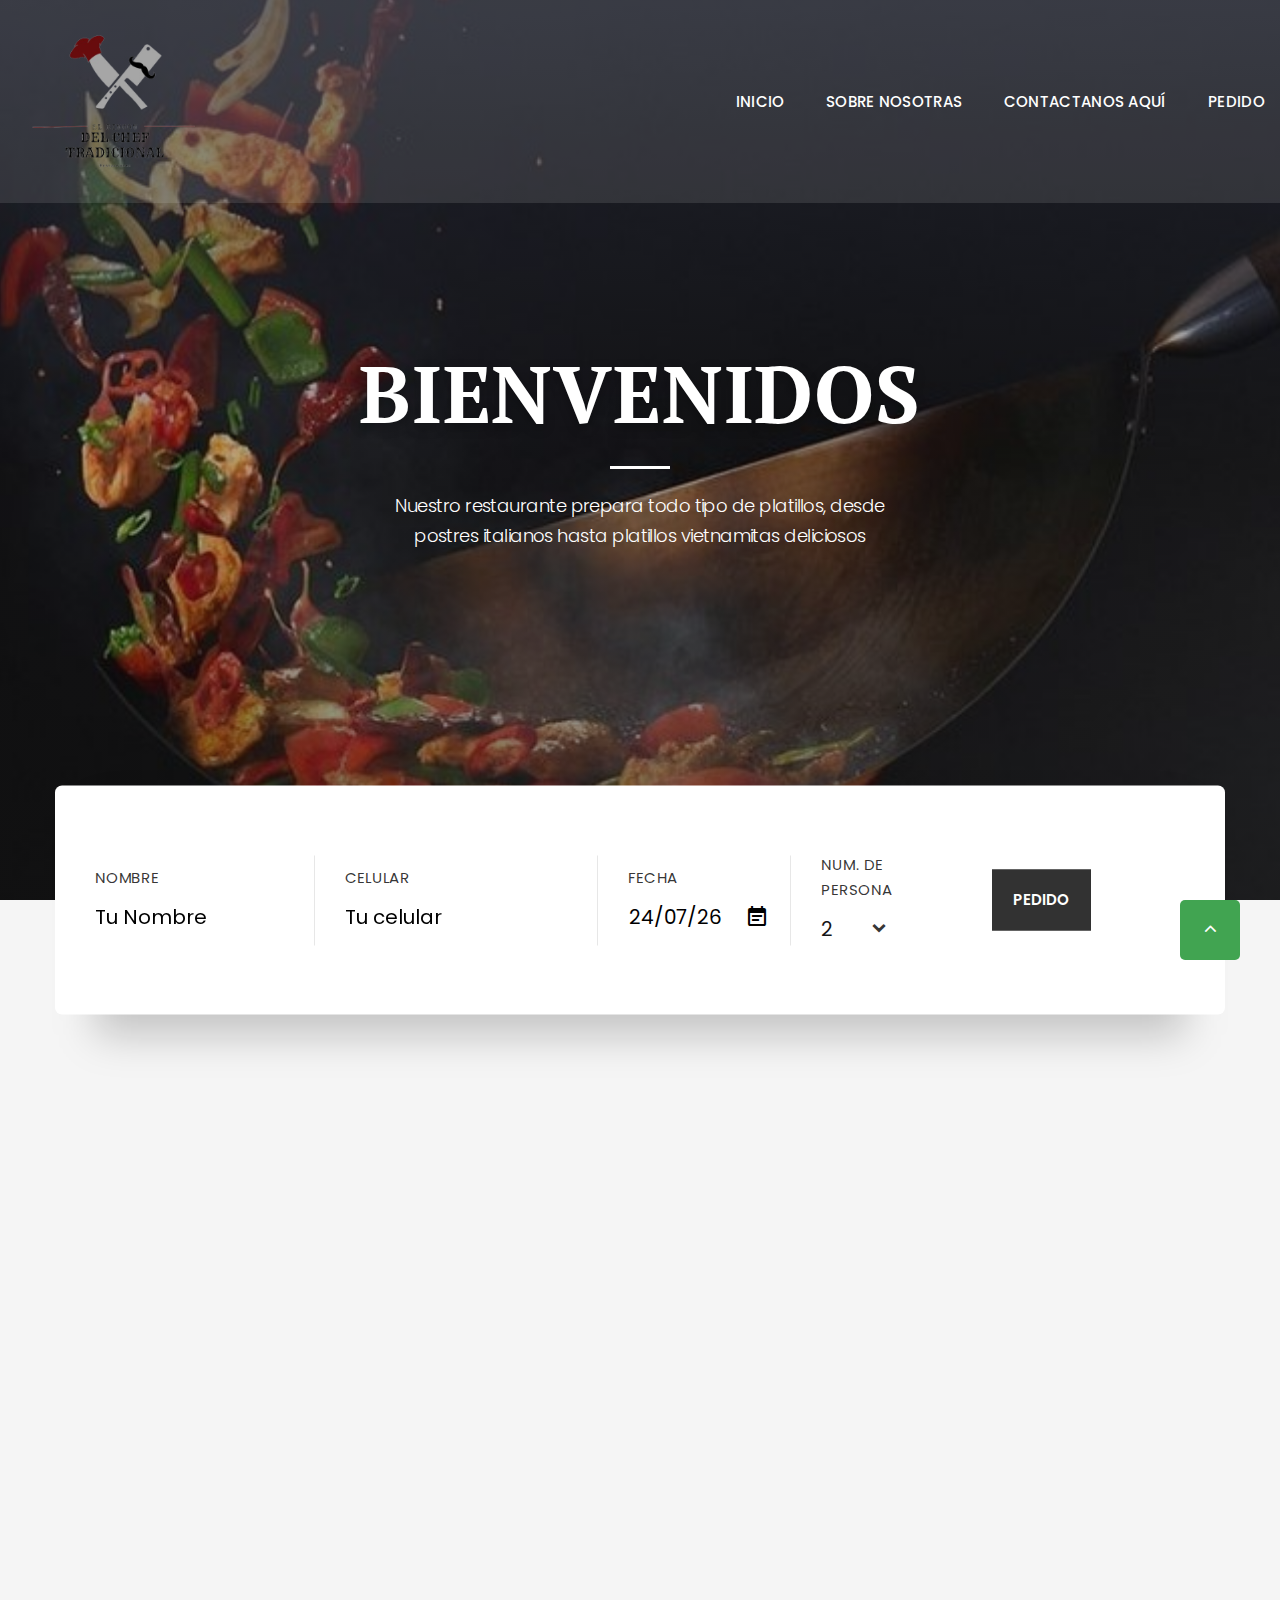
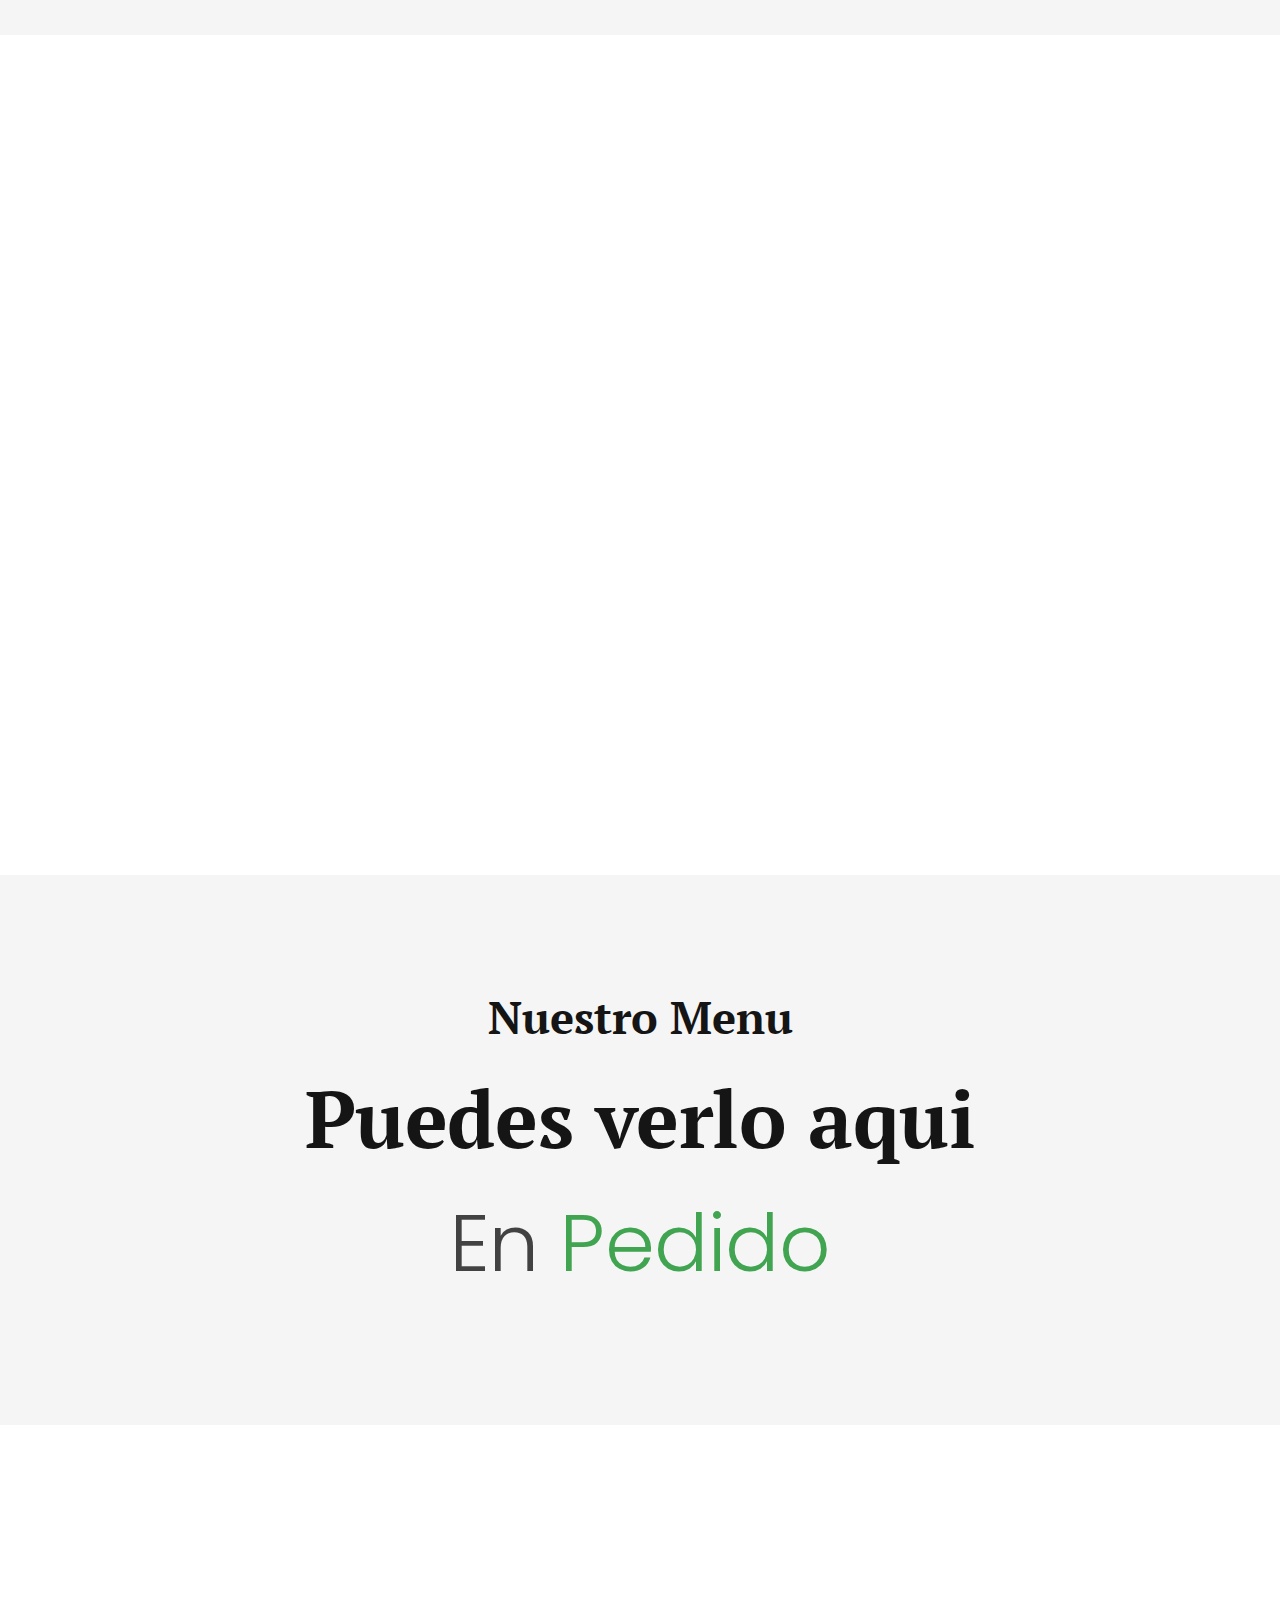
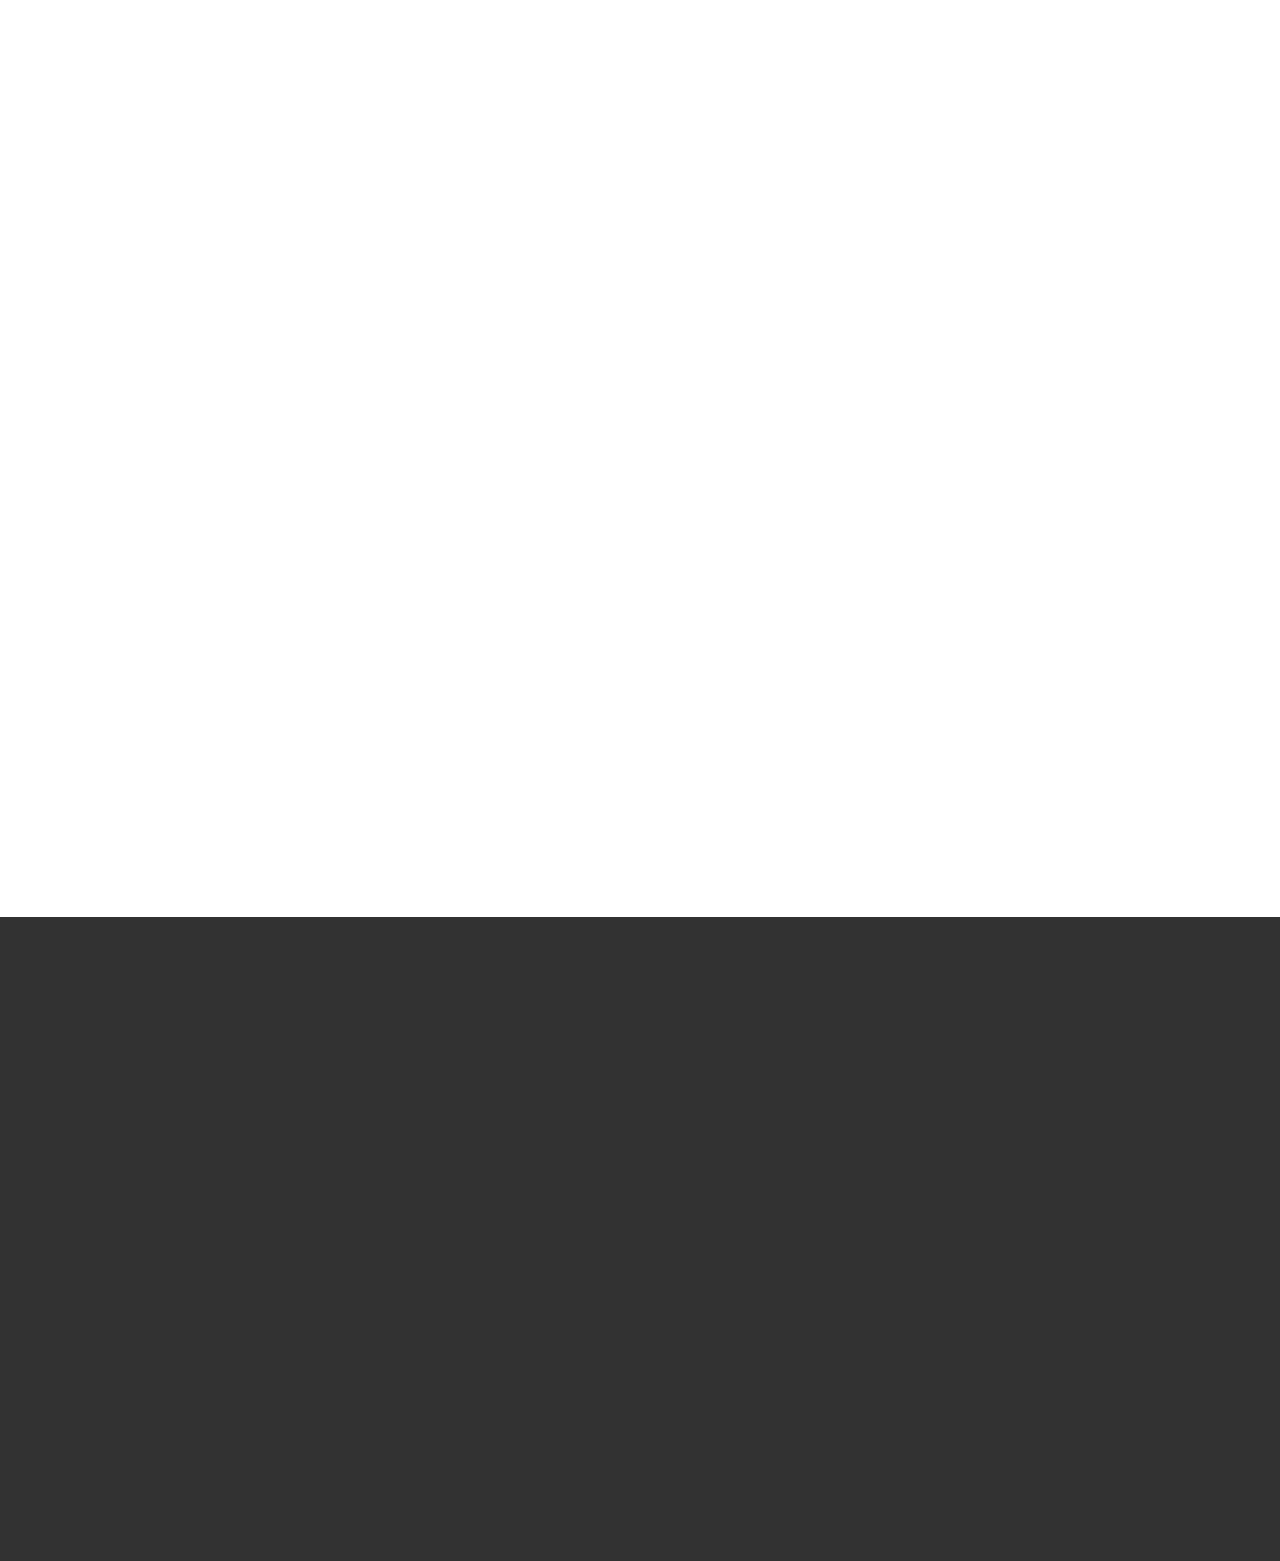
<file: index.html>
<!DOCTYPE html>
<html class="wide wow-animation" lang="en"> 
  <head>
    <title>Home</title>
    <meta charset="utf-8">
    <meta name="viewport" content="width=device-width, height=device-height, initial-scale=1.0">
    <meta http-equiv="X-UA-Compatible" content="IE=edge">
    <link rel="icon" href="images/favicon.ico" type="image/x-icon">
    <link rel="stylesheet" type="text/css" href="//fonts.googleapis.com/css?family=Poppins:300,300i,400,500,600,700,800,900,900i%7CPT+Serif:400,700">
    <link rel="stylesheet" href="css/bootstrap.css">
    <link rel="stylesheet" href="css/fonts.css">
    <link rel="stylesheet" href="css/style.css">
    <!--<style>.ie-panel{display: none;background: #212121;padding: 10px 0;box-shadow: 3px 3px 5px 0 rgba(0,0,0,.3);clear: both;text-align:center;position: relative;z-index: 1;} html.ie-10 .ie-panel, html.lt-ie-10 .ie-panel {display: block;}</style>-->
  </head>
  <body>
    <!--<div class="ie-panel"><a href="http://windows.microsoft.com/en-US/internet-explorer/"><img src="images/ie8-panel/warning_bar_0000_us.jpg" height="42" width="820" alt="You are using an outdated browser. For a faster, safer browsing experience, upgrade for free today."></a></div>-->
    <div class="preloader">
      <div class="preloader-body">
        <div class="cssload-container">
          <div class="cssload-speeding-wheel"></div>
        </div>
        <p>Loading...</p>
      </div>
    </div>
    <div class="page"><a class="section section-banner d-none d-xl-flex"></a>
      <header class="section page-header">
        <!-- RD Navbar-->
        <div class="rd-navbar-wrap">
          <nav class="rd-navbar rd-navbar-classic" data-layout="rd-navbar-fixed" data-sm-layout="rd-navbar-fixed" data-md-layout="rd-navbar-fixed" data-md-device-layout="rd-navbar-fixed" data-lg-layout="rd-navbar-static" data-lg-device-layout="rd-navbar-static" data-xl-layout="rd-navbar-static" data-xl-device-layout="rd-navbar-static" data-lg-stick-up-offset="46px" data-xl-stick-up-offset="46px" data-xxl-stick-up-offset="46px" data-lg-stick-up="true" data-xl-stick-up="true" data-xxl-stick-up="true">
            <div class="rd-navbar-main-outer">
              <div class="rd-navbar-main">
                <!-- RD Navbar Panel-->
                <div class="rd-navbar-panel"> 
                  <!-- RD Navbar Toggle-->
                  <button class="rd-navbar-toggle" data-rd-navbar-toggle=".rd-navbar-nav-wrap"><span></span></button>
                  <!-- RD Navbar Brand-->
                  <div class="rd-navbar-brand"><a href="index.html"><img class="brand-logo-light" src="images/logo-default1-140x57.png" alt="" width="50" height="57" srcset="images/logo-default-280x113.png 2x"/></a></div>
                </div>
                <div class="rd-navbar-main-element">
                  <div class="rd-navbar-nav-wrap">
                    <!-- RD Navbar Nav-->
                    <ul class="rd-navbar-nav">
                      <li class="rd-nav-item active"><a class="rd-nav-link" href="index.html">Inicio</a>
                      </li>
                      <li class="rd-nav-item"><a class="rd-nav-link" href="about-us.html">Sobre Nosotras</a>
                      </li>
                      <li class="rd-nav-item"><a class="rd-nav-link" href="contacts.html">Contactanos aquí</a>
                      </li>
                      <li class="rd-nav-item"><a class="rd-nav-link" href="Pedido.html">Pedido</a>
                      </li>
                    </ul>
              </div>
            </div>
          </nav>
        </div>
      </header>
      <!-- Swiper-->
      <section class="section section-lg section-main-bunner section-main-bunner-filter text-center">
        <div class="main-bunner-img" style="background-image: url(&quot;images/bg-bunner-2.jpg&quot;); background-size: cover;"></div>
        <div class="main-bunner-inner">
          <div class="container">
            <div class="box-default">
              <h1 class="box-default-title">Bienvenidos</h1>
              <div class="box-default-decor"></div>
              <p class="big box-default-text">Nuestro restaurante prepara todo tipo de platillos, desde postres italianos hasta platillos vietnamitas deliciosos</p>
            </div>
          </div>
        </div>
      </section>
      <div class="bg-gray-1">
        <section class="section-transform-top">
          <div class="container">
            <div class="box-booking">
              <form class="rd-form rd-mailform booking-form">
                <div>
                  <p class="booking-title">Nombre</p>
                  <div class="form-wrap">
                    <input class="form-input" id="booking-name" type="text" name="name" data-constraints="@Required">
                    <label class="form-label" for="booking-name">Tu Nombre</label>
                  </div>
                </div>
                <div>
                  <p class="booking-title">Celular</p>
                  <div class="form-wrap">
                    <input class="form-input" id="booking-phone" type="text" name="phone" data-constraints="@Numeric">
                    <label class="form-label" for="booking-phone">Tu celular</label>
                  </div>
                </div>
                <div>
                  <p class="booking-title">Fecha</p>
                  <div class="form-wrap form-wrap-icon"><span class="icon mdi mdi-calendar-text"></span>
                    <input class="form-input" id="booking-date" type="text" name="date" data-constraints="@Required" data-time-picker="date">
                  </div>
                </div>
                <div>
                  <p class="booking-title">num. de persona</p>
                  <div class="form-wrap">
                    <select data-placeholder="2">
                      <option label="placeholder"></option>
                      <option>1</option>
                      <option>2</option>
                      <option>3</option>
                      <option>4</option>
                      <option>5</option>
                      <option>6</option>
                      <option>7</option>
                    </select>
                  </div>
                </div>
                <div>
                  <button class="button button-lg button-gray-600" type="submit">Pedido</button>
                </div>
              </form>
            </div>
          </div>
        </section>
        <section class="section section-lg section-inset-1 bg-gray-1 pt-lg-0">
          <div class="container">
            <div class="row row-50 justify-content-xl-between align-items-lg-center">
              <div class="col-lg-6 wow fadeInLeft">
                <div class="box-image"><img class=""  alt="" width="350" height="391"/><img class="box-image-position" src="images/home-3-2-341x391.png" alt="" width="341" height="391"/>
                </div>
              </div>
              <div class="col-lg-6 col-xl-5 wow fadeInRight">
                <h2>Sobre Nosotras</h2>
                <p>Le ofresemos una mezcla de sabores y variedad de platillos que podrá degustar desde la comodidad de su hogar.</p>
                <p>Comprometidos en brindarle la mejor experiencia</p>
              </div>
            </div>
          </div>
        </section>
      </div>
      <section class="section section-lg bg-default" id="seccion-carrito">
        <div class="container">
          <div class="row justify-content-center text-center">
            <div class="col-md-9 col-lg-7 wow-outer">
              <div class="wow slideInDown">
                <h2>Platos mas pedidos</h2>
              </div>
            </div>
          </div>
          <div class="row row-20 row-lg-30">
            <div class="col-md-6 col-lg-4 wow-outer">
              <div class="wow fadeInUp">
                <div class="product-featured">
                  <div class="product-featured-figure"><img src="images/product-1-370x395.jpg" alt="" width="370" height="395"/>
                    </div>
                  <div class="product-featured-caption">
                    <h4><a class="product-featured-title" href="Pedido.html" >Cheesecake de Cereza</a></h4>
                    <p class="big">20bs</p>                    
                  </div>
                </div>
              </div>
            </div>
            <div class="col-md-6 col-lg-4 wow-outer">
              <div class="wow fadeInUp">
                <div class="product-featured">
                  <div class="product-featured-figure"><img src="images/product-2-370x395.jpg" alt="" width="370" height="395"/>
                  </div>
                  <div class="product-featured-caption">
                    <h4><a class="product-featured-title" href="Pedido.html" >Pollo Cacciatore</a></h4>
                    <p class="big">150bs</p>
                  </div>
                </div>
              </div>
            </div>
            <div class="col-md-6 col-lg-4 wow-outer">
              <div class="wow fadeInUp">
                <div class="product-featured">
                  <div class="product-featured-figure"><img src="images/product-3-370x395.jpg" alt="" width="370" height="395"/>
                  </div>
                  <div class="product-featured-caption">
                    <h4><a class="product-featured-title" href="Pedido.html" >Cerdo agridulce Vietnamita</a></h4>
                    <p class="big">40bs</p>
                  </div>
                </div>
              </div>
            </div>
            <!-- src="images/product-3-370x395.jpg" -->
          </div>
        </div>
      </section>
      <!-- copiar -->
      <section class="section section-lg bg-gray-1"  id="menu">
        <div class="container">
          <h2 class="text-center">Nuestro Menu</h2>
          <p class="text-center w-5 h6 text-menu">Puedes verlo aqui</p>
          <p class="text-center text-menu">En <a class="rd-nav-link" href="Pedido.html">Pedido</a></p>
          </div>
        </div>
      </section>
      <section class="section">
        <div class="row isotope-wrap">
          <!-- Isotope Content-->
          <div class="col-lg-12">
            <div class="isotope" data-isotope-layout="fitRows" data-isotope-group="gallery" data-lightgallery="group" data-lg-thumbnail="false">
              <div class="row no-gutters row-condensed">
                <div class="col-12 col-sm-6 col-md-4 isotope-item wow-outer" data-filter="*">
                  <div class="wow slideInDown">
                    <div class="gallery-item-classic"><img src="images/gallery-masonry-1-640x429.jpg" alt="" width="640" height="429"/>
                      <div class="gallery-item-classic-caption"><a href="images/gallery-masonry-1-original.jpg" data-lightgallery="item">zoom</a></div>
                    </div>
                  </div>
                </div>
                <div class="col-12 col-sm-6 col-md-4 isotope-item wow-outer" data-filter="Category 3">
                  <div class="wow slideInDown">
                    <div class="gallery-item-classic"><img src="images/gallery-masonry-2-640x429.jpg" alt="" width="640" height="429"/>
                      <div class="gallery-item-classic-caption"><a href="images/gallery-masonry-2-original.jpg" data-lightgallery="item">zoom</a></div>
                    </div>
                  </div>
                </div>
                <div class="col-12 col-md-4 isotope-item wow-outer" data-filter="Category 3">
                  <div class="wow slideInDown">
                    <div class="gallery-item-classic"><img src="images/gallery-masonry-3-640x429.jpg" alt="" width="640" height="429"/>
                      <div class="gallery-item-classic-caption"><a href="images/gallery-masonry-3-original.jpg" data-lightgallery="item">zoom</a></div>
                    </div>
                  </div>
                </div>
                <div class="col-12 col-sm-12 col-md-6 isotope-item wow-outer" data-filter="Category 3">
                  <div class="wow fadeInUp">
                    <div class="gallery-item-classic"><img src="images/gallery-masonry-4-960x429.jpg" alt="" width="960" height="429"/>
                      <div class="gallery-item-classic-caption"><a href="images/gallery-masonry-4-original.jpg" data-lightgallery="item">zoom</a></div>
                    </div>
                  </div>
                </div>
                <div class="col-12 col-sm-12 col-md-6 isotope-item wow-outer" data-filter="Category 2">
                  <div class="wow fadeInUp">
                    <div class="gallery-item-classic"><img src="images/gallery-masonry-5-960x429.jpg" alt="" width="960" height="429"/>
                      <div class="gallery-item-classic-caption"><a href="images/gallery-masonry-5-original.jpg" data-lightgallery="item">zoom</a></div>
                    </div>
                  </div>
                </div>
              </div>
            </div>
          </div>
        </div>
      </section>
      <!-- Page Footer-->
      <footer class="section footer-minimal context-dark">
        <div class="container wow-outer">
          <div class="wow fadeIn">
            <div class="row row-60">
              <div class="col-12"><a href="index.html"><img src="images/logo-default1-140x57.png" alt="" width="140" height="57" srcset="images/logo-default-280x113.png 2x"/></a></div>
              <div class="col-12">
                <ul class="footer-minimal-nav">
                  <li><a href="contacts.html">Contacto</a></li>
                  <li><a href="about-us.html">Sobre Nosotras</a></li>
                </ul>
              </div>
              <div class="col-12">
                <ul class="social-list">
                  <li><a class="icon icon-sm icon-circle icon-circle-md icon-bg-white fa-facebook" href="https://www.facebook.com/share/v/1B678kM1ox/"></a></li>
                  <li><a class="icon icon-sm icon-circle icon-circle-md icon-bg-white fa-instagram" href="https://www.instagram.com/p/DCjYnA3uuPr/?igsh=MWx4ZHVtbzFjZHg0dA=="></a></li>
                  <li><a class="icon icon-sm icon-circle icon-circle-md icon-bg-white fa-twitter" href="https://x.com/tasty/status/1410757221504458752?t=eOZtJN77IFiUXZroisCFzw&s=08"></a></li>
                  <li><a class="icon icon-sm icon-circle icon-circle-md icon-bg-white fa-youtube-play" href="https://youtu.be/ywrLSeDVH5U?si=Qy9RWR2j7IDWVXFB"></a></li>
                  <li><a class="icon icon-sm icon-circle icon-circle-md icon-bg-white fa-pinterest-p" href="https://pin.it/1nwGucChD"></a></li>
                </ul>
              </div>
            </div>
            <p class="rights"><span>&copy;&nbsp; </span><span class="copyright-year"></span><span>&nbsp;</span><span>El rincón del chef</span><span>.&nbsp;</span><span>Todos los derechos reservados.</span><span>&nbsp;</span><a href="#">Política de privacidad</a>. Diseñado&nbsp;por&nbsp;<a href="https://www.templatemonster.com">Templatemonster</a></p>
          </div>
        </div>
      </footer>
    </div>
    <div class="snackbars" id="form-output-global"></div>
    <script src="js/core.min.js"></script>
    <script src="js/script.js"></script>
  </body>
</html>
</file>
<file: css/style.css>
@charset "UTF-8";
/*
* Trunk version 2.0.1
*/
/*
* Contexts
*/
.post-corporate.post-corporate-img-bg, .section-main-bunner, .context-dark, .bg-gray-600, .bg-gray-700, .bg-gray-800, .bg-primary, .bg-pink, .bg-secondary, .bg-secondary-2, .bg-green,
.post-corporate.post-corporate-img-bg h1,
.section-main-bunner h1,
.context-dark h1,
.bg-gray-600 h1,
.bg-gray-700 h1,
.bg-gray-800 h1,
.bg-primary h1,
.bg-pink h1,
.bg-secondary h1,
.bg-secondary-2 h1,
.bg-green h1, .post-corporate.post-corporate-img-bg h2, .section-main-bunner h2, .context-dark h2, .bg-gray-600 h2, .bg-gray-700 h2, .bg-gray-800 h2, .bg-primary h2, .bg-pink h2, .bg-secondary h2, .bg-secondary-2 h2, .bg-green h2, .post-corporate.post-corporate-img-bg h3, .section-main-bunner h3, .context-dark h3, .bg-gray-600 h3, .bg-gray-700 h3, .bg-gray-800 h3, .bg-primary h3, .bg-pink h3, .bg-secondary h3, .bg-secondary-2 h3, .bg-green h3, .post-corporate.post-corporate-img-bg h4, .section-main-bunner h4, .context-dark h4, .bg-gray-600 h4, .bg-gray-700 h4, .bg-gray-800 h4, .bg-primary h4, .bg-pink h4, .bg-secondary h4, .bg-secondary-2 h4, .bg-green h4, .post-corporate.post-corporate-img-bg h5, .section-main-bunner h5, .context-dark h5, .bg-gray-600 h5, .bg-gray-700 h5, .bg-gray-800 h5, .bg-primary h5, .bg-pink h5, .bg-secondary h5, .bg-secondary-2 h5, .bg-green h5, .post-corporate.post-corporate-img-bg h6, .section-main-bunner h6, .context-dark h6, .bg-gray-600 h6, .bg-gray-700 h6, .bg-gray-800 h6, .bg-primary h6, .bg-pink h6, .bg-secondary h6, .bg-secondary-2 h6, .bg-green h6, .post-corporate.post-corporate-img-bg [class^='heading-'], .section-main-bunner [class^='heading-'], .context-dark [class^='heading-'], .bg-gray-600 [class^='heading-'], .bg-gray-700 [class^='heading-'], .bg-gray-800 [class^='heading-'], .bg-primary [class^='heading-'], .bg-pink [class^='heading-'], .bg-secondary [class^='heading-'], .bg-secondary-2 [class^='heading-'], .bg-green [class^='heading-'] {
	color: #ffffff;
}

.post-corporate.post-corporate-img-bg .title-style-1, .section-main-bunner .title-style-1, .context-dark .title-style-1, .bg-gray-600 .title-style-1, .bg-gray-700 .title-style-1, .bg-gray-800 .title-style-1, .bg-primary .title-style-1, .bg-pink .title-style-1, .bg-secondary .title-style-1, .bg-secondary-2 .title-style-1, .bg-green .title-style-1 {
	color: #41A451;
}

.post-corporate.post-corporate-img-bg .button-primary:hover, .section-main-bunner .button-primary:hover, .context-dark .button-primary:hover, .bg-gray-600 .button-primary:hover, .bg-gray-700 .button-primary:hover, .bg-gray-800 .button-primary:hover, .bg-primary .button-primary:hover, .bg-pink .button-primary:hover, .bg-secondary .button-primary:hover, .bg-secondary-2 .button-primary:hover, .bg-green .button-primary:hover, .post-corporate.post-corporate-img-bg .button-primary:active, .section-main-bunner .button-primary:active, .context-dark .button-primary:active, .bg-gray-600 .button-primary:active, .bg-gray-700 .button-primary:active, .bg-gray-800 .button-primary:active, .bg-primary .button-primary:active, .bg-pink .button-primary:active, .bg-secondary .button-primary:active, .bg-secondary-2 .button-primary:active, .bg-green .button-primary:active {
	background: #151515;
	border-color: #151515;
}

a:focus,
button:focus {
	outline: none !important;
}

button::-moz-focus-inner {
	border: 0;
}

*:focus {
	outline: none;
}

blockquote {
	padding: 0;
	margin: 0;
}

input,
button,
select,
textarea {
	outline: none;
}

label {
	margin-bottom: 0;
}

p {
	margin: 0;
}

ul,
ol {
	list-style: none;
	padding: 0;
	margin: 0;
}

ul li,
ol li {
	display: block;
}

dl {
	margin: 0;
}

dt,
dd {
	line-height: inherit;
}

dt {
	font-weight: inherit;
}

dd {
	margin-bottom: 0;
}

cite {
	font-style: normal;
}

form {
	margin-bottom: 0;
}

blockquote {
	padding-left: 0;
	border-left: 0;
}

address {
	margin-top: 0;
	margin-bottom: 0;
}

figure {
	margin-bottom: 0;
}

html p a:hover {
	text-decoration: none;
}

/*
* Typography
*/
body {
	font-family: "Poppins", sans-serif;
	font-size: 15px;
	line-height: 1.66667;
	font-weight: 300;
	color: rgba(21, 21, 21, 0.8);
	background-color: #ffffff;
	letter-spacing: -0.03em;
	-webkit-text-size-adjust: none;
	-webkit-font-smoothing: subpixel-antialiased;
}

h1, h2, h3, h4, h5, h6, [class^='heading-'] {
	margin-top: 0;
	margin-bottom: 0;
	font-family: "PT Serif", "Times New Roman", Times, serif;
	font-weight: 700;
	color: #151515;
	letter-spacing: 0;
}

h1 a, h2 a, h3 a, h4 a, h5 a, h6 a, [class^='heading-'] a {
	color: inherit;
}

h1 a:hover, h2 a:hover, h3 a:hover, h4 a:hover, h5 a:hover, h6 a:hover, [class^='heading-'] a:hover {
	color: #41A451;
}

h1,
.heading-1 {
	font-size: 32px;
	line-height: 1.5;
	text-transform: uppercase;
}

@media (min-width: 1200px) {
	h1,
	.heading-1 {
		font-size: 80px;
		line-height: 1.075;
	}
}

h2,
.heading-2 {
	font-size: 28px;
	line-height: 1.5;
}

@media (min-width: 1200px) {
	h2,
	.heading-2 {
		font-size: 45px;
		line-height: 1.2;
	}
}

h2.heading-font,
.heading-2.heading-font {
	font-weight: 400;
	letter-spacing: -0.03em;
	text-transform: capitalize;
}

h3,
.heading-3 {
	font-size: 24px;
	line-height: 1.5;
}

@media (min-width: 1200px) {
	h3,
	.heading-3 {
		font-size: 36px;
		line-height: 1.33333;
	}
}

h3.heading-font,
.heading-3.heading-font {
	font-weight: 600;
	letter-spacing: -0.03em;
}

h4,
.heading-4 {
	font-size: 22px;
	line-height: 1.5;
}

@media (min-width: 1200px) {
	h4,
	.heading-4 {
		font-size: 26px;
		line-height: 1.38462;
	}
}

h5,
.heading-5 {
	font-size: 18px;
	line-height: 1.05556;
}

h6,
.heading-6 {
	font-size: 15px;
	line-height: 1.06667;
}

.heading-font + .heading-font {
	margin-top: 20px;
}

.heading-font + h2.heading-font {
	margin-top: 35px;
}

small,
.small {
	display: block;
	font-size: 12px;
	line-height: 1.5;
}

mark,
.mark {
	padding: 3px 5px;
	color: #ffffff;
	background: #41A451;
}

.big {
	font-size: 18px;
	line-height: 1.66667;
}

.lead {
	font-size: 24px;
	line-height: 34px;
	font-weight: 300;
}

code {
	padding: 10px 5px;
	border-radius: 0.2rem;
	font-size: 90%;
	color: #111111;
	background: #edeff4;
}

p [data-toggle='tooltip'] {
	padding-left: .25em;
	padding-right: .25em;
	color: #41A451;
}

p [style*='max-width'] {
	display: inline-block;
}

::selection {
	background: #41A451;
	color: #ffffff;
}

::-moz-selection {
	background: #41A451;
	color: #ffffff;
}

.thin-title {
	font-weight: 300;
	letter-spacing: 0.25em;
	text-transform: uppercase;
}

.title-decorate {
	letter-spacing: -.03em;
	position: relative;
	padding-top: 20px;
}

.title-decorate:before {
	position: absolute;
	content: '';
	top: 0;
	left: 0;
	width: 35px;
	height: 3px;
	background: #41A451;
}

@media (min-width: 992px) {
	.title-decorate:before {
		left: auto;
		right: 0;
	}
}

.title-decorate.title-decorate-center:before {
	left: 50%;
	transform: translateX(-50%);
}

@media (min-width: 992px) {
	.title-decorate.title-decorate-center:before {
		left: 50%;
		transform: translateX(-50%);
	}
}

.title-decorate.title-decorate-left {
	padding-top: 0;
	padding-left: 60px;
}

.title-decorate.title-decorate-left:before {
	left: 0;
	top: 40%;
}

.text-with-divider {
	position: relative;
	padding-left: 60px;
	max-width: 470px;
}

.text-with-divider .divider {
	position: absolute;
	left: 0;
	top: 17px;
}

.text-with-divider .divider:after {
	width: 40px;
}

.text-with-divider h4 {
	font-weight: 400;
	font-style: italic;
	letter-spacing: 0;
	color: rgba(21, 21, 21, 0.7);
}

.gradient-title {
	font-weight: 600;
	letter-spacing: .1em;
	text-transform: uppercase;
}

.title-style-1 {
	color: #41A451;
	text-transform: uppercase;
}

.title-style-1 + h2 {
	margin-top: 20px;
}

@media (min-width: 992px) {
	.title-style-1 {
		font-size: 20px;
	}
}

/*
* Brand
*/
.brand {
	display: inline-block;
}

.brand .brand-logo-light {
	display: none;
}

.brand .brand-logo-dark {
	display: block;
}

/*
* Links
*/
a {
	transition: all 0.3s ease-in-out;
}

a, a:focus, a:active, a:hover {
	text-decoration: none;
}

a, a:focus, a:active {
	color: #41A451;
}

a:hover {
	color: #41A451;
}

a[href*='tel'], a[href*='mailto'] {
	white-space: nowrap;
}

.link-hover {
	color: #41A451;
}

.link-active {
	color: #151515;
}

.privacy-link {
	display: inline-block;
}

.privacy-link:hover {
	color: #151515;
}

* + .privacy-link {
	margin-top: 35px;
}

/*
* Blocks
*/
.block-center, .block-sm, .block-lg {
	margin-left: auto;
	margin-right: auto;
}

.block-sm {
	max-width: 560px;
}

.block-lg {
	max-width: 768px;
}

.block-center {
	padding: 10px;
}

.block-center:hover .block-center-header {
	background-color: #41A451;
}

.block-center-title {
	background-color: #ffffff;
}

@media (max-width: 1599.98px) {
	.block-center {
		padding: 20px;
	}
	.block-center:hover .block-center-header {
		background-color: #ffffff;
	}
	.block-center-header {
		background-color: #41A451;
	}
}

.block-bordered-left {
	position: relative;
}

@media (min-width: 1200px) {
	.block-bordered-left {
		padding: 0 65px;
	}
	.block-bordered-left:before {
		position: absolute;
		content: '';
		left: -15px;
		height: 100%;
		width: 2px;
		background: #C4C4C4;
	}
}

.block-decorate-img {
	position: relative;
	max-width: 540px;
	padding-left: 40px;
	padding-bottom: 50px;
	text-align: right;
}

.block-decorate-img > * {
	position: relative;
	z-index: 1;
}

.block-decorate-img:before {
	position: absolute;
	content: '';
	top: 20px;
	right: 60px;
	left: 0;
	bottom: 0;
	background: url("../images/bg-dot.png");
	opacity: .2;
	z-index: 0;
}

@media (min-width: 992px) {
	.block-decorate-img {
		padding-bottom: 70px;
	}
}

.block-decorate-img.block-decorate-img-modern {
	max-width: 100%;
}

.block-decorate-img.block-decorate-img-modern .block-decorate-inner {
	display: inline-block;
	position: relative;
}

.block-decorate-img.block-decorate-img-modern .block-decorate-inner .block-video-button {
	position: absolute;
	top: 50%;
	left: 50%;
	transform: translate(-50%, -50%);
}

.block-decorate-img.block-decorate-img-modern .block-decorate-inner .block-video-button a .icon {
	color: #41A451;
}

.block-decorate-img.block-decorate-img-modern img {
	border-radius: 7px;
}

@media (min-width: 992px) {
	.block-decorate-img.block-decorate-img-modern {
		padding-bottom: 70px;
	}
}

@media (min-width: 1200px) {
	.row-decorate > * + *:before {
		position: absolute;
		content: '';
		top: 0;
		bottom: 0;
		left: -20px;
		border-left: 1px solid rgba(255, 255, 255, 0.1);
		transform: rotate(30deg);
	}
}

/*
* Boxes
*/
.box-minimal {
	text-align: center;
}

.box-minimal .box-minimal-icon {
	font-size: 50px;
	line-height: 50px;
	color: #41A451;
}

.box-minimal-divider {
	width: 36px;
	height: 4px;
	margin-left: auto;
	margin-right: auto;
	background: #41A451;
}

.box-minimal-text {
	width: 100%;
	max-width: 320px;
	margin-left: auto;
	margin-right: auto;
}

* + .box-minimal {
	margin-top: 30px;
}

* + .box-minimal-title {
	margin-top: 10px;
}

* + .box-minimal-divider {
	margin-top: 20px;
}

* + .box-minimal-text {
	margin-top: 15px;
}

.post-corporate.post-corporate-img-bg .box-minimal p, .section-main-bunner .box-minimal p, .context-dark .box-minimal p, .bg-gray-600 .box-minimal p, .bg-gray-700 .box-minimal p, .bg-gray-800 .box-minimal p, .bg-primary .box-minimal p, .bg-pink .box-minimal p, .bg-secondary .box-minimal p, .bg-secondary-2 .box-minimal p, .bg-green .box-minimal p {
	color: rgba(21, 21, 21, 0.8);
}

.box-counter {
	position: relative;
	text-align: center;
	color: #444141;
}

.box-counter-title {
	display: inline-block;
	font-family: "PT Serif", "Times New Roman", Times, serif;
	font-size: 16px;
	line-height: 1.3;
	letter-spacing: -.025em;
}

.box-counter-main {
	font-family: "PT Serif", "Times New Roman", Times, serif;
	font-size: 45px;
	font-weight: 400;
	line-height: 1.2;
}

.box-counter-main > * {
	display: inline;
	font: inherit;
}

.box-counter-main .small {
	font-size: 28px;
}

.box-counter-main .small_top {
	position: relative;
	top: .2em;
	vertical-align: top;
}

.box-counter-divider {
	font-size: 0;
	line-height: 0;
}

.box-counter-divider::after {
	content: '';
	display: inline-block;
	width: 80px;
	height: 2px;
	background: #41A451;
}

* + .box-counter-title {
	margin-top: 10px;
}

* + .box-counter-main {
	margin-top: 20px;
}

* + .box-counter-divider {
	margin-top: 10px;
}

@media (min-width: 768px) {
	.box-counter-title {
		font-size: 18px;
	}
}

@media (min-width: 1200px) {
	.box-counter-main {
		font-size: 60px;
	}
	.box-counter-main .small {
		font-size: 36px;
	}
	* + .box-counter-main {
		margin-top: 30px;
	}
	* + .box-counter-divider {
		margin-top: 15px;
	}
	* + .box-counter-title {
		margin-top: 18px;
	}
}

.bg-primary .box-counter {
	color: #ffffff;
}

.bg-primary .box-counter-divider::after {
	background: #ffffff;
}

.box-color {
	width: 54px;
	height: 54px;
}

.box-icon-inner {
	position: relative;
}

.box-icon-inner > * {
	position: relative;
	z-index: 1;
}

.box-icon-inner:before {
	position: absolute;
	top: 33%;
	left: 56%;
	content: '';
	z-index: 0;
}

.box-icon-inner.decorate-triangle:before {
	width: 0;
	height: 0;
	border-style: solid;
	border-width: 0 10px 18px 10px;
	border-color: transparent transparent #D0EFD5 transparent;
	transform: rotate(137.76deg) translate(0, 0);
	will-change: transform;
	transition: all .6s;
}

.box-icon-inner.decorate-triangle.decorate-color-secondary:before {
	border-color: transparent transparent #FFD541 transparent;
}

.box-icon-inner.decorate-triangle.decorate-color-primary:before {
	border-color: transparent transparent #41A451 transparent;
}

.box-icon-inner.decorate-circle:before {
	width: 20px;
	height: 20px;
	border-radius: 50%;
	background: #D0EFD5;
	transform: translate(0, 0);
	will-change: transform;
	transition: all .6s;
}

.box-icon-inner.decorate-circle.decorate-color-secondary-2:before {
	background: #5656DF;
}

.box-icon-inner.decorate-circle.decorate-color-primary:before {
	background: #41A451;
}

.box-icon-inner.decorate-rectangle:before {
	width: 16px;
	height: 16px;
	transform: translateY(0) rotate(45deg);
	background: #D0EFD5;
	will-change: transform;
	transition: all .6s;
}

.box-icon-inner.decorate-rectangle.decorate-color-primary:before {
	background: #41A451;
}

.box-icon-caption h4 {
	font-weight: 500;
}

.box-icon-caption * + p {
	margin-top: 20px;
}

.box-icon-classic {
	max-width: 320px;
	margin-left: auto;
	margin-right: auto;
	text-align: center;
}

.box-icon-classic > * + * {
	margin-top: 18px;
}

.box-icon-classic .box-icon-caption p {
	color: rgba(21, 21, 21, 0.6);
}

.box-icon-classic:hover .decorate-triangle:before {
	transform: rotate(175deg) translate(15px, 15px);
}

.box-icon-classic:hover .decorate-circle:before {
	transform: translate(-45px, 2px);
}

.box-icon-classic:hover .decorate-rectangle:before {
	transform: rotate(-90deg) translateY(-40px);
}

.box-icon-modern {
	display: flex;
	flex-direction: column;
	text-align: center;
}

.box-icon-modern > * + * {
	margin-top: 25px;
}

@media (min-width: 576px) {
	.box-icon-modern {
		flex-direction: row;
		text-align: left;
	}
	.box-icon-modern > * + * {
		margin-top: 0;
		margin-left: 30px;
	}
	.box-icon-modern .box-icon-inner:before {
		left: 85%;
	}
}

.box-icon-modern .box-icon-caption * + p {
	margin-top: 5px;
}

.box-icon-modern .decorate-triangle:before {
	border-width: 0 12px 22px 12px;
}

.box-icon-modern .decorate-circle:before {
	width: 24px;
	height: 24px;
}

.box-icon-modern .decorate-rectangle:before {
	width: 20px;
	height: 20px;
}

.box-icon-modern:hover .decorate-triangle:before {
	transform: rotate(175deg) translate(15px, 15px);
}

.box-icon-modern:hover .decorate-circle:before {
	transform: translate(-45px, 2px);
}

.box-icon-modern:hover .decorate-rectangle:before {
	transform: rotate(-90deg) translateY(-40px);
}

/*
*  testimonials
*/
.team-classic {
	position: relative;
	max-width: 390px;
	margin-left: auto;
	margin-right: auto;
	transition: all .3s;
}

.team-classic > * {
	position: relative;
	z-index: 1;
}

.team-classic-figure {
	position: relative;
}

.team-classic-figure .team-classic-soc-list {
	text-align: center;
	position: absolute;
	top: 50%;
	right: 25px;
	transform: translateY(-70%);
	transition: all .3s;
	opacity: 0;
}

.team-classic-figure .team-classic-soc-list li + li {
	margin-top: 15px;
}

.team-classic-figure .team-classic-soc-list a {
	color: #C4C4C4;
}

.team-classic-figure .team-classic-soc-list a:hover {
	color: #323232;
}

.team-classic-caption {
	text-align: center;
	padding: 17px 25px 30px;
	transition: all .5s;
	background: #ffffff;
}

.team-classic-caption p {
	margin-top: 0;
	font-size: 12px;
	text-transform: uppercase;
	letter-spacing: .15em;
	font-weight: 400;
	color: rgba(21, 21, 21, 0.8);
}

.team-name {
	font-weight: 500;
	line-height: 40px;
}

.team-classic:hover {
	box-shadow: 0 8px 20px rgba(0, 0, 0, 0.25);
	z-index: 2;
}

.team-classic:hover .team-classic-caption {
	padding-bottom: 30px;
	margin-bottom: -5px;
}

.team-classic:hover .team-classic-soc-list {
	opacity: 1;
	transform: translateY(-50%);
}

.team-modern {
	max-width: 375px;
	margin-left: auto;
	margin-right: auto;
}

.team-modern-figure {
	position: relative;
	background: #151515;
	overflow: hidden;
}

.team-modern-figure:before {
	position: absolute;
	content: '';
	bottom: 0;
	left: 0;
	width: 0;
	height: 0;
	border-bottom: 30px solid #ffffff;
	border-right: 250px solid transparent;
}

.team-modern-figure:after {
	position: absolute;
	content: '';
	bottom: 0;
	right: 0;
	width: 0;
	height: 0;
	border-bottom: 30px solid #ffffff;
	border-left: 130px solid transparent;
}

.team-modern-figure:before, .team-modern-figure:after {
	z-index: 1;
}

.team-modern-figure img {
	transition: all .3s;
	will-change: transform;
}

.team-modern-figure .team-modern-soc-list {
	text-align: center;
	position: absolute;
	top: 50%;
	left: 50%;
	transform: translate(-70%, -50%);
	transition: all .3s;
	opacity: 0;
}

.team-modern-figure .team-modern-soc-list li {
	display: inline-block;
}

.team-modern-figure .team-modern-soc-list li + li {
	margin-left: 24px;
}

.team-modern-figure .team-modern-soc-list a {
	color: #ffffff;
	text-shadow: 0 4px 4px rgba(0, 0, 0, 0.25);
}

.team-modern-figure .team-modern-soc-list a:hover {
	color: #41A451;
}

.team-modern-no-img .team-modern-figure {
	background: #f5f5f5;
}

.team-modern-no-img .team-modern-figure .team-modern-soc-list a {
	color: rgba(0, 0, 0, 0.6);
}

.team-modern-no-img .team-modern-figure .team-modern-soc-list a:hover {
	color: #000000;
}

.team-modern-caption {
	text-align: center;
	padding: 15px 25px 45px;
	transition: all .5s;
	background: #ffffff;
}

.team-modern-caption p {
	margin-top: 0;
	font-size: 12px;
	text-transform: uppercase;
	letter-spacing: .15em;
	font-weight: 400;
}

.team-modern:hover .team-modern-figure img {
	opacity: .52;
}

.team-modern:hover .team-modern-soc-list {
	opacity: 1;
	transform: translate(-50%, -50%);
}

.product-featured {
	max-width: 370px;
	margin-left: auto;
	margin-right: auto;
	text-align: center;
}

.product-featured-figure {
	position: relative;
	overflow: hidden;
}

.product-featured-figure:before {
	position: absolute;
	content: '';
	top: 0;
	left: 0;
	right: 0;
	bottom: 0;
	background: linear-gradient(180deg, rgba(21, 21, 21, 0) 38.12%, rgba(21, 21, 21, 0.364) 100%);
	opacity: 0;
	transition: all .3s;
	z-index: 1;
}

.product-featured-figure .product-featured-button {
	text-align: center;
	position: absolute;
	bottom: 40px;
	left: 50%;
	transform: translate(-50%, -100%);
	transition: all .3s;
	opacity: 0;
	z-index: 2;
}

.product-featured-figure .button {
	font-size: 13px;
}

.product-featured-caption {
	text-align: center;
	padding: 10px;
	background: #ffffff;
}

.product-featured-caption p {
	margin-top: 10px;
	color: #41A451;
	font-weight: 500;
	letter-spacing: 0.05em;
}

@media (min-width: 992px) {
	.product-featured-caption {
		padding: 25px;
	}
}

.product-featured-title {
	font-weight: 400;
}

.product-featured:hover .product-featured-figure:before {
	opacity: 1;
}

.product-featured:hover .product-featured-button {
	opacity: 1;
	transform: translate(-50%, -50%);
}

.team-item-info .quote-primary-footer .bg-dot {
	max-width: 200px;
	flex-basis: 50%;
	height: 50px;
}

.team-item-info-name {
	display: inline-flex;
	align-items: center;
	padding-bottom: 30px;
	border-bottom: 1px solid #C4C4C4;
}

.team-item-info-name h3 {
	margin-right: 15px;
}

.team-item-info-name .team-item-info-name-text {
	border-radius: 4px;
	color: #ffffff;
	background: #41A451;
	padding: 2px 4px;
}

.team-item-info-name * + .team-item-info-name-text {
	margin-top: 0;
}

* + .team-info-list {
	margin-top: 35px;
}

.team-info-list {
	font-weight: 400;
}

.team-info-list > li + li {
	margin-top: 10px;
}

.team-info-list li span.icon {
	font-size: 20px;
	color: #C4C4C4;
	margin-right: 10px;
}

.team-info-list li a {
	font-size: 18px;
	line-height: 28px;
	color: #151515;
}

.team-info-list li a:hover {
	color: #41A451;
}

.team-info-list .social-list > * {
	margin-top: 0;
}

.team-info-list .social-list a:hover {
	background: transparent;
	color: #41A451;
}

@media (min-width: 576px) {
	.team-info-list > li {
		display: inline-block;
	}
	.team-info-list > li + li {
		margin-left: 15px;
	}
}

/*
*  testimonials
*/
.testimonials-modern {
	position: relative;
	margin-left: auto;
	margin-right: auto;
}

@media (min-width: 992px) {
	.testimonials-modern {
		width: 650px;
	}
}

@media (min-width: 1200px) {
	.testimonials-modern {
		width: 820px;
	}
}

.testimonials-modern .testimonials-modern-text {
	font-style: italic;
	font-size: 18px;
	line-height: 30px;
	letter-spacing: .08em;
}

.testimonials-modern .testimonials-modern-name {
	color: #41A451;
	font-size: 18px;
	line-height: 28px;
	font-weight: 400;
}

.testimonials-modern * + .testimonials-modern-name {
	margin-top: 20px;
}

.post-corporate.post-corporate-img-bg .testimonials-modern-name, .section-main-bunner .testimonials-modern-name, .context-dark .testimonials-modern-name, .bg-gray-600 .testimonials-modern-name, .bg-gray-700 .testimonials-modern-name, .bg-gray-800 .testimonials-modern-name, .bg-primary .testimonials-modern-name, .bg-pink .testimonials-modern-name, .bg-secondary .testimonials-modern-name, .bg-secondary-2 .testimonials-modern-name, .bg-green .testimonials-modern-name {
	color: #ffffff;
}

/*
*  Gallery items
*/
.gallery-item-classic {
	position: relative;
}

.gallery-item-classic img {
	max-width: inherit;
	width: 100%;
}

.gallery-item-classic-caption {
	position: absolute;
	top: 50%;
	left: 50%;
	transform: translate(-70%, -50%);
	transition: all .3s;
	will-change: transform;
	opacity: 0;
}

.gallery-item-classic-caption a {
	display: inline-block;
	font-size: 24px;
	line-height: 35px;
	text-align: center;
	padding: 25px 5px;
	color: #151515;
	font-weight: 500;
	width: 85px;
	height: 85px;
	border-radius: 50%;
	background: #ffffff;
	box-shadow: 0 0 0 10px rgba(255, 255, 255, 0.4);
	cursor: pointer;
}

.gallery-item-classic-caption a:hover {
	color: #151515;
	box-shadow: 0 0 0 20px rgba(255, 255, 255, 0.4);
}

.gallery-item-classic:hover .gallery-item-classic-caption {
	opacity: 1;
	transform: translate(-50%, -50%);
}

/*
*  pricing
*/
.box-pricing-classic {
	position: relative;
	padding: 30px 0;
	max-width: 400px;
	margin-left: auto;
	margin-right: auto;
}

.box-pricing-classic > * + * {
	margin-top: 30px;
}

.box-pricing-classic .pricing-border {
	display: block;
	position: absolute;
	width: 99%;
	max-width: 340px;
	top: 0;
	left: 50%;
	transform: translateX(-50%);
	bottom: 2px;
	height: 100%;
	transition: all .3s;
	opacity: 0;
}

.box-pricing-classic .pricing-border rect {
	max-width: 340px;
	width: 99%;
	height: 99%;
}

.box-pricing-classic.box-pricing-selected .pricing-border {
	opacity: 1;
}

.pricing-classic-title {
	margin-top: 0;
	font-weight: 500;
	letter-spacing: -.03em;
}

.pricing-classic-list li {
	padding: 8px 5px;
	border-top: 1px solid rgba(255, 255, 255, 0.1);
}

.pricing-classic-list li:last-child {
	border-bottom: 1px solid rgba(255, 255, 255, 0.1);
}

.pricing-classic-price {
	display: flex;
	align-items: flex-start;
	justify-content: center;
	font-weight: 500;
	letter-spacing: -.03em;
}

.pricing-classic-price span {
	font-size: 24px;
}

.box-pricing-modern {
	position: relative;
	text-align: center;
	overflow: hidden;
	padding-top: 20px;
	max-width: 340px;
	margin-left: auto;
	margin-right: auto;
}

.box-pricing-modern:before {
	position: absolute;
	content: '';
	top: 0;
	left: 2px;
	right: 0;
	width: 100%;
	height: 35px;
	background: #ffffff;
	transform: skewX(-35deg);
	z-index: 0;
}

.box-pricing-modern .button {
	min-width: 190px;
}

.box-pricing-modern * + .button {
	margin-top: 40px;
}

.box-pricing-modern * + .pricing-modern-list {
	margin-top: 30px;
}

.box-pricing-modern.box-pricing-selected .box-pricing-modern-inner {
	padding: 25px 20px 55px;
}

.box-pricing-modern-inner {
	position: relative;
	padding: 10px 20px 40px;
	background: #ffffff;
	z-index: 1;
}

.pricing-modern-title {
	font-weight: 500;
	color: #151515;
}

* + .pricing-modern-price {
	margin-top: 30px;
}

.pricing-modern-price {
	font-weight: 500;
	display: flex;
	justify-content: center;
	align-items: flex-start;
}

.pricing-modern-price span {
	font-size: 24px;
}

.pricing-modern-price p {
	margin-top: 0;
	font-size: 60px;
	line-height: 1;
}

@media (min-width: 992px) {
	.pricing-modern-price p {
		font-size: 72px;
	}
}

.pricing-modern-list {
	max-width: 200px;
	margin-left: auto;
	margin-right: auto;
	color: rgba(21, 21, 21, 0.8);
}

.pricing-modern-list.list-marked > li:before {
	color: #5656DF;
}

.pricing-corporate {
	text-align: center;
	padding: 20px 30px;
	max-width: 370px;
	margin-left: auto;
	margin-right: auto;
}

.pricing-corporate .text-accent-2 {
	position: relative;
	font-size: 60px;
	line-height: 1;
	z-index: 1;
}

@media (min-width: 992px) {
	.pricing-corporate .text-accent-2 {
		font-size: 110px;
	}
}

@media (min-width: 992px) {
	.pricing-corporate {
		padding: 20px 45px;
	}
}

.pricing-corporate > * + * {
	margin-top: 25px;
}

.pricing-corporate.box-pricing-selected {
	border-left: 1px solid #E7E7E7;
	border-right: 1px solid #E7E7E7;
}

.pricing-corporate-price {
	position: relative;
	display: flex;
	align-items: flex-start;
	justify-content: center;
	flex-direction: row;
}

.pricing-corporate-price .heading-4 {
	margin-top: 10px;
	font-weight: 600;
	letter-spacing: .2em;
}

.pricing-corporate-price * + p {
	margin-top: 0;
}

.pricing-corporate-price .pricing-corporate-bonus {
	position: absolute;
	top: -15px;
	right: -20px;
	width: 62px;
	height: 62px;
	border-radius: 50%;
	background: linear-gradient(228.54deg, #FFD541 36.26%, #F73CA1 96.73%);
	color: #ffffff;
	text-align: center;
	font-size: 13px;
	line-height: 20px;
	font-weight: 700;
	text-transform: uppercase;
	padding: 21px 7px;
	box-shadow: -5px 7px 10px rgba(21, 21, 21, 0.1);
	z-index: 1;
}

@media (min-width: 1200px) {
	.pricing-corporate-price .pricing-corporate-bonus {
		right: 10px;
	}
}

.pricing-corporate-title {
	letter-spacing: .1em;
	text-transform: uppercase;
	line-height: 28px;
	font-weight: 400;
}

.pricing-corporate-list {
	color: rgba(21, 21, 21, 0.8);
}

.pricing-corporate-list li + li {
	margin-top: 10px;
}

/*
*  Events
*/
.event-item-classic {
	display: flex;
	align-items: flex-start;
	padding: 35px 20px;
	background: #ffffff;
	flex-direction: column;
}

.event-item-classic * + .event-item-classic-caption {
	margin-top: 20px;
}

@media (min-width: 992px) {
	.event-item-classic {
		flex-direction: row;
		padding: 50px 25px;
	}
	.event-item-classic .event-item-classic-figure {
		margin-right: 50px;
	}
	.event-item-classic * + .event-item-classic-caption {
		margin-top: 0;
	}
}

.event-item-classic + .event-item-classic {
	border-top: 0.75px solid rgba(196, 196, 196, 0.8);
}

@media (min-width: 992px) {
	.event-item-classic-figure {
		max-width: 109px;
		width: 100%;
	}
}

.event-item-classic-figure img {
	border-radius: 50%;
}

.event-item-classic-figure .event-img-list {
	margin-bottom: -6px;
	margin-left: -6px;
}

.event-item-classic-figure .event-img-list:empty {
	margin-bottom: 0;
	margin-left: 0;
}

.event-item-classic-figure .event-img-list > * {
	display: inline-block;
	margin-top: 0;
	margin-bottom: 6px;
	margin-left: 6px;
}

.event-item-classic-caption h5 {
	font-weight: 400;
	letter-spacing: -.03em;
}

.event-item-classic-caption h5 a {
	color: #41A451;
}

.event-item-classic-caption h5 a:hover {
	color: #5656DF;
}

.event-item-classic-caption h5 .location {
	color: #FFD541;
}

* + .event-item-classic-text {
	margin-top: 20px;
}

.event-item-classic-text * + * {
	margin-top: 15px;
}

.event-item-classic-title {
	font-weight: 400;
}

.event-item-classic-title + * {
	margin-top: 15px;
}

* + .event-item-classic-title {
	margin-top: 15px;
}

.events-time {
	font-size: 18px;
	font-weight: 500;
	color: #41A451;
	letter-spacing: 0.05em;
}

.box-event-modern {
	max-width: 670px;
	margin-left: auto;
	margin-right: auto;
}

.box-event-modern .event-item-modern + .event-item-modern {
	margin-top: 40px;
}

.event-item-modern {
	position: relative;
}

.event-item-modern .event-dot {
	position: absolute;
	display: inline-block;
	left: 0;
	top: 20px;
	width: 30px;
	height: 30px;
	border-radius: 50%;
	border: 1px solid #C4C4C4;
}

.event-item-modern > * + * {
	margin-top: 15px;
}

.event-item-modern .event-time {
	font-size: 18px;
	font-weight: 500;
	color: #41A451;
	letter-spacing: 0.05em;
}

.event-item-modern-title {
	font-weight: 400;
	letter-spacing: 0;
}

.box-sponsor {
	display: inline-block;
	border-radius: 50%;
}

.box-sponsor:hover {
	box-shadow: 0 0 15px rgba(68, 65, 65, 0.25);
}

.box-sponsor.box-sponsor-modern {
	overflow: hidden;
}

@media (min-width: 1200px) {
	.box-sponsor.box-sponsor-modern:before {
		position: absolute;
		content: url("../images/sponsor-img-hover.png");
		top: 50%;
		left: 50%;
		transform: translate(-50%, -50%);
		will-change: transform;
		transition: all .3s;
		opacity: 0;
	}
}

.box-sponsor.box-sponsor-modern img {
	opacity: .6;
	transition: all .3s;
}

.box-sponsor.box-sponsor-modern:hover {
	box-shadow: none;
}

.box-sponsor.box-sponsor-modern:hover:before {
	opacity: 1;
}

.box-sponsor.box-sponsor-modern:hover img {
	opacity: 1;
}

.box-user-classic {
	text-align: center;
	max-width: 130px;
}

.box-user-classic * + h5 {
	margin-top: 15px;
}

.box-user-classic h5 {
	font-weight: 500;
	letter-spacing: -.03em;
}

.box-user-classic * + p {
	margin-top: 5px;
}

.box-user-classic p {
	font-size: 10px;
	text-transform: uppercase;
	letter-spacing: 0.15em;
	color: rgba(21, 21, 21, 0.8);
}

.box-img-animate {
	text-align: center;
}

.box-img-animate .box-img-animate-item {
	display: inline-block;
}

.box-img-animate .box-img-animate-item img {
	border-radius: 6px;
	box-shadow: 8px 14px 40px rgba(0, 0, 0, 0.25);
}

@media (max-width: 1199.98px) {
	.box-img-animate .box-img-animate-item + .box-img-animate-item {
		margin-top: 20px;
	}
	.box-img-animate .box-img-animate-item {
		padding: 0 15px;
	}
}

.bunner-content-modern {
	position: relative;
}

.bunner-content-modern .text-accent-2 {
	font-size: 90px;
	letter-spacing: .1em;
	text-shadow: 0 4px 4px rgba(21, 21, 21, 0.25);
}

@media (min-width: 768px) {
	.bunner-content-modern .text-accent-2 {
		font-size: 140px;
	}
}

@media (min-width: 992px) {
	.bunner-content-modern .text-accent-2 {
		font-size: 190px;
	}
}

@media (min-width: 1200px) {
	.bunner-content-modern .text-accent-2 {
		font-size: 250px;
	}
}

.bunner-content-modern .box-location {
	padding: 20px;
	text-transform: uppercase;
	letter-spacing: .05em;
	opacity: .8;
	background: url("../images/bg-brush.png") center no-repeat;
}

.bunner-content-modern .box-location h4 {
	font-weight: 800;
	color: #ffffff;
}

.bunner-content-modern .box-location h5 {
	font-weight: 700;
}

@media (min-width: 992px) {
	.bunner-content-modern .box-location {
		position: absolute;
		top: 5%;
		right: 27%;
	}
}

.box-default-title {
	letter-spacing: 0.01em;
	text-shadow: 0 4px 12px rgba(0, 0, 0, 0.3);
}

.box-default-decor {
	font-size: 0;
	line-height: 0;
	margin: 30px 0 22px;
}

.box-default-decor::before {
	display: inline-block;
	content: '';
	height: 0;
	width: 60px;
	border-top: 3px solid #ffffff;
}

.box-default-text {
	display: inline-block;
	max-width: 550px;
	letter-spacing: -0.03em;
}

.box-default-decor + .box-default-text {
	margin-top: 0;
}

.clients-default {
	display: block;
	text-align: center;
	max-width: 270px;
	margin-left: auto;
	margin-right: auto;
}

.clients-default:hover {
	background: #ffffff;
	box-shadow: 0 0 15px rgba(21, 21, 21, 0.25);
}

/*
* Element groups
*/
html .group {
	margin-bottom: -20px;
	margin-left: -15px;
}

html .group:empty {
	margin-bottom: 0;
	margin-left: 0;
}

html .group > * {
	display: inline-block;
	margin-top: 0;
	margin-bottom: 20px;
	margin-left: 15px;
}

html .group-sm {
	margin-bottom: -10px;
	margin-left: -10px;
}

html .group-sm:empty {
	margin-bottom: 0;
	margin-left: 0;
}

html .group-sm > * {
	display: inline-block;
	margin-top: 0;
	margin-bottom: 10px;
	margin-left: 10px;
}

html .group-xl {
	margin-bottom: -20px;
	margin-left: -30px;
}

html .group-xl:empty {
	margin-bottom: 0;
	margin-left: 0;
}

html .group-xl > * {
	display: inline-block;
	margin-top: 0;
	margin-bottom: 20px;
	margin-left: 30px;
}

@media (min-width: 992px) {
	html .group-xl {
		margin-bottom: -20px;
		margin-left: -45px;
	}
	html .group-xl > * {
		margin-bottom: 20px;
		margin-left: 45px;
	}
}

html .group-middle {
	display: inline-flex;
	flex-wrap: wrap;
	align-items: center;
}

html .group-custom {
	display: flex;
	align-items: center;
	justify-content: center;
	flex-wrap: wrap;
	max-width: 100%;
}

html .group-custom > * {
	flex: 0 1 100%;
	padding-left: 20px;
	padding-right: 20px;
}

@media (min-width: 576px) {
	html .group-custom {
		flex-wrap: nowrap;
	}
	html .group-custom > * {
		flex: 1 1 auto;
	}
}

* + .group-sm {
	margin-top: 30px;
}

* + .group-xl {
	margin-top: 20px;
}

/*
* Responsive units
*/
.unit {
	display: flex;
	flex: 0 1 100%;
	margin-bottom: -30px;
	margin-left: -20px;
}

.unit > * {
	margin-bottom: 30px;
	margin-left: 20px;
}

.unit:empty {
	margin-bottom: 0;
	margin-left: 0;
}

.unit-body {
	flex: 0 1 auto;
}

.unit-left,
.unit-right {
	flex: 0 0 auto;
	max-width: 100%;
}

.unit-spacing-xs {
	margin-bottom: -15px;
	margin-left: -7px;
}

.unit-spacing-xs > * {
	margin-bottom: 15px;
	margin-left: 7px;
}

/*
* Lists
*/
/*
* Vertical list
*/
.list > li + li {
	margin-top: 10px;
}

.list-xs > li + li {
	margin-top: 5px;
}

.list-sm > li + li {
	margin-top: 10px;
}

.list-md > li + li {
	margin-top: 18px;
}

.list-lg > li + li {
	margin-top: 25px;
}

.list-xl > li + li {
	margin-top: 30px;
}

.list-xxl > li + li {
	margin-top: 30px;
}

@media (min-width: 992px) {
	.list-xxl > li + li {
		margin-top: 55px;
	}
}

.heading-list h1, .heading-list h2, .heading-list h3, .heading-list h4, .heading-list h5, .heading-list h6, .heading-list [class^='heading-'] {
	font-weight: 700;
}

.heading-list li * + p {
	margin-top: 30px;
}

@media (min-width: 768px) {
	.list-xl > li + li {
		margin-top: 60px;
	}
}

/*
* List inline
*/
.list-inline > li {
	display: inline-block;
}

html .list-inline-md {
	margin-left: -10px;
	margin-right: -10px;
}

html .list-inline-md > * {
	margin-top: 8px;
	padding-left: 10px;
	padding-right: 10px;
}

@media (min-width: 992px) {
	html .list-inline-md {
		margin-left: -15px;
		margin-right: -15px;
	}
	html .list-inline-md > * {
		padding-left: 15px;
		padding-right: 15px;
	}
}

/*
* List terms
*/
.list-terms dt + dd {
	margin-top: 5px;
}

.list-terms dd + dt {
	margin-top: 25px;
}

* + .list-terms {
	margin-top: 25px;
}

/*
* Index list
*/
.index-list {
	counter-reset: li;
}

.index-list > li .list-index-counter:before {
	content: counter(li, decimal-leading-zero);
	counter-increment: li;
}

/*
* Marked list
*/
.list-marked {
	text-align: left;
}

.list-marked > li {
	position: relative;
	padding-left: 25px;
}

.list-marked > li::before {
	position: absolute;
	display: inline-block;
	left: 0;
	top: -1px;
	min-width: 25px;
	content: '\f222';
	font-family: 'Material Design Icons';
	line-height: 23px;
	font-size: 15px;
	letter-spacing: -0.03em;
	color: #151515;
}

.list-marked > li + li {
	margin-top: 4px;
}

* + .list-marked {
	margin-top: 15px;
}

p + .list-marked {
	margin-top: 10px;
}

/*
* Ordered List
*/
.list-ordered {
	counter-reset: li;
	text-align: left;
}

.list-ordered > li {
	position: relative;
	padding-left: 25px;
}

.list-ordered > li:before {
	content: counter(li, decimal) ".";
	counter-increment: li;
	position: absolute;
	top: 0;
	left: 0;
	display: inline-block;
	width: 15px;
	color: #151515;
}

.list-ordered > li + li {
	margin-top: 4px;
}

* + .list-ordered {
	margin-top: 15px;
}

ul.list-color {
	max-width: 248px;
	margin-left: -4px;
	margin-right: -4px;
	text-align: center;
	font-size: 0;
}

ul.list-color li {
	display: inline-block;
	padding-left: 4px;
	padding-right: 4px;
	margin-bottom: 8px;
}

ul.list-contact-info li + li {
	margin-top: 24px;
}

ul.list-contact-info li {
	position: relative;
	padding-left: 40px;
	font-size: 18px;
}

ul.list-contact-info li > * {
	display: inline-block;
}

ul.list-contact-info li .icon {
	position: absolute;
	left: 0;
	top: 2px;
}

ul.social-list {
	margin-left: -10px;
	margin-right: -10px;
}

ul.social-list > li {
	display: inline-block;
}

ul.social-list > * {
	margin-top: 20px;
	padding-left: 10px;
	padding-right: 10px;
}

ul.social-list a:hover {
	color: #ffffff;
	background: #41A451;
}

@media (min-width: 768px) {
	ul.social-list {
		margin-left: -18px;
		margin-right: -18px;
	}
	ul.social-list > * {
		margin-top: 36px;
		padding-left: 18px;
		padding-right: 18px;
	}
}

.category-list > li + li {
	margin-top: 8px;
}

.category-list li {
	position: relative;
	padding-left: 30px;
}

.category-list li:before {
	position: absolute;
	left: 0;
	color: #41A451;
	content: '\f14f';
	font-family: 'Material Design Icons';
	line-height: 27px;
	font-size: 18px;
	letter-spacing: -0.03em;
	transition: all .3s;
	opacity: 0;
}

.category-list li a {
	display: flex;
	justify-content: space-between;
	color: rgba(21, 21, 21, 0.5);
}

.category-list li.active a, .category-list li:hover a {
	color: #151515;
}

.category-list li.active:before, .category-list li:hover:before {
	opacity: 1;
}

/*
* Images
*/
img {
	display: inline-block;
	max-width: 100%;
	height: auto;
}

.img-responsive {
	width: 100%;
}

.box-image {
	display: inline-block;
	position: relative;
}

.box-image-position {
	position: absolute;
	bottom: 0;
	left: 50%;
	transform: translateX(-56%);
}

@media (max-width: 575.98px) {
	.box-image-position {
		width: 70.6%;
	}
}

.box-image-static {
	border-radius: 7px;
}

/*
* Icons
*/
.icon {
	display: inline-block;
	font-size: 16px;
	line-height: 1;
}

.icon::before {
	position: relative;
	display: inline-block;
	font-weight: 400;
	font-style: normal;
	speak: none;
	text-transform: none;
}

.icon-secondary {
	color: #FFD541;
}

.icon-bg-white {
	background: #ffffff;
	color: #41A451;
}

.icon-blue {
	color: #135DEC;
}

.icon-pink {
	color: #FF3951;
}

.icon-violet {
	color: #2C3AB6;
}

.icon-blue-light {
	color: #35B7E0;
}

.icon-circle {
	border-radius: 50%;
	text-align: center;
}

.icon-circle-md {
	padding: 10px;
	width: 48px;
	height: 48px;
}

.icon-sm {
	font-size: 22px;
	line-height: 28px;
}

.icon-md {
	font-size: 27px;
}

.icon-lg {
	font-size: 36px;
}

.icon-xl {
	font-size: 90px;
	line-height: 1;
}

.icon-gradient-1 {
	color: #5656DF;
}

.icon-gradient-2 {
	color: #F73CA1;
}

.icon-gradient-3 {
	color: #FFD541;
}

.icon-gradient-4 {
	color: #00E175;
}

@supports (-webkit-background-clip: text) {
	.icon-gradient-1 {
		background: linear-gradient(228.54deg, #41A451 30.16%, #5656DF 89.45%);
		-webkit-background-clip: text;
		-webkit-text-fill-color: transparent;
	}
	.icon-gradient-2 {
		background: linear-gradient(228.54deg, #FFD541 36.26%, #F73CA1 96.73%);
		-webkit-background-clip: text;
		-webkit-text-fill-color: transparent;
	}
	.icon-gradient-3 {
		background: linear-gradient(228.54deg, #5656DF 0%, #FFD541 100%);
		-webkit-background-clip: text;
		-webkit-text-fill-color: transparent;
	}
	.icon-gradient-4 {
		background: linear-gradient(228.54deg, #00E175 0%, #5656DF 100%);
		-webkit-background-clip: text;
		-webkit-text-fill-color: transparent;
	}
}

/*
* Tables custom
*/
.table-custom {
	width: 100%;
	max-width: 100%;
	text-align: left;
	background: #ffffff;
	border-collapse: collapse;
}

.table-custom th,
.table-custom td {
	color: #444141;
	background: #ffffff;
}

.table-custom th {
	padding: 35px 24px;
	font-size: 14px;
	font-weight: 700;
	letter-spacing: .05em;
	text-transform: uppercase;
	background: #d7d7d7;
}

@media (max-width: 991.98px) {
	.table-custom th {
		padding-top: 20px;
		padding-bottom: 20px;
	}
}

.table-custom td {
	padding: 17px 24px;
}

.table-custom tbody tr:first-child td {
	border-top: 0;
}

.table-custom tr td {
	border-bottom: 1px solid #E7E7E7;
}

.table-custom tfoot td {
	font-weight: 700;
}

* + .table-custom-responsive {
	margin-top: 30px;
}

@media (min-width: 768px) {
	* + .table-custom-responsive {
		margin-top: 40px;
	}
}

.table-custom.table-custom-primary thead th {
	color: #ffffff;
	background: #41A451;
	border: 0;
}

.table-custom.table-custom-primary tbody tr:hover td {
	background: #d7d7d7;
}

.table-custom.table-custom-bordered tr td:first-child {
	border-left: 0;
}

.table-custom.table-custom-bordered tr td:last-child {
	border-right: 0;
}

.table-custom.table-custom-bordered td {
	border: 1px solid #E7E7E7;
}

.table-custom.table-custom-bordered tbody > tr:first-of-type > td {
	border-top: 0;
}

.table-custom.table-custom-striped {
	border-bottom: 1px solid #E7E7E7;
}

.table-custom.table-custom-striped tbody tr:nth-of-type(odd) td {
	background: transparent;
}

.table-custom.table-custom-striped tbody tr:nth-of-type(even) td {
	background: #d7d7d7;
}

.table-custom.table-custom-striped tbody td {
	border: 0;
}

.table-custom.table-custom-striped tfoot td:not(:first-child) {
	border-left: 0;
}

@media (max-width: 991.98px) {
	.table-custom-responsive {
		display: block;
		width: 100%;
		overflow-x: auto;
		-ms-overflow-style: -ms-autohiding-scrollbar;
	}
	.table-custom-responsive.table-bordered {
		border: 0;
	}
}

/*
* Dividers
*/
hr {
	margin-top: 0;
	margin-bottom: 0;
	border-top: 1px solid #d7d7d7;
}

.divider {
	font-size: 0;
	line-height: 0;
}

.divider::after {
	content: '';
	display: inline-block;
	width: 60px;
	height: 2px;
	background-color: #41A451;
}

/*
* Buttons
*/
.button {
	position: relative;
	overflow: hidden;
	display: inline-block;
	padding: 14px 35px;
	font-size: 15px;
	line-height: 1.25;
	border: 1px solid;
	border-radius: 0;
	font-family: "Poppins", sans-serif;
	font-weight: 600;
	letter-spacing: 0;
	text-transform: uppercase;
	white-space: nowrap;
	text-overflow: ellipsis;
	text-align: center;
	cursor: pointer;
	vertical-align: middle;
	user-select: none;
	transition: 250ms all ease-in-out;
}

.button-block {
	display: block;
	width: 100%;
}

.button-default, .button-default:focus {
	color: #E7E7E7;
	background-color: #444141;
	border-color: #444141;
}

.button-default:hover, .button-default:active {
	color: #ffffff;
	background-color: #41A451;
	border-color: #41A451;
}

.button-default.button-ujarak::before {
	background: #41A451;
}

.button-gray-100, .button-gray-100:focus {
	color: #151515;
	background-color: #edeff4;
	border-color: #edeff4;
}

.button-gray-100:hover, .button-gray-100:active {
	color: #151515;
	background-color: #dde1ea;
	border-color: #dde1ea;
}

.button-gray-100.button-ujarak::before {
	background: #dde1ea;
}

.button-gray-600, .button-gray-600:focus {
	color: #ffffff;
	background-color: #323232;
	border-color: #323232;
}

.button-gray-600:hover, .button-gray-600:active {
	color: #ffffff;
	background-color: #41A451;
	border-color: #41A451;
}

.button-gray-600.button-ujarak::before {
	background: #41A451;
}

.button-gray-2, .button-gray-2:focus {
	color: #ffffff;
	background-color: #4C4C4C;
	border-color: #4C4C4C;
}

.button-gray-2:hover, .button-gray-2:active {
	color: #ffffff;
	background-color: #41A451;
	border-color: #41A451;
}

.button-gray-2.button-ujarak::before {
	background: #41A451;
}

.button-primary, .button-primary:focus {
	color: #ffffff;
	background-color: #41A451;
	border-color: #41A451;
}

.button-primary:hover, .button-primary:active {
	color: #ffffff;
	background-color: #444141;
	border-color: #444141;
}

.button-primary.button-ujarak::before {
	background: #444141;
}

.button-secondary, .button-secondary:focus {
	color: #ffffff;
	background-color: #FFD541;
	border-color: #FFD541;
}

.button-secondary:hover, .button-secondary:active {
	color: #ffffff;
	background-color: #151515;
	border-color: #151515;
}

.button-secondary.button-ujarak::before {
	background: #151515;
}

.button-white, .button-white:focus {
	color: #151515;
	background-color: #ffffff;
	border-color: #ffffff;
}

.button-white:hover, .button-white:active {
	color: #ffffff;
	background-color: #151515;
	border-color: #151515;
}

.button-white.button-ujarak::before {
	background: #151515;
}

.button-default-outline, .button-default-outline:focus {
	color: #151515;
	background-color: transparent;
	border-color: #151515;
}

.button-default-outline:hover, .button-default-outline:active {
	color: #ffffff;
	background-color: #41A451;
	border-color: #41A451;
}

.button-default-outline.button-ujarak::before {
	background: #41A451;
}

.button-white-outline, .button-white-outline:focus {
	color: #ffffff;
	background-color: transparent;
	border-color: #ffffff;
}

.button-white-outline:hover, .button-white-outline:active {
	color: #ffffff;
	background-color: #41A451;
	border-color: #41A451;
}

.button-white-outline.button-ujarak::before {
	background: #41A451;
}

.button-gradient {
	background: transparent;
	border: none;
	z-index: 1;
	color: #ffffff;
}

.button-gradient:before, .button-gradient:after {
	position: absolute;
	top: -2px;
	left: -2px;
	bottom: -2px;
	right: -2px;
	content: '';
	z-index: -1;
	transition: all .3s;
}

.button-gradient:before {
	background: linear-gradient(228.54deg, #41A451 30.16%, #5656DF 89.45%);
}

.button-gradient:after {
	opacity: 0;
	background: linear-gradient(-228.54deg, #41A451 30.16%, #5656DF 89.45%);
}

.button-gradient:hover {
	color: #ffffff;
}

.button-gradient:hover:before {
	opacity: 0;
}

.button-gradient:hover:after {
	opacity: 1;
}

.button-gradient:focus, .button-gradient:active {
	color: #ffffff;
}

.button-gradient-secondary {
	background: transparent;
	border: none;
	z-index: 1;
	color: #ffffff;
}

.button-gradient-secondary:before, .button-gradient-secondary:after {
	position: absolute;
	top: -2px;
	left: -2px;
	bottom: -2px;
	right: -2px;
	content: '';
	z-index: -1;
	transition: all .3s;
}

.button-gradient-secondary:before {
	background: linear-gradient(228.54deg, #FFD541 36.26%, #F73CA1 96.73%);
}

.button-gradient-secondary:after {
	opacity: 0;
	background: linear-gradient(-228.54deg, #FFD541 36.26%, #F73CA1 96.73%);
}

.button-gradient-secondary:hover {
	color: #ffffff;
}

.button-gradient-secondary:hover:before {
	opacity: 0;
}

.button-gradient-secondary:hover:after {
	opacity: 1;
}

.button-gradient-secondary:focus, .button-gradient-secondary:active {
	color: #ffffff;
}

.button-gradient-secondary-2 {
	background: transparent;
	border: none;
	z-index: 1;
	color: #ffffff;
}

.button-gradient-secondary-2:before, .button-gradient-secondary-2:after {
	position: absolute;
	top: -2px;
	left: -2px;
	bottom: -2px;
	right: -2px;
	content: '';
	z-index: -1;
	transition: all .3s;
}

.button-gradient-secondary-2:before {
	background: linear-gradient(228.54deg, #00E175 0%, #5656DF 100%);
}

.button-gradient-secondary-2:after {
	opacity: 0;
	background: linear-gradient(-228.54deg, #00E175 0%, #5656DF 100%);
}

.button-gradient-secondary-2:hover {
	color: #ffffff;
}

.button-gradient-secondary-2:hover:before {
	opacity: 0;
}

.button-gradient-secondary-2:hover:after {
	opacity: 1;
}

.button-ghost {
	border: 0;
	background-color: transparent;
}

.button-ghost:hover {
	color: #ffffff;
	background: #41A451;
}

.button-facebook, .button-facebook:focus {
	color: #ffffff;
	background-color: #4d70a8;
	border-color: #4d70a8;
}

.button-facebook:hover, .button-facebook:active {
	color: #ffffff;
	background-color: #456497;
	border-color: #456497;
}

.button-facebook.button-ujarak::before {
	background: #456497;
}

.button-twitter, .button-twitter:focus {
	color: #ffffff;
	background-color: #02bcf3;
	border-color: #02bcf3;
}

.button-twitter:hover, .button-twitter:active {
	color: #ffffff;
	background-color: #02a8da;
	border-color: #02a8da;
}

.button-twitter.button-ujarak::before {
	background: #02a8da;
}

.button-google, .button-google:focus {
	color: #ffffff;
	background-color: #e2411e;
	border-color: #e2411e;
}

.button-google:hover, .button-google:active {
	color: #ffffff;
	background-color: #cc3a1a;
	border-color: #cc3a1a;
}

.button-google.button-ujarak::before {
	background: #cc3a1a;
}

.button-shadow {
	box-shadow: 0 4px 8px rgba(0, 0, 0, 0.25);
}

.button-shadow:hover {
	box-shadow: 0 9px 10px 0 rgba(0, 0, 0, 0.15);
}

.button-shadow:focus, .button-shadow:active {
	box-shadow: none;
}

.button-ujarak {
	position: relative;
	z-index: 0;
	transition: background .4s, border-color .4s, color .4s;
}

.button-ujarak::before {
	content: '';
	position: absolute;
	top: 0;
	left: 0;
	width: 100%;
	height: 100%;
	background: #41A451;
	z-index: -1;
	opacity: 0;
	transform: scale3d(0.7, 1, 1);
	transition: transform 0.42s, opacity 0.42s;
	border-radius: inherit;
}

.button-ujarak, .button-ujarak::before {
	transition-timing-function: cubic-bezier(0.2, 1, 0.3, 1);
}

.button-ujarak:hover {
	transition: background .4s .4s, border-color .4s 0s, color .2s 0s;
}

.button-ujarak:hover::before {
	opacity: 1;
	transform: translate3d(0, 0, 0) scale3d(1, 1, 1);
}

.button-xs {
	padding: 8px 17px;
}

.button-sm {
	padding: 8px 25px;
	font-size: 13px;
	line-height: 20px;
}

.button-lg {
	padding: 18px 35px;
	font-size: 15px;
	line-height: 1.5;
}

.button-lg.button-gradient {
	padding: 19px 35px;
}

.button-xl {
	padding: 16px 50px;
	font-size: 16px;
	line-height: 28px;
}

@media (min-width: 992px) {
	.button-xl {
		padding: 20px 80px;
	}
}

.button-circle {
	border-radius: 30px;
}

.button-round-1 {
	border-radius: 5px;
}

.button-round-2 {
	border-radius: 10px;
}

.button.button-icon {
	display: flex;
	justify-content: center;
	align-items: center;
	vertical-align: middle;
}

.button.button-icon .icon {
	position: relative;
	display: inline-block;
	vertical-align: middle;
	color: inherit;
	font-size: 1.55em;
	line-height: 1em;
}

.button.button-icon-left .icon {
	padding-right: 11px;
}

.button.button-icon-right {
	flex-direction: row-reverse;
}

.button.button-icon-right .icon {
	padding-left: 11px;
}

.button.button-icon.button-link .icon {
	top: 5px;
	font-size: 1em;
}

.button.button-icon.button-xs .icon {
	top: .05em;
	font-size: 1.2em;
	padding-right: 8px;
}

.button.button-icon.button-xs .button-icon-right {
	padding-left: 8px;
}

.btn-primary {
	border-radius: 3px;
	font-family: "Poppins", sans-serif;
	font-weight: 600;
	letter-spacing: .05em;
	text-transform: uppercase;
	transition: .33s;
}

.btn-primary, .btn-primary:active, .btn-primary:focus {
	color: #ffffff;
	background: #41A451;
	border-color: #41A451;
}

.btn-primary:hover {
	color: #ffffff;
	background: #000000;
	border-color: #000000;
}

.block-video-button a {
	position: relative;
	display: inline-flex;
	align-items: center;
	justify-content: center;
	text-align: center;
	width: 90px;
	height: 90px;
	border-radius: 50%;
	border: 5px solid rgba(255, 255, 255, 0.3);
	color: #ffffff;
	transition: all .3s;
	z-index: 2;
}

.block-video-button a .icon {
	color: #C4C4C4;
}

.block-video-button a:before {
	position: absolute;
	content: '';
	top: -15px;
	left: -15px;
	bottom: -15px;
	right: -15px;
	border-radius: 50%;
	border: 3px solid rgba(255, 255, 255, 0.3);
	transition: all .3s;
	z-index: 1;
}

.block-video-button a:after {
	position: absolute;
	content: '';
	top: -25px;
	left: -25px;
	bottom: -25px;
	right: -25px;
	border-radius: 50%;
	border: 2px solid rgba(255, 255, 255, 0.3);
	transition: all .3s;
	z-index: 0;
}

.block-video-button a:hover {
	background: rgba(86, 86, 223, 0.8);
	border-color: rgba(86, 86, 223, 0.8);
}

.block-video-button a:hover:before, .block-video-button a:hover:after {
	top: 0;
	left: 0;
	bottom: 0;
	right: 0;
	opacity: 0;
}

@media (min-width: 992px) {
	.block-video-button a {
		width: 120px;
		height: 120px;
	}
}

/*
* Form styles
*/
.rd-form {
	position: relative;
	text-align: left;
}

.rd-form .button {
	min-height: 60px;
}

* + .rd-form {
	margin-top: 20px;
}

input:-webkit-autofill ~ label,
input:-webkit-autofill ~ .form-validation {
	color: #000000 !important;
}

.form-wrap {
	position: relative;
}

.form-wrap.has-error .form-input {
	border-color: #f5543f;
}

.form-wrap.has-focus .form-input {
	border-color: #41A451;
}

.form-wrap + * {
	margin-top: 20px;
}

.form-input {
	display: block;
	width: 100%;
	min-height: 60px;
	padding: 16px 25px;
	font-size: 15px;
	font-weight: 300;
	line-height: 26px;
	color: #151515;
	background-color: #ffffff;
	background-image: none;
	border-radius: 5px;
	-webkit-appearance: none;
	transition: .3s ease-in-out;
	border: 1px solid #C4C4C4;
}

.form-input:focus {
	outline: 0;
}

textarea.form-input {
	height: 135px;
	min-height: 60px;
	max-height: 230px;
	resize: vertical;
}

.form-label,
.form-label-outside {
	margin-bottom: 0;
	color: rgba(21, 21, 21, 0.8);
	font-weight: 300;
}

.form-label {
	position: absolute;
	top: 30px;
	left: 0;
	right: 0;
	padding-left: 25px;
	padding-right: 25px;
	font-size: 15px;
	font-weight: 300;
	line-height: 26px;
	pointer-events: none;
	text-align: left;
	z-index: 9;
	transition: .25s;
	will-change: transform;
	transform: translateY(-50%);
}

.form-label.focus {
	opacity: 0;
}

.form-label.auto-fill {
	color: #151515;
}

.form-label-outside {
	width: 100%;
	margin-bottom: 4px;
}

@media (min-width: 768px) {
	.form-label-outside {
		position: static;
	}
	.form-label-outside, .form-label-outside.focus, .form-label-outside.auto-fill {
		transform: none;
	}
}

[data-x-mode='true'] .form-label {
	pointer-events: auto;
}

.form-validation {
	position: absolute;
	right: 15px;
	top: 0;
	z-index: 11;
	margin-top: 2px;
	font-size: 9px;
	font-weight: 400;
	line-height: 12px;
	letter-spacing: 0;
	color: #f5543f;
	transition: .3s;
}

.form-wrap-recaptcha .form-validation {
	right: auto;
	left: 5px;
}

.form-validation-left .form-validation {
	top: 100%;
	right: auto;
	left: 0;
}

#form-output-global {
	position: fixed;
	bottom: 30px;
	left: 15px;
	z-index: 2000;
	visibility: hidden;
	transform: translate3d(-500px, 0, 0);
	transition: .3s all ease;
}

#form-output-global.active {
	visibility: visible;
	transform: translate3d(0, 0, 0);
}

@media (min-width: 576px) {
	#form-output-global {
		left: 30px;
	}
}

.form-output {
	position: absolute;
	top: 100%;
	left: 0;
	font-size: 10px;
	font-weight: 400;
	line-height: 1.2;
	margin-top: 2px;
	transition: .3s;
	opacity: 0;
	visibility: hidden;
}

.form-output.active {
	opacity: 1;
	visibility: visible;
}

.form-output.error {
	color: #f5543f;
}

.form-output.success {
	color: #98bf44;
}

.radio .radio-custom,
.radio-inline .radio-custom,
.checkbox .checkbox-custom,
.checkbox-inline .checkbox-custom {
	opacity: 0;
}

.radio .radio-custom, .radio .radio-custom-dummy,
.radio-inline .radio-custom,
.radio-inline .radio-custom-dummy,
.checkbox .checkbox-custom,
.checkbox .checkbox-custom-dummy,
.checkbox-inline .checkbox-custom,
.checkbox-inline .checkbox-custom-dummy {
	position: absolute;
	left: 0;
	width: 14px;
	height: 14px;
	outline: none;
	cursor: pointer;
}

.radio .radio-custom-dummy,
.radio-inline .radio-custom-dummy,
.checkbox .checkbox-custom-dummy,
.checkbox-inline .checkbox-custom-dummy {
	pointer-events: none;
	background: #ffffff;
}

.radio .radio-custom-dummy::after,
.radio-inline .radio-custom-dummy::after,
.checkbox .checkbox-custom-dummy::after,
.checkbox-inline .checkbox-custom-dummy::after {
	position: absolute;
	opacity: 0;
	transition: .22s;
}

.radio .radio-custom:focus,
.radio-inline .radio-custom:focus,
.checkbox .checkbox-custom:focus,
.checkbox-inline .checkbox-custom:focus {
	outline: none;
}

.radio,
.radio-inline,
.checkbox,
.checkbox-inline {
	cursor: pointer;
}

.radio input,
.radio-inline input,
.checkbox input,
.checkbox-inline input {
	position: absolute;
	width: 1px;
	height: 1px;
	padding: 0;
	overflow: hidden;
	clip: rect(0, 0, 0, 0);
	white-space: nowrap;
	border: 0;
}

.radio-custom:checked + .radio-custom-dummy:after,
.checkbox-custom:checked + .checkbox-custom-dummy:after {
	opacity: 1;
}

.radio,
.radio-inline {
	padding-left: 28px;
}

.radio .radio-custom-dummy,
.radio-inline .radio-custom-dummy {
	top: 1px;
	left: 0;
	width: 18px;
	height: 18px;
	border-radius: 50%;
	border: 1px solid #C4C4C4;
}

.radio .radio-custom-dummy::after,
.radio-inline .radio-custom-dummy::after {
	content: '';
	top: 3px;
	right: 3px;
	bottom: 3px;
	left: 3px;
	background: #444141;
	border-radius: inherit;
}

.checkbox,
.checkbox-inline {
	padding-left: 35px;
	font-size: 13px;
}

.checkbox .checkbox-custom-dummy,
.checkbox-inline .checkbox-custom-dummy {
	left: 0;
	width: 23px;
	height: 23px;
	margin: 0;
	border: 1px solid #C4C4C4;
	background: #ffffff;
	border-radius: 3px;
}

.checkbox .checkbox-custom-dummy::after,
.checkbox-inline .checkbox-custom-dummy::after {
	content: '\f222';
	font-family: "Material Design Icons";
	position: absolute;
	top: 2px;
	left: 1px;
	font-size: 20px;
	line-height: 18px;
	color: #151515;
}

.toggle-custom {
	padding-left: 60px;
	-webkit-appearance: none;
}

.toggle-custom:checked ~ .checkbox-custom-dummy::after {
	background: #41A451;
	transform: translate(20px, -50%);
}

.toggle-custom ~ .checkbox-custom-dummy {
	position: relative;
	display: inline-block;
	margin-top: -1px;
	width: 44px;
	height: 20px;
	background: #ffffff;
	cursor: pointer;
}

.toggle-custom ~ .checkbox-custom-dummy::after {
	content: '';
	position: absolute;
	display: inline-block;
	width: 16px;
	height: 16px;
	left: 0;
	top: 50%;
	background: #C4C4C4;
	transform: translate(4px, -50%);
	opacity: 1;
	transition: .22s;
}

.rd-form-inline {
	display: flex;
	flex-wrap: wrap;
	align-items: stretch;
	text-align: center;
	margin-left: -10px;
	margin-right: -10px;
}

.rd-form-inline > * {
	margin-top: 20px;
	padding-left: 10px;
	padding-right: 10px;
}

.rd-form-inline > * {
	margin-top: 0;
	margin-bottom: 20px;
}

@media (min-width: 992px) {
	.rd-form-inline > * {
		margin-top: 0;
	}
}

.rd-form-inline .form-label {
	justify-content: flex-start;
}

.rd-form-inline .form-wrap {
	flex: auto;
	min-width: 185px;
	flex: 1;
}

@media (max-width: 575.98px) {
	.rd-form-inline .form-wrap {
		width: 100%;
	}
}

.rd-form-inline .form-wrap-select {
	text-align: left;
}

.rd-form-inline .form-button {
	flex-shrink: 0;
	max-width: calc(100% - 10px);
	min-height: 60px;
}

@media (max-width: 575.98px) {
	.rd-form-inline .form-button {
		max-width: inherit;
		width: 100%;
	}
	.rd-form-inline .form-button .button {
		width: 100%;
	}
}

.rd-form-inline .form-button .button {
	min-height: inherit;
	border-radius: 5px;
}

@media (min-width: 576px) {
	.rd-form-inline .button {
		display: block;
	}
}

.rd-form-inline.rd-form-inline-centered {
	justify-content: center;
}

.form-sm .form-input,
.form-sm .button {
	padding-top: 9px;
	padding-bottom: 9px;
	min-height: 50px;
}

.form-sm .form-validation {
	top: -16px;
}

.form-sm .form-label {
	top: 25px;
}

.form-sm * + .button {
	margin-top: 10px;
}

.form-lg .form-input,
.form-lg .form-label,
.form-lg .select2-container .select2-choice {
	font-size: 16px;
}

.form-lg .form-input,
.form-lg .select2-container .select2-choice {
	font-size: 16px;
	padding-top: 16px;
	padding-bottom: 16px;
}

.form-lg .form-input,
.form-lg .select2-container .select2-choice {
	min-height: 58px;
}

.form-lg .form-button {
	min-height: 60px;
}

.form-lg .form-label {
	top: 30px;
}

.bg-default .form-input {
	background: #f5f5f5;
}

.ie-10 .box-booking::before,
.ie-11 .box-booking::before,
.ie-edge .box-booking::before {
	bottom: 0;
	background: transparent;
	box-shadow: 0 0 40px 20px rgba(0, 0, 0, 0.15);
}

.box-booking {
	position: relative;
	padding: 20px 15px;
	color: rgba(0, 0, 0, 0.8);
	background: #ffffff;
	border-radius: 7px;
}

.box-booking::before {
	position: absolute;
	content: '';
	top: 12%;
	right: 3.4%;
	bottom: -9%;
	left: 3.4%;
	background: rgba(0, 0, 0, 0.2);
	filter: blur(20px);
	border-radius: 7px;
	z-index: -1;
}

.booking-form {
	display: flex;
	flex-wrap: wrap;
	align-items: center;
	overflow: hidden;
	margin: 0 -15px -20px;
}

.booking-form > div {
	position: relative;
	padding: 0 15px;
	margin-bottom: 20px;
	width: 100%;
}

.booking-form > div::before {
	position: absolute;
	content: '';
	top: 50%;
	left: -1px;
	width: 0;
	height: 60px;
	border-left: 1px solid #E7E7E7;
	transform: translateY(-50%);
}

.booking-form > div:last-child::before {
	display: none;
}

.booking-form .form-wrap.has-error .form-input {
	border-color: transparent transparent #f5543f transparent;
}

.booking-form .form-label,
.booking-form .form-input {
	color: #000000;
	font-size: 16px;
	font-weight: 400;
	letter-spacing: 0;
}

.booking-form .form-input {
	padding: 6px 0;
	min-height: 40px;
	border-radius: 0;
	border-color: transparent transparent #C4C4C4 transparent;
}

.booking-form .form-label {
	top: 20px;
	padding: 0;
}

.booking-form .form-validation {
	margin-top: 0;
	top: 100%;
	right: 0;
}

.booking-form .select2-container .select2-selection--single {
	border-bottom: 1px solid #C4C4C4;
}

.booking-form .form-wrap-icon .icon {
	display: flex;
	align-items: center;
	justify-content: center;
	position: absolute;
	top: 0;
	right: 0;
	bottom: 0;
	width: 30px;
	font-size: 20px;
	line-height: 1;
	color: #000000;
}

.booking-form .form-wrap-icon .form-input {
	padding-right: 30px;
}

.booking-form .button {
	min-height: auto;
	padding: 14px 15px;
	font-size: 13px;
	line-height: 1.5;
}

.booking-title {
	font-weight: 400;
	text-transform: uppercase;
}

@media (min-width: 576px) {
	.booking-form > div:nth-child(1) {
		flex: 0 0 50%;
		max-width: 50%;
	}
	.booking-form > div:nth-child(2) {
		flex: 0 0 50%;
		max-width: 50%;
	}
	.booking-form > div:nth-child(3) {
		flex: 0 0 50%;
		max-width: 50%;
	}
	.booking-form > div:nth-child(4) {
		flex: 0 0 50%;
		max-width: 50%;
	}
	.booking-form .form-input {
		border-color: transparent;
	}
	.booking-form .select2-container .select2-selection--single {
		border-bottom: none;
	}
}

@media (min-width: 768px) {
	.box-booking {
		padding-top: 30px;
		padding-bottom: 30px;
	}
	.booking-form {
		margin-bottom: -30px;
	}
	.booking-form > div {
		margin-bottom: 30px;
	}
	.booking-form > div::before {
		height: 70px;
	}
	.booking-form > div:nth-child(1) {
		flex: 0 0 28%;
		max-width: 28%;
	}
	.booking-form > div:nth-child(2) {
		flex: 0 0 30%;
		max-width: 30%;
	}
	.booking-form > div:nth-child(3) {
		flex: 0 0 22%;
		max-width: 22%;
	}
	.booking-form > div:nth-child(4) {
		flex: 0 0 20%;
		max-width: 20%;
	}
}

@media (min-width: 992px) {
	.box-booking {
		padding-top: 40px;
		padding-bottom: 40px;
	}
	.booking-form > div::before {
		height: 90px;
	}
	.booking-form > div:nth-child(1) {
		flex: 0 0 22%;
		max-width: 22%;
	}
	.booking-form > div:nth-child(2) {
		flex: 0 0 25%;
		max-width: 25%;
	}
	.booking-form > div:nth-child(3) {
		flex: 0 0 17%;
		max-width: 17%;
	}
	.booking-form > div:nth-child(4) {
		flex: 0 0 15%;
		max-width: 15%;
	}
	.booking-form > div:nth-child(5) {
		flex: 0 0 21%;
		max-width: 21%;
	}
}

@media (min-width: 1200px) {
	.box-booking {
		padding: 66px 40px;
	}
	.booking-form {
		margin-left: -30px;
	}
	.booking-form > div {
		padding-left: 30px;
	}
	.booking-form .form-label,
	.booking-form .form-input {
		font-size: 20px;
	}
	.booking-form .form-wrap-icon .icon {
		width: 40px;
		font-size: 24px;
	}
	.booking-form .form-wrap-icon .form-input {
		padding-right: 40px;
	}
	.booking-form .button {
		padding: 18px 20px;
		font-size: 15px;
	}
	.booking-title {
		letter-spacing: 0.05em;
	}
}

.booking-title + .form-wrap {
	margin-top: 7px;
}

/*
* Posts
*/
.badge {
	padding: 4px 10px;
	border-radius: 3px;
	background: #323232;
	text-transform: uppercase;
	font-size: 13px;
	line-height: 20px;
	font-weight: 700;
	color: #ffffff;
	letter-spacing: .05em;
}

.badge:hover {
	color: #ffffff;
	background: #41A451;
}

.badge:focus, .badge:active {
	color: #ffffff;
}

.badge.badge-primary {
	background: #41A451;
}

.badge.badge-primary:hover {
	color: #ffffff;
	background: #151515;
}

.badge.badge-secondary {
	background: #FFD541;
}

.badge.badge-secondary:hover {
	color: #ffffff;
	background: #151515;
}

@media (min-width: 992px) {
	.badge {
		font-size: 15px;
	}
}

ul.blog-post-meta {
	font-size: 18px;
	font-weight: 400;
}

ul.blog-post-meta > li {
	display: inline-block;
	vertical-align: middle;
}

ul.blog-post-meta li + li {
	margin-left: 15px;
}

ul.blog-post-meta li {
	color: rgba(0, 0, 0, 0.5);
}

ul.blog-post-meta li .icon {
	font-size: 18px;
	margin-right: 5px;
	color: #000000;
}

* + .blog-post-title {
	margin-top: 30px;
}

.blog-post-title {
	font-weight: 500;
}

* + .blog-post-content {
	margin-top: 35px;
}

.blog-post-content > * + * {
	margin-top: 35px;
}

.blog-post-content * + .list-marked {
	margin-top: 35px;
}

.blog-post-content .list-marked li + li {
	margin-top: 20px;
}

.blog-post-share {
	position: relative;
}

@media (min-width: 992px) {
	.blog-post-share {
		display: flex;
		justify-content: space-between;
		align-items: center;
	}
	.blog-post-share:before {
		position: relative;
		display: block;
		content: '';
		width: 100%;
		height: 1px;
		max-width: 60%;
		border-top: 1px solid #C4C4C4;
	}
}

@media (min-width: 1200px) {
	.blog-post-share:before {
		max-width: 70%;
	}
}

.blog-post-share .thin-title + * {
	margin-top: 0;
}

.blog-post-share li + li {
	vertical-align: middle;
	margin-left: 20px;
}

.blog-post-share .icon {
	color: #151515;
}

.blog-post-share .icon:hover {
	color: #41A451;
}

.post-classic {
	max-width: 370px;
	margin-left: auto;
	margin-right: auto;
}

.post-classic:hover .post-classic-figure img {
	opacity: .8;
	transform: scale(1.04);
}

.post-classic-figure {
	background: #151515;
	overflow: hidden;
}

.post-classic-figure img {
	max-width: inherit;
	transition: all .3s;
	will-change: transform;
}

.post-classic-caption {
	position: relative;
	padding-top: 30px;
}

.post-classic-caption > * {
	position: relative;
	z-index: 1;
}

.post-classic-caption:before {
	position: absolute;
	content: '';
	top: 10px;
	right: 0;
	left: 55%;
	bottom: 0;
	background: url("../images/bg-dot.png") center;
	opacity: .2;
	z-index: 0;
}

.post-classic-meta {
	font-size: 18px;
	line-height: 28px;
	font-weight: 400;
	color: rgba(0, 0, 0, 0.5);
}

.post-classic-meta > li {
	display: inline-block;
}

.post-classic-meta li + li {
	margin-left: 30px;
}

* + .post-classic-meta {
	margin-top: 20px;
}

.post-classic-tag {
	color: #41A451;
}

.post-classic-tag:hover {
	color: #151515;
}

.post-classic-tag.post-classic-tag-secondary {
	color: #FFD541;
}

.post-classic-tag.post-classic-tag-secondary:hover {
	color: #41A451;
}

.post-classic-tag.post-classic-tag-secondary-2 {
	color: #5656DF;
}

.post-classic-tag.post-classic-tag-secondary-2:hover {
	color: #FFD541;
}

.post-classic-title {
	font-weight: 500;
	line-height: 38px;
	letter-spacing: -.03em;
}

.block-aside {
	max-width: 370px;
	margin-left: auto;
	margin-right: auto;
	margin-bottom: -60px;
}

.block-aside > * {
	margin-bottom: 60px;
}

@media (min-width: 768px) and (max-width: 991.98px) {
	.block-aside {
		max-width: inherit;
		columns: 2;
		break-inside: avoid;
		column-gap: 30px;
	}
	.block-aside .block-aside-item {
		display: inline-block;
		width: 100%;
	}
}

.block-aside-title {
	font-weight: 600;
	text-transform: uppercase;
	letter-spacing: .1em;
	padding-bottom: 15px;
	border-bottom: 1px solid #C4C4C4;
}

.block-aside-title + * {
	margin-top: 30px;
}

.post-minimal + .post-minimal {
	margin-top: 30px;
}

.post-minimal-title {
	font-weight: 300;
	line-height: 34px;
	letter-spacing: -.03em;
}

.post-minimal-date {
	font-size: 18px;
	line-height: 28px;
	color: rgba(0, 0, 0, 0.5);
}

.post-modern {
	max-width: 370px;
	margin-left: auto;
	margin-right: auto;
}

.post-modern.post-modern-reverse {
	display: flex;
	flex-direction: column-reverse;
}

.post-modern:hover .post-modern-figure img {
	transform: scale(1.04);
	opacity: .8;
}

.post-modern-figure {
	position: relative;
	background: #151515;
	overflow: hidden;
}

.post-modern-figure img {
	max-width: inherit;
	transition: all .3s;
	will-change: transform;
}

.post-modern-figure .badge {
	position: absolute;
	bottom: 25px;
	left: 25px;
}

.post-modern-caption {
	padding: 25px;
	background: #ffffff;
}

.post-modern-date {
	font-weight: 400;
	color: rgba(0, 0, 0, 0.5);
	font-size: 18px;
}

.post-modern-title {
	font-weight: 500;
	line-height: 34px;
	letter-spacing: -.03em;
}

* + .post-modern-title {
	margin-top: 10px;
}

* + .post-modern-text {
	margin-top: 25px;
}

.post-modern-text + * {
	margin-top: 25px;
}

.post-modern-text {
	color: rgba(21, 21, 21, 0.8);
	line-height: 25px;
}

.post-corporate {
	position: relative;
	max-width: 370px;
	margin-left: auto;
	margin-right: auto;
	border-radius: 8px;
	overflow: hidden;
}

@media (min-width: 768px) {
	.post-corporate {
		padding: 33px 0;
	}
}

.post-corporate.post-corporate-img-bg > * {
	position: relative;
	z-index: 1;
}

.post-corporate.post-corporate-img-bg .post-corporate-bg {
	position: absolute;
	width: 100%;
	height: 100%;
	left: 50%;
	top: 50%;
	transform: translate(-50%, -50%);
	z-index: 0;
}

.post-corporate.post-corporate-img-bg .post-corporate-bg:before {
	position: absolute;
	content: '';
	top: 0;
	left: 0;
	right: 0;
	bottom: 0;
	background: linear-gradient(180deg, rgba(21, 21, 21, 0.32) 0%, rgba(0, 0, 0, 0.72) 100%);
}

.post-corporate.post-corporate-img-bg .post-corporate-title a:hover {
	color: #FFD541;
}

.post-corporate.post-corporate-img-bg .post-corporate-link {
	color: #ffffff;
}

.post-corporate.post-corporate-img-bg .post-corporate-link:hover {
	color: #FFD541;
}

* + .post-corporate-title {
	margin-top: 15px;
}

.post-corporate-badge {
	position: relative;
	background: transparent;
	overflow: hidden;
}

.post-corporate-badge:before, .post-corporate-badge:after {
	position: absolute;
	top: -2px;
	left: -2px;
	bottom: -2px;
	right: -2px;
	content: '';
	z-index: -1;
	transition: all .3s;
}

.post-corporate-badge:before {
	background: linear-gradient(228.54deg, #00E175 0%, #5656DF 100%);
}

.post-corporate-badge:after {
	opacity: 0;
	background: linear-gradient(-228.54deg, #00E175 0%, #5656DF 100%);
}

.post-corporate-badge:hover {
	color: #ffffff;
	background: transparent;
}

.post-corporate-badge:hover:before {
	opacity: 0;
}

.post-corporate-badge:hover:after {
	opacity: 1;
}

.post-corporate-title {
	font-weight: 400;
}

* + .post-corporate-text {
	margin-top: 15px;
}

* + .post-corporate-link {
	margin-top: 30px;
}

.post-corporate-link {
	display: inline-block;
	color: #000000;
	font-size: 18px;
	font-weight: 400;
}

.post-corporate-link .icon {
	margin-left: 12px;
	font-size: 20px;
	vertical-align: middle;
}

/*
* Quotes
*/
.quote-primary-mark {
	position: relative;
	top: 6px;
	display: block;
	width: 37px;
	height: 27px;
	fill: #41A451;
	flex-shrink: 0;
}

.quote-primary-body {
	position: relative;
}

.quote-primary-text {
	font-style: italic;
	font-size: 18px;
	letter-spacing: 0.08em;
}

.quote-primary-cite {
	font-weight: 400;
	font-size: 24px;
}

* + .quote-primary-cite {
	margin-top: 0;
	margin-left: 15px;
}

.quote-primary-footer {
	display: flex;
	align-items: center;
}

.quote-primary-footer .bg-dot {
	max-width: 250px;
	flex-basis: 50%;
	height: 50px;
}

* + .quote-primary {
	margin-top: 30px;
}

* + .quote-primary-footer {
	margin-top: 10px;
}

/*
* Thumbnails
*/
.figure-light figcaption {
	padding-top: 10px;
	color: #C4C4C4;
}

/*
* Breadcrumbs
*/
.breadcrumbs-custom {
	position: relative;
	padding: 35px 0 40px;
	text-align: center;
	background: linear-gradient(180deg, rgba(0, 0, 0, 0.43) 0%, rgba(0, 0, 0, 0) 50%, rgba(0, 0, 0, 0.43) 100%);
}

.breadcrumbs-custom-title {
	text-transform: uppercase;
	text-shadow: 0 4px 4px rgba(21, 21, 21, 0.25);
}

.breadcrumbs-custom-path {
	margin-left: -15px;
	margin-right: -15px;
}

.breadcrumbs-custom-path > * {
	padding-left: 15px;
	padding-right: 15px;
}

.breadcrumbs-custom-path a {
	display: inline;
	vertical-align: middle;
}

.breadcrumbs-custom-path a, .breadcrumbs-custom-path a:active, .breadcrumbs-custom-path a:focus {
	color: #ffffff;
}

.breadcrumbs-custom-path li {
	position: relative;
	display: inline-block;
	vertical-align: middle;
	font-size: 13px;
	letter-spacing: .08em;
	text-transform: uppercase;
	font-weight: 400;
	line-height: 1.7;
	color: rgba(255, 255, 255, 0.5);
}

.breadcrumbs-custom-path li::after {
	content: '';
	position: absolute;
	width: 5px;
	height: 5px;
	border-radius: 50%;
	top: 52%;
	right: -5px;
	display: inline-block;
	background: #ffffff;
	transform: translate3d(0, -50%, 0);
}

.breadcrumbs-custom-path li:last-child:after {
	display: none;
}

.breadcrumbs-custom-path a:hover,
.breadcrumbs-custom-path li.active {
	color: rgba(255, 255, 255, 0.5);
}

* + .breadcrumbs-custom-path {
	margin-top: 14px;
}

@media (max-width: 991.98px) {
	.breadcrumbs-custom-title {
		font-size: 26px;
	}
}

@media (min-width: 576px) {
	.breadcrumbs-custom {
		margin-left: -30px;
		margin-right: -30px;
	}
	.breadcrumbs-custom > * {
		padding-left: 30px;
		padding-right: 30px;
	}
	* + .breadcrumbs-custom-path {
		margin-top: 35px;
	}
}

@media (min-width: 768px) {
	.breadcrumbs-custom {
		padding: 140px 0 120px;
	}
}

@media (min-width: 1200px) {
	.breadcrumbs-custom {
		padding-top: 260px;
		padding-bottom: 180px;
	}
}

@media (min-width: 1600px) {
	.breadcrumbs-custom {
		padding-top: 260px;
		padding-bottom: 180px;
	}
	.breadcrumbs-custom-title {
		font-size: 60px;
	}
}

/*
* Pagination custom
*/
.pagination {
	font-size: 0;
	line-height: 0;
	margin-bottom: -10px;
	margin-left: -10px;
}

.pagination:empty {
	margin-bottom: 0;
	margin-left: 0;
}

.pagination > * {
	display: inline-block;
	margin-top: 0;
	margin-bottom: 10px;
	margin-left: 10px;
}

.page-item {
	display: inline-block;
	vertical-align: middle;
	text-align: center;
	font-weight: 700;
}

.page-link {
	display: inline-block;
	min-width: 47px;
	padding: 10px 10px;
	border: 1px solid #d7d7d7;
	font-size: 18px;
	font-weight: 500;
	line-height: 1.38889;
	background-color: #ffffff;
	color: #9b9b9b;
	transition: all 0.3s ease-in-out;
}

.page-link:hover, .page-link:focus, .page-link:active {
	color: #ffffff;
	background-color: #41A451;
	border-color: #41A451;
}

.page-item.active > .page-link, .page-item.active > .page-link:hover, .page-item.active > .page-link:focus, .page-item.active > .page-link:active {
	color: #ffffff;
	background-color: #41A451;
	border-color: #41A451;
}

.page-item.disabled > .page-link, .page-item.disabled > .page-link:hover, .page-item.disabled > .page-link:focus, .page-item.disabled > .page-link:active {
	color: #C4C4C4;
	background-color: #d7d7d7;
	border-color: #d7d7d7;
}

.page-item-control .icon::before {
	font-family: 'FontAwesome';
	font-size: 11px;
	line-height: 25px;
}

.page-item-control:first-child .icon::before {
	content: '\f053';
	margin-left: -1px;
}

.page-item-control:last-child .icon::before {
	content: '\f054';
	margin-right: -1px;
}

.pagination-classic {
	text-align: center;
}

.pagination-classic .page-item-control {
	display: none;
}

.pagination-classic .page-item + .page-item {
	margin-left: 30px;
}

.pagination-classic .page-link {
	border-radius: 50%;
	background: transparent;
	color: rgba(21, 21, 21, 0.5);
	border-color: rgba(21, 21, 21, 0.5);
}

.pagination-classic .page-link:hover {
	background: transparent;
	color: #151515;
	border-color: #151515;
}

.pagination-classic .page-item.active .page-link {
	background: transparent;
	color: #151515;
	border-color: #151515;
}

.pagination-classic .page-link:focus {
	box-shadow: none;
}

/*
* Snackbars
*/
.snackbars {
	padding: 9px 16px;
	margin-left: auto;
	margin-right: auto;
	color: #ffffff;
	text-align: left;
	background-color: #151515;
	border-radius: 0;
	box-shadow: 0 1px 4px 0 rgba(0, 0, 0, 0.15);
	font-size: 14px;
}

.snackbars .icon-xxs {
	font-size: 18px;
}

.snackbars p span:last-child {
	padding-left: 14px;
}

.snackbars-left {
	display: inline-block;
	margin-bottom: 0;
}

.snackbars-right {
	display: inline-block;
	float: right;
	text-transform: uppercase;
}

.snackbars-right:hover {
	text-decoration: underline;
}

@media (min-width: 576px) {
	.snackbars {
		max-width: 540px;
		padding: 12px 15px;
		font-size: 15px;
	}
}

/*
* Footers
*/
.footer-classic {
	padding: 90px 0;
	font-weight: 400;
	background: #323232;
}

@media (min-width: 1200px) {
	.footer-classic {
		padding: 125px 0;
	}
}

.footer-classic .footer-title {
	color: #ffffff;
}

.footer-classic p {
	color: rgba(255, 255, 255, 0.5);
}

.footer-classic p.big {
	color: rgba(255, 255, 255, 0.8);
}

.footer-classic p.rights {
	color: rgba(255, 255, 255, 0.5);
}

.footer-classic p.rights a {
	color: rgba(255, 255, 255, 0.5);
}

.footer-classic .form-input {
	background: rgba(255, 255, 255, 0.1);
	border-color: transparent;
	color: rgba(255, 255, 255, 0.8);
}

.footer-classic .form-label {
	color: rgba(255, 255, 255, 0.8);
}

.footer-classic .list-contact-info a {
	color: rgba(255, 255, 255, 0.8);
}

.footer-classic .list-contact-info a:hover {
	color: #41A451;
}

.footer-classic .icon-bg-white {
	background: rgba(255, 255, 255, 0.05);
	color: #ffffff;
}

.footer-title {
	text-transform: uppercase;
	font-weight: 600;
	line-height: 28px;
	letter-spacing: 0.1em;
}

.footer-title + * {
	margin-top: 30px;
}

.footer-divider {
	width: 70px;
	margin-top: 30px;
	margin-bottom: 30px;
}

.footer-classic .footer-divider {
	border-top: 1px solid rgba(255, 255, 255, 0.1);
}

.footer-modern .form-validation, .footer-classic .form-validation {
	color: #ffffff;
}

.footer-modern {
	position: relative;
	background: #323232;
}

.footer-modern > .container {
	position: relative;
	z-index: 2;
}

.footer-modern p {
	color: rgba(255, 255, 255, 0.5);
}

.footer-modern p.big {
	color: rgba(255, 255, 255, 0.8);
}

.footer-modern p.big a {
	margin-left: 10px;
	color: #ffffff;
}

.footer-modern p.big a:hover {
	color: #41A451;
}

.footer-modern p.rights {
	color: rgba(255, 255, 255, 0.5);
}

.footer-modern p.rights a {
	color: rgba(255, 255, 255, 0.5);
}

.footer-modern * + .rights {
	margin-top: 25px;
}

.footer-modern * + .rd-mailform {
	margin-top: 30px;
}

.footer-modern .form-input {
	background: rgba(255, 255, 255, 0.1);
	border-color: transparent;
	color: rgba(255, 255, 255, 0.8);
}

.footer-modern .form-label {
	color: rgba(255, 255, 255, 0.8);
}

@media (min-width: 992px) {
	.footer-modern .google-map-container {
		position: absolute;
		left: 0;
		top: 0;
		bottom: 0;
		width: calc(100vw - 60%);
		z-index: 3;
	}
	.footer-modern .google-map-container .google-map {
		height: 100%;
	}
}

.footer-modern .icon-bg-white {
	background: rgba(255, 255, 255, 0.05);
	color: #ffffff;
}

.footer-modern .social-list > li {
	margin-top: 0;
}

@media (min-width: 768px) {
	.footer-modern .social-list > li {
		display: block;
		margin-bottom: 15px;
	}
}

.footer-minimal {
	padding: 60px 0;
	text-align: center;
	background: #323232;
}

.footer-minimal .icon-bg-white {
	background: rgba(255, 255, 255, 0.05);
	color: #ffffff;
}

.footer-minimal * + .rights {
	margin-top: 45px;
}

@media (min-width: 992px) {
	.footer-minimal {
		padding: 90px 0;
	}
}

@media (min-width: 1200px) {
	.footer-minimal {
		padding: 120px 0 110px;
	}
	.footer-minimal * + .rights {
		margin-top: 100px;
	}
}

.footer-minimal .rights {
	color: rgba(255, 255, 255, 0.5);
}

.footer-minimal .rights a {
	color: rgba(255, 255, 255, 0.5);
}

.footer-minimal .social-list li {
	margin-top: 0;
}

.footer-minimal-nav {
	display: inline-block;
}

.footer-minimal-nav li {
	padding: 0 20px;
}

@media (min-width: 768px) {
	.footer-minimal-nav li {
		display: inline-block;
	}
}

.footer-minimal-nav li + li {
	margin-top: 10px;
}

@media (min-width: 768px) {
	.footer-minimal-nav li + li {
		margin-top: 0;
		border-left: 1px solid rgba(255, 255, 255, 0.5);
	}
}

.footer-minimal-nav a {
	font-weight: 500;
	text-transform: uppercase;
	letter-spacing: .02em;
	text-align: center;
	color: #ffffff;
}

.footer-minimal-nav a:hover {
	color: #41A451;
}

/** @section Banner */
.section-banner {
	display: flex;
	align-items: center;
	justify-content: center;
	background-position: center center;
	background-size: cover;
}

.section-banner img {
	max-width: 100%;
	height: auto;
}

/*
* Page layout
*/
.page {
	position: relative;
	overflow: hidden;
	min-height: 100vh;
	opacity: 0;
}

.page.fadeIn {
	animation-timing-function: ease-out;
}

.page.fadeOut {
	animation-timing-function: ease-in;
}

[data-x-mode] .page {
	opacity: 1;
}

html.boxed body {
	background: #edeff4 url(../images/bg-pattern-boxed.png) repeat fixed;
}

@media (min-width: 1630px) {
	html.boxed .page {
		max-width: 1600px;
		margin-left: auto;
		margin-right: auto;
		box-shadow: 0 0 23px 0 rgba(1, 1, 1, 0.1);
	}
	html.boxed .rd-navbar-static {
		max-width: 1600px;
		margin-left: auto;
		margin-right: auto;
	}
	html.boxed .rd-navbar-static.rd-navbar--is-stuck {
		max-width: 1600px;
		width: 100%;
		left: calc(50% - 1600px);
		right: calc(50% - 1600px);
	}
}

.page-header {
	position: absolute;
	left: 0;
	right: 0;
	z-index: 1070;
}

.container.container-wide {
	max-width: 1920px;
}

/*
* Text styling
*/
.text-italic {
	font-style: italic;
}

.text-normal {
	font-style: normal;
}

.text-underline {
	text-decoration: underline;
}

.text-strike {
	text-decoration: line-through;
}

.font-weight-thin {
	font-weight: 100;
}

.font-weight-light {
	font-weight: 300;
}

.font-weight-regular {
	font-weight: 400;
}

.font-weight-medium {
	font-weight: 500;
}

.font-weight-sbold {
	font-weight: 600;
}

.font-weight-bold {
	font-weight: 700;
}

.font-weight-ubold {
	font-weight: 900;
}

.text-spacing-0 {
	letter-spacing: 0;
}

.text-opacity-80 {
	opacity: .8;
}

.text-primary {
	color: #41A451 !important;
}

.text-secondary {
	color: #FFD541;
}

.text-gradient-1 {
	color: #5656DF;
}

.text-gradient-2 {
	color: #F73CA1;
}

.text-gradient-3 {
	color: #FFD541;
}

.text-gradient-4 {
	color: #00E175;
}

@supports (-webkit-background-clip: text) {
	.text-gradient-1 {
		background: linear-gradient(228.54deg, #41A451 30.16%, #5656DF 89.45%);
		-webkit-background-clip: text;
		-webkit-text-fill-color: transparent;
	}
	.text-gradient-2 {
		background: linear-gradient(228.54deg, #FFD541 36.26%, #F73CA1 96.73%);
		-webkit-background-clip: text;
		-webkit-text-fill-color: transparent;
	}
	.text-gradient-3 {
		background: linear-gradient(228.54deg, #5656DF 0%, #FFD541 100%);
		-webkit-background-clip: text;
		-webkit-text-fill-color: transparent;
	}
	.text-gradient-4 {
		background: linear-gradient(228.54deg, #00E175 0%, #5656DF 100%);
		-webkit-background-clip: text;
		-webkit-text-fill-color: transparent;
	}
}

@font-face {
	font-family: 'TuesdayNigrh';
	src: url("../fonts/TuesdayNight-Regular.otf");
}

@font-face {
	font-family: 'Henrik';
	src: url("../fonts/Henrik-Regular.otf");
	src: url("../fonts/Henrik-Regular.woff") format("woff");
}

.text-accent-2 {
	font-family: 'TuesdayNigrh';
}

.text-accent-3 {
	font-weight: 900;
}

.text-uppercase {
	text-transform: uppercase;
}

/*
* Offsets
*/
* + p {
	margin-top: 15px;
}

h2 + p,
.heading-2 + p {
	margin-top: 30px;
}

p + h2,
p + .heading-2 {
	margin-top: 15px;
}

p + p {
	margin-top: 15px;
}

p + img {
	margin-top: 30px;
}

img + p {
	margin-top: 15px;
}

h3 + img {
	margin-top: 42px;
}

h3 + p {
	margin-top: 28px;
}

* + .row {
	margin-top: 30px;
}

.thin-title + * {
	margin-top: 30px;
}

* + .big {
	margin-top: 20px;
}

* + .text-block {
	margin-top: 30px;
}

* + .button {
	margin-top: 30px;
}

h3 + .button {
	margin-top: 37px;
}

* + .social-list {
	margin-top: 30px;
}

* + .row {
	margin-top: 60px;
}

.row + h3,
.row + .heading-3 {
	margin-top: 80px;
}

h3 + .rd-form {
	margin-top: 50px;
}

.container + .container {
	margin-top: 35px;
}

.row + .row {
	margin-top: 35px;
}

@media (min-width: 1200px) {
	* + .rd-form {
		margin-top: 30px;
	}
	.container + .container {
		margin-top: 60px;
	}
	.row + .row {
		margin-top: 60px;
	}
}

@media (min-width: 1600px) {
	* + .rd-form-inline {
		margin-top: 50px;
	}
}

.row-0 {
	margin-bottom: 0px;
}

.row-0:empty {
	margin-bottom: 0;
}

.row-0 > * {
	margin-bottom: 0px;
}

.row-15 {
	margin-bottom: -15px;
}

.row-15:empty {
	margin-bottom: 0;
}

.row-15 > * {
	margin-bottom: 15px;
}

.row-20 {
	margin-bottom: -20px;
}

.row-20:empty {
	margin-bottom: 0;
}

.row-20 > * {
	margin-bottom: 20px;
}

.row-30 {
	margin-bottom: -30px;
}

.row-30:empty {
	margin-bottom: 0;
}

.row-30 > * {
	margin-bottom: 30px;
}

.row-40 {
	margin-bottom: -40px;
}

.row-40:empty {
	margin-bottom: 0;
}

.row-40 > * {
	margin-bottom: 40px;
}

.row-50 {
	margin-bottom: -50px;
}

.row-50:empty {
	margin-bottom: 0;
}

.row-50 > * {
	margin-bottom: 50px;
}

.row-60 {
	margin-bottom: -60px;
}

.row-60:empty {
	margin-bottom: 0;
}

.row-60 > * {
	margin-bottom: 60px;
}

.row-70 {
	margin-bottom: -70px;
}

.row-70:empty {
	margin-bottom: 0;
}

.row-70 > * {
	margin-bottom: 70px;
}

.row-85 {
	margin-bottom: -85px;
}

.row-85:empty {
	margin-bottom: 0;
}

.row-85 > * {
	margin-bottom: 85px;
}

@media (min-width: 768px) {
	.row-md-60 {
		margin-bottom: -60px;
	}
	.row-md-60:empty {
		margin-bottom: 0;
	}
	.row-md-60 > * {
		margin-bottom: 60px;
	}
}

@media (min-width: 992px) {
	.row-lg-30 {
		margin-bottom: -30px;
	}
	.row-lg-30:empty {
		margin-bottom: 0;
	}
	.row-lg-30 > * {
		margin-bottom: 30px;
	}
}

h3 + .group-xl {
	margin-top: 40px;
}

.form-wrap + .row {
	margin-top: 30px;
}

* + .text-with-divider {
	margin-top: 30px;
}

.text-with-divider + * {
	margin-top: 30px;
}

* + .slick-slider {
	margin-top: 40px;
}

* + .owl-carousel {
	margin-top: 40px;
}

* + .tabs-custom {
	margin-top: 50px;
}

/*
* Sections
*/
.section-xs {
	padding: 25px 0;
}

.section-sm,
.section-md,
.section-lg,
.section-xl {
	padding: 50px 0;
}

.section-xxl {
	padding: 80px 0;
}

@media (min-width: 576px) and (max-width: 767.98px) {
	.section-inset-1 {
		padding-top: 100px;
	}
}

.section-collapse + .section-collapse {
	padding-top: 0;
}

.section-collapse:last-child {
	padding-bottom: 0;
}

html [class*='section-'].section-bottom-0 {
	padding-bottom: 0;
}

@media (max-width: 991.98px) {
	section.section-sm:first-of-type,
	section.section-md:first-of-type,
	section.section-lg:first-of-type,
	section.section-xl:first-of-type,
	section.section-xxl:first-of-type {
		padding-top: 40px;
	}
}

@media (min-width: 768px) {
	.section-sm {
		padding: 60px 0;
	}
	.section-md {
		padding: 70px 0;
	}
	.section-lg {
		padding: 85px 0;
	}
	.section-xl {
		padding: 100px 0;
	}
	.section-xxl {
		padding: 110px 0;
	}
}

@media (min-width: 992px) {
	.section-md {
		padding: 80px 0 90px;
	}
	.section-lg {
		padding: 100px 0;
	}
	.section-xl {
		padding: 115px 0;
	}
	.section-xxl {
		padding: 145px 0;
	}
}

@media (min-width: 1200px) {
	.section-lg {
		padding: 115px 0;
	}
	.section-xl {
		padding: 135px 0;
	}
	.section-xxl {
		padding: 175px 0;
	}
}

.section-single {
	display: flex;
	text-align: center;
}

.section-single p {
	margin-left: auto;
	margin-right: auto;
}

.section-single * + .rights {
	margin-top: 35px;
}

.section-single * + .countdown-wrap {
	margin-top: 35px;
}

.section-single .countdown-wrap + * {
	margin-top: 35px;
}

@media (min-width: 992px) {
	.section-single * + .rights {
		margin-top: 60px;
	}
	.section-single .countdown-wrap + * {
		margin-top: 35px;
	}
}

.section-single .rd-mailform-wrap {
	max-width: 670px;
	margin-left: auto;
	margin-right: auto;
	text-align: center;
}

.section-single * + .rd-mailform-wrap {
	margin-top: 20px;
}

.section-single-header {
	padding: calc(1em + 3vh) 0 calc(1em + 2vh);
}

.section-single-main {
	padding: calc(1em + 4vh) 0;
}

.section-single-footer {
	padding: calc(1em + 2vh) 0 calc(1em + 3vh);
}

.section-single-inner {
	display: flex;
	flex-direction: column;
	align-items: center;
	justify-content: space-between;
	width: 100%;
	min-height: 100vh;
}

.section-single-inner > * {
	width: 100%;
}

@supports (display: grid) {
	.section-single-inner {
		display: grid;
		justify-items: center;
		align-content: space-between;
		grid-template-columns: 1fr;
	}
}

.section-main-bunner {
	position: relative;
	background: #232323;
	overflow: hidden;
}

@media (max-width: 767.98px) {
	.section-main-bunner {
		padding-bottom: 80px;
	}
}

@media (min-width: 992px) {
	.section-main-bunner {
		min-height: 100vh;
		height: 100vh;
		display: flex;
		align-items: center;
		justify-content: center;
	}
}

.section-main-bunner .main-bunner-img {
	position: absolute;
	left: 0;
	right: 0;
	bottom: 0;
	top: 0;
	opacity: .4;
}

@media (min-width: 1200px) {
	.section-main-bunner .main-bunner-img {
		left: -100px;
		right: -100px;
		bottom: -100px;
		top: -100px;
		animation: bunner-img 10s infinite;
	}
}

.section-main-bunner .main-bunner-inner {
	position: relative;
	flex: 1;
	z-index: 1;
}

.section-main-bunner .main-bunner-inner * + h1 {
	margin-top: 30px;
}

.section-main-bunner .main-bunner-inner .bunner-location {
	letter-spacing: .08em;
	text-transform: uppercase;
	font-weight: 400;
}

.section-main-bunner .main-bunner-inner .bunner-location .icon {
	font-size: 30px;
	margin-right: 10px;
	vertical-align: top;
}

@media (min-width: 576px) {
	.section-main-bunner .main-bunner-inner .bunner-location .icon {
		vertical-align: middle;
	}
}

.section-main-bunner .main-bunner-inner .bunner-location a {
	display: inline-block;
}

.section-main-bunner.section-main-bunner-filter {
	background: #323232;
}

.section-main-bunner.section-main-bunner-filter .main-bunner-img {
	opacity: 1;
}

.section-main-bunner.section-main-bunner-filter:before {
	position: absolute;
	top: 0;
	left: 0;
	bottom: 0;
	right: 0;
	content: '';
	background: linear-gradient(360deg, rgba(18, 18, 18, 0.6) 0.91%, rgba(18, 18, 18, 0.28) 47.77%, rgba(39, 42, 55, 0.75) 99.52%);
	z-index: 1;
}

@keyframes bunner-img {
	0% {
		transform: translate3d(0, 0, 0) rotate(0deg);
	}
	50% {
		transform: translate3d(0, 0, 0) rotate(1deg) scale(1.02);
	}
	100% {
		transform: translate3d(0, 0, 0) rotate(0deg);
	}
}

.section-transform-top {
	position: relative;
	z-index: 1;
	transform: translateY(-12%);
}

@media (min-width: 992px) {
	.section-transform-top {
		transform: translateY(-50%);
	}
}

.section-special {
	position: relative;
	min-height: 100vh;
}

.section-special .section-special-img {
	position: relative;
	display: flex;
	justify-content: center;
	align-items: center;
}

@media (min-width: 992px) {
	.section-special .section-special-img {
		position: absolute;
		top: 0;
		right: 0;
		bottom: 0;
		width: 50vw;
	}
}

.section-special .section-special-img .block-video-button .icon {
	color: #41A451;
}

@media (min-width: 992px) {
	.section-special .section-special-content {
		position: relative;
		width: 50vw;
	}
}

.section-special .section-special-content .section-special-content-inner {
	max-width: 700px;
	padding-left: 15px;
	padding-right: 15px;
	margin-left: auto;
	margin-right: auto;
}

@media (min-width: 992px) {
	.section-special .section-special-content .section-special-content-inner {
		position: absolute;
		top: 0;
		bottom: 0;
		right: 10%;
		min-height: 900px;
		height: 100%;
		display: flex;
		flex-direction: column;
		justify-content: space-between;
	}
}

.section-special-content-body {
	padding-top: 30px;
}

.section-special-content-body h2 {
	text-transform: capitalize;
	font-weight: 400;
}

.section-special-content-body * + h2 {
	margin-top: 15px;
}

.section-special-content-body * + .countdown {
	margin-top: 25px;
}

.section-special-content-body * + .section-special-content-form {
	margin-top: 25px;
}

.section-special-content-body * + .section-special-content-social {
	margin-top: 40px;
}

@media (min-width: 992px) {
	.section-special-content-body {
		padding-top: 45px;
	}
	.section-special-content-body * + h2 {
		margin-top: 25px;
	}
	.section-special-content-body * + .countdown {
		margin-top: 45px;
	}
	.section-special-content-body * + .section-special-content-form {
		margin-top: 45px;
	}
	.section-special-content-body * + .section-special-content-social {
		margin-top: 60px;
	}
}

.section-special-content-social {
	padding-bottom: 30px;
}

.section-special-content-form .form-input {
	background: #ffffff;
}

.section-special-content-form * + .small {
	margin-top: 12px;
}

.section-special-content-form .small {
	color: rgba(0, 0, 0, 0.75);
}

.section-special-content-social * + .list-inline {
	margin-top: 15px;
}

.section-special-content-social .list-inline {
	margin-left: -10px;
	margin-right: -10px;
}

.section-special-content-social li {
	padding: 10px;
}

.section-special-content-social .icon {
	text-align: center;
	border: 1px solid #C4C4C4;
	border-radius: 50%;
}

.section-special-content-social .icon.icon-blue:hover {
	color: #ffffff;
	border-color: #135DEC;
	background: #135DEC;
}

.section-special-content-social .icon.icon-blue-light:hover {
	color: #ffffff;
	border-color: #35B7E0;
	background: #35B7E0;
}

.section-special-content-social .icon.icon-pink:hover {
	color: #ffffff;
	border-color: #FF3951;
	background: #FF3951;
}

.section-special-content-social .icon.icon-violet:hover {
	color: #ffffff;
	border-color: #2C3AB6;
	background: #2C3AB6;
}

/*
* Grid modules
*/
.grid-demo {
	letter-spacing: 0;
	text-align: center;
}

.grid-demo p {
	white-space: nowrap;
	overflow: hidden;
	text-overflow: ellipsis;
}

.grid-demo * + p {
	margin-top: 5px;
}

.grid-demo * + .row {
	margin-top: 20px;
}

.grid-demo .row + .row {
	margin-top: 0;
}

@media (min-width: 1200px) {
	.grid-demo {
		text-align: left;
	}
	.grid-demo p {
		white-space: normal;
		overflow: visible;
		text-overflow: unset;
	}
	.grid-demo * + p {
		margin-top: 25px;
	}
}

.grid-demo-bordered .row {
	border: 0 solid #d7d7d7;
	border-top-width: 1px;
}

.grid-demo-bordered .row:last-child {
	border-bottom-width: 1px;
}

.grid-demo-bordered [class*='col'] {
	padding: 5px 15px;
}

.grid-demo-bordered [class*='col']:before {
	content: '';
	position: absolute;
	top: 0;
	bottom: 0;
	left: -1px;
	border-left: 1px solid #d7d7d7;
}

@media (min-width: 768px) {
	.grid-demo-bordered [class*='col'] {
		padding: 30px;
	}
}

@media (min-width: 1200px) {
	.grid-demo-bordered [class*='col'] {
		padding: 50px 50px 45px;
	}
}

.grid-demo-underlined .row {
	border-bottom: 1px solid #d7d7d7;
}

.grid-demo-underlined [class*='col'] {
	padding: 5px 15px;
}

@media (min-width: 768px) {
	.grid-demo-underlined [class*='col'] {
		padding-top: 25px;
		padding-bottom: 25px;
	}
}

@media (min-width: 1200px) {
	.grid-demo-underlined [class*='col'] {
		padding-top: 45px;
		padding-bottom: 45px;
	}
}

.row-gutters-14 {
	margin-right: -7px;
	margin-left: -7px;
}

.row-gutters-14 > [class*='col-'] {
	padding-left: 7px;
	padding-right: 7px;
}

/*
* Backgrounds
*/
.post-corporate.post-corporate-img-bg .brand .brand-logo-dark, .section-main-bunner .brand .brand-logo-dark, .context-dark .brand .brand-logo-dark, .bg-gray-600 .brand .brand-logo-dark, .bg-gray-700 .brand .brand-logo-dark, .bg-gray-800 .brand .brand-logo-dark, .bg-primary .brand .brand-logo-dark, .bg-pink .brand .brand-logo-dark, .bg-secondary .brand .brand-logo-dark, .bg-secondary-2 .brand .brand-logo-dark, .bg-green .brand .brand-logo-dark {
	display: none;
}

.post-corporate.post-corporate-img-bg .brand .brand-logo-light, .section-main-bunner .brand .brand-logo-light, .context-dark .brand .brand-logo-light, .bg-gray-600 .brand .brand-logo-light, .bg-gray-700 .brand .brand-logo-light, .bg-gray-800 .brand .brand-logo-light, .bg-primary .brand .brand-logo-light, .bg-pink .brand .brand-logo-light, .bg-secondary .brand .brand-logo-light, .bg-secondary-2 .brand .brand-logo-light, .bg-green .brand .brand-logo-light {
	display: block;
}

.post-corporate.post-corporate-img-bg .box-icon-caption p, .section-main-bunner .box-icon-caption p, .context-dark .box-icon-caption p, .bg-gray-600 .box-icon-caption p, .bg-gray-700 .box-icon-caption p, .bg-gray-800 .box-icon-caption p, .bg-primary .box-icon-caption p, .bg-pink .box-icon-caption p, .bg-secondary .box-icon-caption p, .bg-secondary-2 .box-icon-caption p, .bg-green .box-icon-caption p {
	color: rgba(255, 255, 255, 0.8);
}

.post-corporate.post-corporate-img-bg .decorate-triangle:before, .section-main-bunner .decorate-triangle:before, .context-dark .decorate-triangle:before, .bg-gray-600 .decorate-triangle:before, .bg-gray-700 .decorate-triangle:before, .bg-gray-800 .decorate-triangle:before, .bg-primary .decorate-triangle:before, .bg-pink .decorate-triangle:before, .bg-secondary .decorate-triangle:before, .bg-secondary-2 .decorate-triangle:before, .bg-green .decorate-triangle:before {
	border-color: transparent transparent rgba(255, 255, 255, 0.08) transparent;
}

.post-corporate.post-corporate-img-bg .decorate-circle:before, .section-main-bunner .decorate-circle:before, .context-dark .decorate-circle:before, .bg-gray-600 .decorate-circle:before, .bg-gray-700 .decorate-circle:before, .bg-gray-800 .decorate-circle:before, .bg-primary .decorate-circle:before, .bg-pink .decorate-circle:before, .bg-secondary .decorate-circle:before, .bg-secondary-2 .decorate-circle:before, .bg-green .decorate-circle:before, .post-corporate.post-corporate-img-bg .decorate-rectangle:before, .section-main-bunner .decorate-rectangle:before, .context-dark .decorate-rectangle:before, .bg-gray-600 .decorate-rectangle:before, .bg-gray-700 .decorate-rectangle:before, .bg-gray-800 .decorate-rectangle:before, .bg-primary .decorate-rectangle:before, .bg-pink .decorate-rectangle:before, .bg-secondary .decorate-rectangle:before, .bg-secondary-2 .decorate-rectangle:before, .bg-green .decorate-rectangle:before {
	background: rgba(255, 255, 255, 0.08);
}

.post-corporate.post-corporate-img-bg .team-classic-caption p, .section-main-bunner .team-classic-caption p, .context-dark .team-classic-caption p, .bg-gray-600 .team-classic-caption p, .bg-gray-700 .team-classic-caption p, .bg-gray-800 .team-classic-caption p, .bg-primary .team-classic-caption p, .bg-pink .team-classic-caption p, .bg-secondary .team-classic-caption p, .bg-secondary-2 .team-classic-caption p, .bg-green .team-classic-caption p, .post-corporate.post-corporate-img-bg .team-modern-caption p, .section-main-bunner .team-modern-caption p, .context-dark .team-modern-caption p, .bg-gray-600 .team-modern-caption p, .bg-gray-700 .team-modern-caption p, .bg-gray-800 .team-modern-caption p, .bg-primary .team-modern-caption p, .bg-pink .team-modern-caption p, .bg-secondary .team-modern-caption p, .bg-secondary-2 .team-modern-caption p, .bg-green .team-modern-caption p {
	color: rgba(21, 21, 21, 0.8);
}

.post-corporate.post-corporate-img-bg .team-classic-caption h4 a, .section-main-bunner .team-classic-caption h4 a, .context-dark .team-classic-caption h4 a, .bg-gray-600 .team-classic-caption h4 a, .bg-gray-700 .team-classic-caption h4 a, .bg-gray-800 .team-classic-caption h4 a, .bg-primary .team-classic-caption h4 a, .bg-pink .team-classic-caption h4 a, .bg-secondary .team-classic-caption h4 a, .bg-secondary-2 .team-classic-caption h4 a, .bg-green .team-classic-caption h4 a, .post-corporate.post-corporate-img-bg .team-modern-caption h4 a, .section-main-bunner .team-modern-caption h4 a, .context-dark .team-modern-caption h4 a, .bg-gray-600 .team-modern-caption h4 a, .bg-gray-700 .team-modern-caption h4 a, .bg-gray-800 .team-modern-caption h4 a, .bg-primary .team-modern-caption h4 a, .bg-pink .team-modern-caption h4 a, .bg-secondary .team-modern-caption h4 a, .bg-secondary-2 .team-modern-caption h4 a, .bg-green .team-modern-caption h4 a {
	color: #151515;
}

.post-corporate.post-corporate-img-bg .team-classic-caption h4 a:hover, .section-main-bunner .team-classic-caption h4 a:hover, .context-dark .team-classic-caption h4 a:hover, .bg-gray-600 .team-classic-caption h4 a:hover, .bg-gray-700 .team-classic-caption h4 a:hover, .bg-gray-800 .team-classic-caption h4 a:hover, .bg-primary .team-classic-caption h4 a:hover, .bg-pink .team-classic-caption h4 a:hover, .bg-secondary .team-classic-caption h4 a:hover, .bg-secondary-2 .team-classic-caption h4 a:hover, .bg-green .team-classic-caption h4 a:hover, .post-corporate.post-corporate-img-bg .team-modern-caption h4 a:hover, .section-main-bunner .team-modern-caption h4 a:hover, .context-dark .team-modern-caption h4 a:hover, .bg-gray-600 .team-modern-caption h4 a:hover, .bg-gray-700 .team-modern-caption h4 a:hover, .bg-gray-800 .team-modern-caption h4 a:hover, .bg-primary .team-modern-caption h4 a:hover, .bg-pink .team-modern-caption h4 a:hover, .bg-secondary .team-modern-caption h4 a:hover, .bg-secondary-2 .team-modern-caption h4 a:hover, .bg-green .team-modern-caption h4 a:hover {
	color: #41A451;
}

.post-corporate.post-corporate-img-bg .countdown-gradient .countdown-period, .section-main-bunner .countdown-gradient .countdown-period, .context-dark .countdown-gradient .countdown-period, .bg-gray-600 .countdown-gradient .countdown-period, .bg-gray-700 .countdown-gradient .countdown-period, .bg-gray-800 .countdown-gradient .countdown-period, .bg-primary .countdown-gradient .countdown-period, .bg-pink .countdown-gradient .countdown-period, .bg-secondary .countdown-gradient .countdown-period, .bg-secondary-2 .countdown-gradient .countdown-period, .bg-green .countdown-gradient .countdown-period {
	color: rgba(255, 255, 255, 0.8);
}

.post-corporate.post-corporate-img-bg .countdown .countdown-section + .countdown-section::before, .section-main-bunner .countdown .countdown-section + .countdown-section::before, .context-dark .countdown .countdown-section + .countdown-section::before, .bg-gray-600 .countdown .countdown-section + .countdown-section::before, .bg-gray-700 .countdown .countdown-section + .countdown-section::before, .bg-gray-800 .countdown .countdown-section + .countdown-section::before, .bg-primary .countdown .countdown-section + .countdown-section::before, .bg-pink .countdown .countdown-section + .countdown-section::before, .bg-secondary .countdown .countdown-section + .countdown-section::before, .bg-secondary-2 .countdown .countdown-section + .countdown-section::before, .bg-green .countdown .countdown-section + .countdown-section::before, .post-corporate.post-corporate-img-bg .countdown .countdown-section + .countdown-section::after, .section-main-bunner .countdown .countdown-section + .countdown-section::after, .context-dark .countdown .countdown-section + .countdown-section::after, .bg-gray-600 .countdown .countdown-section + .countdown-section::after, .bg-gray-700 .countdown .countdown-section + .countdown-section::after, .bg-gray-800 .countdown .countdown-section + .countdown-section::after, .bg-primary .countdown .countdown-section + .countdown-section::after, .bg-pink .countdown .countdown-section + .countdown-section::after, .bg-secondary .countdown .countdown-section + .countdown-section::after, .bg-secondary-2 .countdown .countdown-section + .countdown-section::after, .bg-green .countdown .countdown-section + .countdown-section::after {
	background: rgba(255, 255, 255, 0.2);
}

.post-corporate.post-corporate-img-bg .box-pricing-modern, .section-main-bunner .box-pricing-modern, .context-dark .box-pricing-modern, .bg-gray-600 .box-pricing-modern, .bg-gray-700 .box-pricing-modern, .bg-gray-800 .box-pricing-modern, .bg-primary .box-pricing-modern, .bg-pink .box-pricing-modern, .bg-secondary .box-pricing-modern, .bg-secondary-2 .box-pricing-modern, .bg-green .box-pricing-modern {
	color: #151515;
}

.post-corporate.post-corporate-img-bg .box-pricing-modern .pricing-modern-title, .section-main-bunner .box-pricing-modern .pricing-modern-title, .context-dark .box-pricing-modern .pricing-modern-title, .bg-gray-600 .box-pricing-modern .pricing-modern-title, .bg-gray-700 .box-pricing-modern .pricing-modern-title, .bg-gray-800 .box-pricing-modern .pricing-modern-title, .bg-primary .box-pricing-modern .pricing-modern-title, .bg-pink .box-pricing-modern .pricing-modern-title, .bg-secondary .box-pricing-modern .pricing-modern-title, .bg-secondary-2 .box-pricing-modern .pricing-modern-title, .bg-green .box-pricing-modern .pricing-modern-title {
	color: #151515;
}

.post-corporate.post-corporate-img-bg .text-secondary, .section-main-bunner .text-secondary, .context-dark .text-secondary, .bg-gray-600 .text-secondary, .bg-gray-700 .text-secondary, .bg-gray-800 .text-secondary, .bg-primary .text-secondary, .bg-pink .text-secondary, .bg-secondary .text-secondary, .bg-secondary-2 .text-secondary, .bg-green .text-secondary {
	color: #FFD541;
}

.post-corporate.post-corporate-img-bg .google-map, .section-main-bunner .google-map, .context-dark .google-map, .bg-gray-600 .google-map, .bg-gray-700 .google-map, .bg-gray-800 .google-map, .bg-primary .google-map, .bg-pink .google-map, .bg-secondary .google-map, .bg-secondary-2 .google-map, .bg-green .google-map {
	color: #151515;
}

/*
* Light Backgrounds
*/
.bg-default {
	background-color: #ffffff;
}

.bg-default:not([style*="background-"]) + .bg-default:not([style*="background-"]) {
	padding-top: 0;
}

.bg-gray-100 {
	background-color: #edeff4;
}

.bg-gray-100:not([style*="background-"]) + .bg-gray-100:not([style*="background-"]) {
	padding-top: 0;
}

.bg-gray-300 {
	background-color: #E7E7E7;
}

.bg-gray-300:not([style*="background-"]) + .bg-gray-300:not([style*="background-"]) {
	padding-top: 0;
}

.bg-gray-400 {
	background-color: #C4C4C4;
}

.bg-gray-400:not([style*="background-"]) + .bg-gray-400:not([style*="background-"]) {
	padding-top: 0;
}

.bg-gray-1 {
	background-color: #f5f5f5;
}

.bg-gray-1:not([style*="background-"]) + .bg-gray-1:not([style*="background-"]) {
	padding-top: 0;
}

/*
* Dark Backgrounds
*/
.bg-gray-600 {
	background-color: #323232;
}

.bg-gray-600:not([style*="background-"]) + .bg-gray-600:not([style*="background-"]) {
	padding-top: 0;
}

.bg-gray-700 {
	background-color: #444141;
}

.bg-gray-700:not([style*="background-"]) + .bg-gray-700:not([style*="background-"]) {
	padding-top: 0;
}

.bg-gray-800 {
	background-color: #151515;
}

.bg-gray-800:not([style*="background-"]) + .bg-gray-800:not([style*="background-"]) {
	padding-top: 0;
}

.bg-dark-filter {
	position: relative;
}

.bg-dark-filter > * {
	position: relative;
	z-index: 1;
}

.bg-dark-filter:before {
	position: absolute;
	content: '';
	top: 0;
	left: 0;
	right: 0;
	bottom: 0;
	background: linear-gradient(180deg, rgba(0, 0, 0, 0.01) 0%, rgba(11, 11, 11, 0.36) 51.93%, rgba(21, 21, 21, 0.34) 100%);
}

.bg-dark-filter-1::before {
	background: linear-gradient(180deg, rgba(21, 21, 21, 0.15) 0%, rgba(0, 0, 0, 0.4) 100%);
}

.bg-dark-filter-2::before {
	background: linear-gradient(180deg, rgba(0, 0, 0, 0.22) 0%, rgba(0, 0, 0, 0.63) 100%);
}

.bg-accent-filter {
	position: relative;
}

.bg-accent-filter > * {
	position: relative;
	z-index: 1;
}

.bg-accent-filter:before {
	position: absolute;
	content: '';
	top: 0;
	left: 0;
	right: 0;
	bottom: 0;
	background: linear-gradient(359.73deg, #3A092F 0.9%, rgba(60, 55, 79, 0.45) 107.43%);
}

/*
* Accent Backgrounds
*/
.bg-primary {
	background: #41A451;
}

.bg-primary + .bg-primary {
	padding-top: 0;
}

.bg-pink {
	background: #F73CA1;
}

.bg-pink + .bg-pink {
	padding-top: 0;
}

.bg-secondary {
	background: #FFD541;
}

.bg-secondary + .bg-secondary {
	padding-top: 0;
}

.bg-secondary-2 {
	background: #5656DF;
}

.bg-secondary-2 + .bg-secondary-2 {
	padding-top: 0;
}

.bg-green {
	background: #00E175;
}

.bg-green + .bg-green {
	padding-top: 0;
}

/*
* Background Image
*/
[class*='bg-'] {
	background-size: cover;
	background-position: center center;
}

@media (min-width: 992px) {
	html:not(.tablet):not(.mobile) .bg-fixed {
		background-attachment: fixed;
	}
}

.bg-dot {
	position: relative;
}

.bg-dot > * {
	position: relative;
	z-index: 1;
}

.bg-dot:before {
	position: absolute;
	content: '';
	top: 0;
	left: 0;
	right: 0;
	bottom: 0;
	background: url("../images/bg-dot.png");
	opacity: .2;
	z-index: 0;
}

.bg-dots-light {
	position: relative;
}

.bg-dots-light > * {
	position: relative;
	z-index: 1;
}

.bg-dots-light:before {
	position: absolute;
	content: '';
	top: 0;
	left: 0;
	right: 0;
	bottom: 0;
	background: url("../images/bg-dot-light.png");
	opacity: .04;
	z-index: 0;
}

.bg-decorate {
	position: relative;
	overflow: hidden;
}

.bg-decorate > * {
	position: relative;
	z-index: 2;
}

.bg-decorate:before {
	position: absolute;
	content: '';
	top: 0;
	left: 0;
	right: 0;
	bottom: 0;
	background: url("../images/bg-dot-light.png");
	opacity: .04;
	z-index: 0;
}

.bg-decorate:after {
	position: absolute;
	content: '';
	top: 50%;
	left: 0;
	width: 100vw;
	height: 100vw;
	background: #323232;
	transform: skewY(13deg);
	z-index: 0;
}

.bg-decorate.bg-decorate-reverse:after {
	transform: skewY(-13deg);
}

/*
* Utilities custom
*/
.height-fill {
	position: relative;
	display: flex;
	flex-direction: column;
	align-items: stretch;
}

.height-fill > * {
	flex-grow: 1;
	flex-shrink: 0;
}

.object-inline {
	white-space: nowrap;
}

.object-inline > * {
	display: inline-block;
	min-width: 20px;
	vertical-align: top;
	white-space: normal;
}

.object-inline > * + * {
	margin-left: 5px;
}

.oh {
	position: relative;
	overflow: hidden;
}

.text-decoration-lines {
	position: relative;
	overflow: hidden;
	width: 100%;
}

.text-decoration-lines-content {
	position: relative;
	display: inline-block;
	min-width: 170px;
	font-size: 13px;
	text-transform: uppercase;
}

.text-decoration-lines-content::before, .text-decoration-lines-content::after {
	content: '';
	position: absolute;
	height: 1px;
	background: #d7d7d7;
	top: 50%;
	width: 100vw;
}

.text-decoration-lines-content::before {
	left: 0;
	transform: translate3d(-100%, 0, 0);
}

.text-decoration-lines-content::after {
	right: 0;
	transform: translate3d(100%, 0, 0);
}

* + .text-decoration-lines {
	margin-top: 30px;
}

p.rights {
	font-size: 14px;
	color: rgba(21, 21, 21, 0.8);
}

p.rights a {
	color: inherit;
}

p.rights a:hover {
	color: #41A451;
}

[style*='z-index: 1000;'] {
	z-index: 1101 !important;
}

.text-block > * {
	margin-left: .125em;
	margin-right: .125em;
}

.font-family-base {
	font-family: "Poppins", sans-serif;
}

/*
*
* Animate.css
*/
.animated {
	-webkit-animation-duration: 1s;
	animation-duration: 1s;
	-webkit-animation-fill-mode: both;
	animation-fill-mode: both;
	opacity: 1;
}

.animated.infinite {
	-webkit-animation-iteration-count: infinite;
	animation-iteration-count: infinite;
}

.animated.hinge {
	-webkit-animation-duration: 2s;
	animation-duration: 2s;
}

.wow-outer {
	position: relative;
	overflow: hidden;
}

html:not(.lt-ie10) .not-animated {
	opacity: 0;
}

@-webkit-keyframes fadeIn {
	0% {
		opacity: 0;
	}
	100% {
		opacity: 1;
	}
}

@keyframes fadeIn {
	0% {
		opacity: 0;
	}
	100% {
		opacity: 1;
	}
}

.fadeIn {
	-webkit-animation-name: fadeIn;
	animation-name: fadeIn;
}

@-webkit-keyframes fadeInUp {
	0% {
		opacity: 0;
		-webkit-transform: translate3d(0, 100%, 0);
		transform: translate3d(0, 100%, 0);
	}
	100% {
		opacity: 1;
		-webkit-transform: none;
		transform: none;
	}
}

@keyframes fadeInUp {
	0% {
		opacity: 0;
		-webkit-transform: translate3d(0, 100%, 0);
		transform: translate3d(0, 100%, 0);
	}
	100% {
		opacity: 1;
		-webkit-transform: none;
		transform: none;
	}
}

.fadeInUp {
	-webkit-animation-name: fadeInUp;
	animation-name: fadeInUp;
}

@-webkit-keyframes fadeInDown {
	0% {
		opacity: 0;
		-webkit-transform: translate3d(0, -100%, 0);
		transform: translate3d(0, -100%, 0);
	}
	100% {
		opacity: 1;
		-webkit-transform: none;
		transform: none;
	}
}

@keyframes fadeInDown {
	0% {
		opacity: 0;
		-webkit-transform: translate3d(0, -100%, 0);
		transform: translate3d(0, -100%, 0);
	}
	100% {
		opacity: 1;
		-webkit-transform: none;
		transform: none;
	}
}

.fadeInDown {
	-webkit-animation-name: fadeInDown;
	animation-name: fadeInDown;
}

@-webkit-keyframes fadeInLeft {
	0% {
		opacity: 0;
		-webkit-transform: translate3d(-100%, 0, 0);
		transform: translate3d(-100%, 0, 0);
	}
	100% {
		opacity: 1;
		-webkit-transform: none;
		transform: none;
	}
}

@keyframes fadeInLeft {
	0% {
		opacity: 0;
		-webkit-transform: translate3d(-100%, 0, 0);
		transform: translate3d(-100%, 0, 0);
	}
	100% {
		opacity: 1;
		-webkit-transform: none;
		transform: none;
	}
}

.fadeInLeft {
	-webkit-animation-name: fadeInLeft;
	animation-name: fadeInLeft;
}

@-webkit-keyframes fadeInRight {
	0% {
		opacity: 0;
		-webkit-transform: translate3d(100%, 0, 0);
		transform: translate3d(100%, 0, 0);
	}
	100% {
		opacity: 1;
		-webkit-transform: none;
		transform: none;
	}
}

@keyframes fadeInRight {
	0% {
		opacity: 0;
		-webkit-transform: translate3d(100%, 0, 0);
		transform: translate3d(100%, 0, 0);
	}
	100% {
		opacity: 1;
		-webkit-transform: none;
		transform: none;
	}
}

.fadeInRight {
	-webkit-animation-name: fadeInRight;
	animation-name: fadeInRight;
}

@-webkit-keyframes fadeOut {
	0% {
		opacity: 1;
	}
	100% {
		opacity: 0;
	}
}

@keyframes fadeOut {
	0% {
		opacity: 1;
	}
	100% {
		opacity: 0;
	}
}

.fadeOut {
	-webkit-animation-name: fadeOut;
	animation-name: fadeOut;
}

@-webkit-keyframes slideInDown {
	0% {
		-webkit-transform: translate3d(0, -100%, 0);
		transform: translate3d(0, -100%, 0);
		visibility: visible;
	}
	100% {
		-webkit-transform: translate3d(0, 0, 0);
		transform: translate3d(0, 0, 0);
	}
}

@keyframes slideInDown {
	0% {
		-webkit-transform: translate3d(0, -100%, 0);
		transform: translate3d(0, -100%, 0);
		visibility: visible;
	}
	100% {
		-webkit-transform: translate3d(0, 0, 0);
		transform: translate3d(0, 0, 0);
	}
}

.slideInDown {
	-webkit-animation-name: slideInDown;
	animation-name: slideInDown;
}

@-webkit-keyframes slideInLeft {
	0% {
		-webkit-transform: translate3d(-100%, 0, 0);
		transform: translate3d(-100%, 0, 0);
		visibility: visible;
	}
	100% {
		-webkit-transform: translate3d(0, 0, 0);
		transform: translate3d(0, 0, 0);
	}
}

@keyframes slideInLeft {
	0% {
		-webkit-transform: translate3d(-100%, 0, 0);
		transform: translate3d(-100%, 0, 0);
		visibility: visible;
	}
	100% {
		-webkit-transform: translate3d(0, 0, 0);
		transform: translate3d(0, 0, 0);
	}
}

.slideInLeft {
	-webkit-animation-name: slideInLeft;
	animation-name: slideInLeft;
}

@-webkit-keyframes slideInRight {
	0% {
		-webkit-transform: translate3d(100%, 0, 0);
		transform: translate3d(100%, 0, 0);
		visibility: visible;
	}
	100% {
		-webkit-transform: translate3d(0, 0, 0);
		transform: translate3d(0, 0, 0);
	}
}

@keyframes slideInRight {
	0% {
		-webkit-transform: translate3d(100%, 0, 0);
		transform: translate3d(100%, 0, 0);
		visibility: visible;
	}
	100% {
		-webkit-transform: translate3d(0, 0, 0);
		transform: translate3d(0, 0, 0);
	}
}

.slideInRight {
	-webkit-animation-name: slideInRight;
	animation-name: slideInRight;
}

@-webkit-keyframes slideOutDown {
	0% {
		-webkit-transform: translate3d(0, 0, 0);
		transform: translate3d(0, 0, 0);
	}
	100% {
		visibility: hidden;
		-webkit-transform: translate3d(0, 100%, 0);
		transform: translate3d(0, 100%, 0);
	}
}

@keyframes slideOutDown {
	0% {
		-webkit-transform: translate3d(0, 0, 0);
		transform: translate3d(0, 0, 0);
	}
	100% {
		visibility: hidden;
		-webkit-transform: translate3d(0, 100%, 0);
		transform: translate3d(0, 100%, 0);
	}
}

.slideOutDown {
	-webkit-animation-name: slideOutDown;
	animation-name: slideOutDown;
}

/*
*
* Preloader
*/
.preloader {
	position: fixed;
	left: 0;
	top: 0;
	bottom: 0;
	right: 0;
	z-index: 10000;
	display: flex;
	justify-content: center;
	align-items: center;
	padding: 20px;
	background: #ffffff;
	transition: .3s all ease;
}

.preloader.loaded {
	opacity: 0;
	visibility: hidden;
}

.preloader-body {
	text-align: center;
}

.preloader-body p {
	position: relative;
	right: -8px;
}

.cssload-container {
	width: 100%;
	height: 36px;
	text-align: center;
}

.cssload-speeding-wheel {
	width: 36px;
	height: 36px;
	margin: 0 auto;
	border: 3px solid #41A451;
	border-radius: 50%;
	border-left-color: transparent;
	border-bottom-color: transparent;
	animation: cssload-spin .88s infinite linear;
}

@-webkit-keyframes cssload-spin {
	100% {
		transform: rotate(360deg);
	}
}

@keyframes cssload-spin {
	100% {
		transform: rotate(360deg);
	}
}

/*
*
* ToTop
*/
.ui-to-top {
	position: fixed;
	right: 15px;
	bottom: 15px;
	z-index: 100;
	width: 60px;
	height: 60px;
	font-size: 20px;
	line-height: 56px;
	color: #ffffff;
	overflow: hidden;
	background: #41A451;
	border-radius: 5px;
	text-align: center;
	text-decoration: none;
	transition: .45s all ease-in-out;
	transform: translate3d(0, 100px, 0);
}

.ui-to-top:hover {
	color: #ffffff;
	background: #000000;
	text-decoration: none;
}

.ui-to-top:focus {
	color: #ffffff;
}

.ui-to-top.active {
	transform: translate3d(0, 0, 0);
}

html.mobile .ui-to-top,
html.tablet .ui-to-top {
	display: none !important;
}

@media (min-width: 576px) {
	.ui-to-top {
		right: 40px;
		bottom: 40px;
	}
}

/*
*
* RD Navbar
*/
@keyframes rd-navbar-slide-down {
	0% {
		transform: translateY(-100%);
	}
	100% {
		transform: translateY(0);
	}
}

@keyframes rd-navbar-slide-up {
	0% {
		transform: translateY(0);
	}
	100% {
		transform: translateY(-100%);
	}
}

.rd-navbar-wrap, .rd-navbar,
.rd-menu,
.rd-navbar-nav,
.rd-navbar-panel, .rd-navbar-static .rd-menu, .rd-navbar-fixed .rd-navbar-nav-wrap, .rd-navbar-fixed .rd-navbar-submenu {
	transition: 0.35s all cubic-bezier(0.65, 0.05, 0.36, 1);
}

.rd-navbar--no-transition, .rd-navbar--no-transition * {
	transition: none !important;
}

.rd-navbar,
.rd-navbar.rd-navbar--is-clone {
	display: none;
}

.rd-navbar.rd-navbar-fixed + .rd-navbar.rd-navbar--is-clone,
.rd-navbar.rd-navbar-sidebar + .rd-navbar.rd-navbar--is-clone {
	display: none;
}

.rd-navbar {
	display: none;
	background: #444141;
}

.rd-navbar-toggle {
	display: inline-block;
	position: relative;
	width: 48px;
	height: 48px;
	line-height: 48px;
	cursor: pointer;
	color: #E7E7E7;
	background-color: transparent;
	border: none;
	display: none;
}

.rd-navbar-toggle span {
	position: relative;
	display: block;
	margin: auto;
	transition: .3s all ease;
}

.rd-navbar-toggle span:after, .rd-navbar-toggle span:before {
	content: "";
	position: absolute;
	left: 0;
	top: -11px;
	transition: .3s all ease;
}

.rd-navbar-toggle span:after {
	top: 11px;
}

.rd-navbar-toggle span:after, .rd-navbar-toggle span:before, .rd-navbar-toggle span {
	width: 36px;
	height: 2px;
	background-color: #E7E7E7;
	backface-visibility: hidden;
	border-radius: 5px;
}

.rd-navbar-toggle span {
	transform: rotate(180deg);
}

.rd-navbar-toggle span:before, .rd-navbar-toggle span:after {
	transform-origin: 1.71429px center;
}

.rd-navbar-toggle.active span {
	transform: rotate(360deg);
}

.rd-navbar-toggle.active span:before, .rd-navbar-toggle.active span:after {
	top: 0;
	width: 15px;
}

.rd-navbar-toggle.active span:before {
	-webkit-transform: rotate3d(0, 0, 1, -40deg);
	transform: rotate3d(0, 0, 1, -40deg);
}

.rd-navbar-toggle.active span:after {
	-webkit-transform: rotate3d(0, 0, 1, 40deg);
	transform: rotate3d(0, 0, 1, 40deg);
}

.rd-navbar-collapse-toggle {
	display: inline-block;
	position: relative;
	width: 48px;
	height: 48px;
	line-height: 48px;
	cursor: pointer;
	color: #ffffff;
	display: none;
}

.rd-navbar-collapse-toggle span {
	top: 50%;
	margin-top: -3px;
}

.rd-navbar-collapse-toggle span, .rd-navbar-collapse-toggle span:before, .rd-navbar-collapse-toggle span:after {
	position: absolute;
	width: 6px;
	height: 6px;
	line-height: 6px;
	text-align: center;
	background: #ffffff;
	left: 50%;
	margin-left: -3px;
	border-radius: 50%;
	transition: .3s all ease;
}

.rd-navbar-collapse-toggle span:before, .rd-navbar-collapse-toggle span:after {
	content: '';
}

.rd-navbar-collapse-toggle span:before {
	bottom: 100%;
	margin-bottom: 3px;
}

.rd-navbar-collapse-toggle span:after {
	top: 100%;
	margin-top: 3px;
}

.rd-navbar-collapse-toggle.active span {
	transform: scale(0.7);
}

.rd-navbar-collapse-toggle.active span:before {
	transform: translateY(18px);
}

.rd-navbar-collapse-toggle.active span:after {
	transform: translateY(-18px);
}

.rd-navbar-brand a {
	display: block;
}

.rd-navbar-search {
	position: relative;
	display: inline-flex;
}

.rd-navbar-search .form-input {
	padding-right: 50px;
}

.rd-navbar-search .rd-search-form-submit {
	position: absolute;
	top: 0;
	bottom: 0;
	right: 0;
	width: 50px;
	padding: 0;
	margin: 0;
	border: none;
	cursor: pointer;
	background-color: transparent;
	color: #E7E7E7;
	transition: .33s;
}

.rd-navbar-search .rd-search-form-submit:hover {
	color: #41A451;
}

.rd-navbar-search-toggle {
	background: none;
	border: none;
	display: inline-block;
	padding: 0;
	outline: none;
	outline-offset: 0;
	cursor: pointer;
	-webkit-appearance: none;
}

.rd-navbar-search-toggle::-moz-focus-inner {
	border: none;
	padding: 0;
}

.rd-navbar-dropdown {
	display: none;
}

/*
* @subsection  RD Navbar Static
*/
.rd-navbar-static {
	display: block;
}

.rd-navbar-static .rd-nav-item {
	display: inline-block;
}

.rd-navbar-static .rd-nav-item.focus .rd-nav-link, .rd-navbar-static .rd-nav-item.opened .rd-nav-link {
	color: #41A451;
	background: transparent;
}

.rd-navbar-static .rd-nav-item.focus > .rd-navbar-submenu-toggle, .rd-navbar-static .rd-nav-item.opened > .rd-navbar-submenu-toggle {
	color: #41A451;
}

.rd-navbar-static .rd-nav-item.active .rd-nav-link {
	color: #ffff;
	background: transparent;
}

.rd-navbar-static .rd-nav-item.active > .rd-navbar-submenu-toggle {
	color: #fff;
}

.rd-navbar-static .rd-nav-item.focus > .rd-navbar-submenu-toggle::before,
.rd-navbar-static .rd-nav-item.opened > .rd-navbar-submenu-toggle::before,
.rd-navbar-static .rd-nav-item .rd-nav-link:hover + .rd-navbar-submenu-toggle::before {
	transform: rotate(180deg);
}

.rd-navbar-static .rd-nav-item > .rd-navbar-submenu-toggle {
	margin-left: 4px;
	font-family: "Material Design Icons";
	font-size: 16px;
	cursor: pointer;
	color: #ffffff;
}

.rd-navbar-static .rd-nav-item > .rd-navbar-submenu-toggle::before {
	position: relative;
	display: inline-block;
	transition: .22s;
	content: '\f236';
}

.rd-navbar-static .rd-nav-item > .rd-navbar-submenu-toggle:hover {
	color: #41A451;
}

.rd-navbar-static .rd-nav-item > .rd-navbar-submenu {
	margin-top: 20px;
}

.rd-navbar-static .rd-nav-item + .rd-nav-item {
	margin-left: 38px;
}

.rd-navbar-static .rd-nav-link {
	position: relative;
	display: inline-block;
	color: #ffffff;
	font-size: 15px;
	line-height: 1.2;
	letter-spacing: 0.02em;
	font-weight: 500;
	text-transform: uppercase;
	transition: .25s;
}

.rd-navbar-static .rd-nav-link:hover {
	color: #41A451;
}

.rd-navbar-static .rd-menu {
	z-index: 15;
	position: absolute;
	display: block;
	margin-top: 22px;
	visibility: hidden;
	opacity: 0;
	text-align: left;
	border: 1px solid #444141;
	transform: translate3d(0, 30px, 0);
}

.rd-navbar-static .rd-navbar-dropdown {
	position: absolute;
	left: 0;
	width: 270px;
	padding: 15px;
	background: #ffffff;
	z-index: 5;
}

.rd-navbar-static .rd-navbar-dropdown .rd-navbar-dropdown {
	top: -1px;
	left: 100%;
	z-index: 2;
	margin-top: -15px;
	margin-left: 15px;
	transform: translate3d(30px, 0, 0);
}

.rd-navbar-static .rd-navbar-dropdown .rd-navbar-dropdown.rd-navbar-open-left {
	left: auto;
	right: 100%;
	margin-left: 0;
	margin-right: 15px;
	transform: translate3d(-30px, 0, 0);
}

.rd-navbar-static .rd-dropdown-item.focus .rd-dropdown-link, .rd-navbar-static .rd-dropdown-item.opened .rd-dropdown-link {
	color: #41A451;
}

.rd-navbar-static .rd-dropdown-link {
	color: #9b9b9b;
}

.rd-navbar-static .rd-dropdown-link:hover {
	color: #41A451;
}

.rd-navbar-static .rd-navbar-dropdown li > a,
.rd-navbar-static .rd-megamenu-list li > a {
	position: relative;
	left: -3px;
	display: flex;
	padding: 1px 14px 1px 0;
	text-align: left;
	text-transform: uppercase;
}

.rd-navbar-static .rd-navbar-dropdown li > a, .rd-navbar-static .rd-navbar-dropdown li > a:focus, .rd-navbar-static .rd-navbar-dropdown li > a:active,
.rd-navbar-static .rd-megamenu-list li > a,
.rd-navbar-static .rd-megamenu-list li > a:focus,
.rd-navbar-static .rd-megamenu-list li > a:active {
	color: #9b9b9b;
}

.rd-navbar-static .rd-navbar-dropdown li > a:hover,
.rd-navbar-static .rd-megamenu-list li > a:hover {
	color: #41A451;
}

.rd-navbar-static .rd-navbar-dropdown li > a, .rd-navbar-static .rd-navbar-dropdown li > a::before,
.rd-navbar-static .rd-megamenu-list li > a,
.rd-navbar-static .rd-megamenu-list li > a::before {
	transition: .15s ease-in-out;
}

.rd-navbar-static .rd-navbar-dropdown li > a::before,
.rd-navbar-static .rd-megamenu-list li > a::before {
	position: relative;
	top: -1px;
	left: -6px;
	display: inline-block;
	content: '\f105';
	font-family: 'FontAwesome';
	font-size: inherit;
	line-height: inherit;
	color: #41A451;
	opacity: 0;
	visibility: hidden;
}

.rd-navbar-static .rd-navbar-dropdown li.focus > a,
.rd-navbar-static .rd-navbar-dropdown li.opened > a,
.rd-navbar-static .rd-navbar-dropdown li > a:hover,
.rd-navbar-static .rd-megamenu-list li.focus > a,
.rd-navbar-static .rd-megamenu-list li.opened > a,
.rd-navbar-static .rd-megamenu-list li > a:hover {
	left: 0;
	padding-left: 14px;
	padding-right: 0;
}

.rd-navbar-static .rd-navbar-dropdown li.focus > a::before,
.rd-navbar-static .rd-navbar-dropdown li.opened > a::before,
.rd-navbar-static .rd-navbar-dropdown li > a:hover::before,
.rd-navbar-static .rd-megamenu-list li.focus > a::before,
.rd-navbar-static .rd-megamenu-list li.opened > a::before,
.rd-navbar-static .rd-megamenu-list li > a:hover::before {
	left: -7px;
	opacity: 1;
	visibility: visible;
}

.rd-navbar-static .rd-navbar-megamenu {
	display: flex;
	left: 0;
	width: 100%;
	max-width: 1200px;
	padding: 30px 40px;
	background: #ffffff;
}

.rd-navbar-static .rd-megamenu-item {
	flex-basis: 50%;
	flex-grow: 1;
}

.rd-navbar-static .rd-megamenu-item + .rd-megamenu-item {
	padding-left: 20px;
}

.rd-navbar-static .rd-megamenu-title {
	font-weight: 500;
	letter-spacing: .05em;
	text-transform: uppercase;
	padding-bottom: 10px;
	border-bottom: 1px solid #d7d7d7;
}

.rd-navbar-static .rd-megamenu-list-item + .rd-megamenu-list-item {
	margin-top: 5px;
}

.rd-navbar-static .rd-megamenu-list-link {
	color: #000000;
	background: transparent;
}

.rd-navbar-static .rd-megamenu-list-link:hover {
	color: #41A451;
	background: transparent;
}

.rd-navbar-static * + .rd-megamenu-list {
	margin-top: 10px;
}

.rd-navbar-static .rd-navbar-submenu.focus > .rd-menu, .rd-navbar-static .rd-navbar-submenu.opened > .rd-menu {
	opacity: 1;
	visibility: visible;
	transform: translate3d(0, 0, 0);
}

.rd-navbar-static .rd-navbar-search.active .rd-search {
	visibility: visible;
	opacity: 1;
}

.rd-navbar-static .rd-search {
	position: absolute;
	top: 100%;
	right: 0;
	width: 270px;
	opacity: 0;
	visibility: hidden;
	transition: .3s;
	margin-top: 20px;
	z-index: 2;
}

.rd-navbar-static * + .rd-navbar-search {
	margin-left: 38px;
}

.rd-navbar-static .rd-navbar-search-toggle {
	display: inline-flex;
	color: #444141;
}

.rd-navbar-static .rd-navbar-search-toggle span {
	display: inline-block;
	position: relative;
	width: 32px;
	height: 32px;
	font-size: 26px;
	line-height: 32px;
	text-align: center;
	cursor: pointer;
	background: none;
	border: none;
	outline: none;
	padding: 0;
}

.rd-navbar-static .rd-navbar-search-toggle span, .rd-navbar-static .rd-navbar-search-toggle span::before, .rd-navbar-static .rd-navbar-search-toggle span::after {
	transition: .3s all ease-in-out;
}

.rd-navbar-static .rd-navbar-search-toggle span::before, .rd-navbar-static .rd-navbar-search-toggle span::after {
	position: absolute;
	top: 0;
	left: 0;
	right: 0;
	bottom: 0;
}

.rd-navbar-static .rd-navbar-search-toggle span::before {
	content: "";
	transform: rotate(0deg) scale(1);
	opacity: 1;
	visibility: visible;
	font-family: "Material Design Icons";
}

.rd-navbar-static .rd-navbar-search-toggle span::after {
	content: "";
	transform: rotate(-90deg) scale(0.4);
	opacity: 0;
	visibility: hidden;
	font-family: "Material Design Icons";
}

.rd-navbar-static .rd-navbar-search-toggle.active span::before {
	opacity: 0;
	visibility: hidden;
	transform: rotate(90deg) scale(0.4);
}

.rd-navbar-static .rd-navbar-search-toggle.active span::after {
	transform: rotate(0deg) scale(1);
	opacity: 1;
	visibility: visible;
}

.rd-navbar-static .rd-navbar-search-toggle:hover {
	color: #41A451;
}

.rd-navbar-static.rd-navbar--is-clone {
	display: block;
	transform: translate3d(0, -100%, 0);
}

.rd-navbar-static.rd-navbar--is-clone.rd-navbar--is-stuck {
	transform: translate3d(0, 0, 0);
}

.rd-navbar-static.rd-navbar--is-stuck, .rd-navbar-static.rd-navbar--is-clone {
	position: fixed;
	left: 0;
	top: 0;
	right: 0;
	z-index: 1080;
	background: #444141;
}

.rd-navbar-static .rd-navbar--has-dropdown {
	position: relative;
}

/*
*
* RD Navbar Fixed
*/
.rd-navbar-fixed {
	display: block;
}

.rd-navbar-fixed .rd-navbar-toggle {
	display: inline-block;
}

.rd-navbar-fixed .rd-navbar-brand {
	position: relative;
	margin-left: 20px;
	overflow: hidden;
	white-space: nowrap;
	text-overflow: ellipsis;
	text-align: left;
	font-size: 22px;
}

.rd-navbar-fixed .rd-navbar-brand img {
	max-width: 160px;
	max-height: 45px;
	width: auto;
	height: auto;
}

.rd-navbar-fixed .rd-navbar-panel {
	position: fixed;
	left: 0;
	top: 0;
	right: 0;
	z-index: 1080;
	display: flex;
	align-items: center;
	height: 56px;
	padding: 4px;
	box-shadow: 0px 0px 15px rgba(21, 21, 21, 0.35);
}

.rd-navbar-fixed .rd-navbar-nav-wrap {
	position: fixed;
	left: 0;
	top: -56px;
	bottom: -56px;
	z-index: 1079;
	width: 270px;
	padding: 112px 0 81px;
	overflow-y: auto;
	overflow-x: hidden;
	-webkit-overflow-scrolling: touch;
	font-size: 16px;
	line-height: 26px;
	transform: translateX(-110%);
}

.rd-navbar-fixed .rd-navbar-nav-wrap::-webkit-scrollbar {
	width: 4px;
}

.rd-navbar-fixed .rd-navbar-nav-wrap::-webkit-scrollbar-thumb {
	background: #7fcc8b;
	border: none;
	border-radius: 0;
	opacity: .2;
}

.rd-navbar-fixed .rd-navbar-nav-wrap::-webkit-scrollbar-track {
	background: #41A451;
	border: none;
	border-radius: 0;
}

.rd-navbar-fixed .rd-navbar-nav-wrap.active {
	transform: translateX(0);
}

.rd-navbar-fixed .rd-navbar-nav {
	display: block;
	margin: 15px 0;
	height: auto;
	text-align: left;
}

.rd-navbar-fixed .rd-nav-item {
	text-align: left;
}

.rd-navbar-fixed .rd-nav-item + .rd-nav-item {
	margin-top: 4px;
}

.rd-navbar-fixed .rd-nav-link {
	display: block;
	padding: 9px 56px 9px 18px;
}

.rd-navbar-fixed li.opened > .rd-navbar-dropdown {
	padding: 4px 0 0;
}

.rd-navbar-fixed li.opened > .rd-navbar-megamenu {
	padding-top: 15px;
	padding-bottom: 15px;
}

.rd-navbar-fixed li.opened > .rd-menu {
	opacity: 1;
	height: auto;
}

.rd-navbar-fixed li.opened > .rd-navbar-submenu-toggle::after {
	transform: rotate(180deg);
}

.rd-navbar-fixed .rd-menu {
	display: none;
	transition: opacity 0.3s, height 0.4s ease;
	opacity: 0;
	height: 0;
	overflow: hidden;
}

.rd-navbar-fixed .rd-navbar-submenu {
	position: relative;
}

.rd-navbar-fixed .rd-navbar-submenu .rd-navbar-dropdown .rd-navbar-submenu-toggle:after {
	height: 34px;
	line-height: 34px;
}

.rd-navbar-fixed .rd-navbar-submenu .rd-navbar-dropdown > li > a {
	padding-left: 30px;
}

.rd-navbar-fixed .rd-navbar-submenu .rd-navbar-dropdown li li > a,
.rd-navbar-fixed .rd-navbar-submenu .rd-navbar-megamenu ul li li > a {
	padding-left: 46px;
}

.rd-navbar-fixed .rd-navbar-submenu.opened > .rd-navbar-dropdown,
.rd-navbar-fixed .rd-navbar-submenu.opened > .rd-navbar-megamenu {
	display: block;
}

.rd-navbar-fixed .rd-megamenu-list > li > a,
.rd-navbar-fixed .rd-navbar-dropdown > li > a {
	display: block;
	padding: 9px 56px 9px 16px;
	font-size: 14px;
	line-height: 1.5;
}

.rd-navbar-fixed .rd-megamenu-list > li + li,
.rd-navbar-fixed .rd-navbar-dropdown > li + li {
	margin-top: 3px;
}

.rd-navbar-fixed .rd-megamenu-list > li > a {
	padding-left: 30px;
}

.rd-navbar-fixed .rd-navbar-megamenu .rd-megamenu-title {
	position: relative;
	display: block;
	padding: 0 18px 7px;
	font-size: 16px;
	line-height: 1.5;
}

.rd-navbar-fixed .rd-navbar-megamenu .rd-megamenu-title::after {
	content: '';
	position: absolute;
	left: 20px;
	right: 20px;
	bottom: 0;
	border-bottom: 1px solid;
}

.rd-navbar-fixed .rd-navbar-megamenu * + .rd-megamenu-list {
	margin-top: 11px;
}

.rd-navbar-fixed .rd-navbar-megamenu * + .rd-megamenu-title {
	margin-top: 20px;
}

.rd-navbar-fixed .rd-navbar-megamenu > li + li {
	margin-top: 20px;
}

.rd-navbar-fixed .rd-navbar-submenu-toggle {
	cursor: pointer;
}

.rd-navbar-fixed .rd-navbar-submenu-toggle::after {
	content: '\f107';
	position: absolute;
	top: 0;
	right: 0;
	width: 56px;
	height: 44px;
	font: 400 14px "FontAwesome";
	line-height: 44px;
	text-align: center;
	transition: 0.4s all ease;
	z-index: 2;
	cursor: pointer;
}

.rd-navbar-fixed .rd-navbar-collapse-toggle {
	display: block;
	top: 4px;
	z-index: 1081;
}

.rd-navbar-fixed .rd-navbar-collapse {
	position: fixed;
	right: 0;
	top: 56px;
	z-index: 1079;
	transform: translate3d(0, -10px, 0);
	padding: 15px;
	width: auto;
	border-radius: 5px;
	text-align: left;
	font-size: 14px;
	opacity: 0;
	visibility: hidden;
	transition: .3s;
}

.rd-navbar-fixed .rd-navbar-collapse.active {
	transform: translate3d(0, 0, 0);
	opacity: 1;
	visibility: visible;
}

.rd-navbar-fixed .rd-navbar-collapse .list-inline > li {
	display: block;
}

.rd-navbar-fixed .rd-navbar-collapse .list-inline > li + li {
	margin-top: 10px;
}

.rd-navbar-fixed .rd-navbar-main-element {
	position: absolute;
	float: left;
}

.rd-navbar-fixed .rd-navbar-search .rd-search {
	position: fixed;
	right: 0;
	left: 0;
	top: 56px;
	z-index: 1079;
	width: 100%;
	opacity: 0;
	visibility: hidden;
	transition: .3s;
	transform: translate3d(0, -10px, 0);
}

.rd-navbar-fixed .rd-navbar-search .rd-search-results-live {
	display: none;
}

.rd-navbar-fixed .rd-navbar-search .form-input {
	padding-right: 50px;
}

.rd-navbar-fixed .rd-navbar-search .rd-search-form-submit {
	position: absolute;
	top: 0;
	bottom: 0;
	right: 0;
	width: 50px;
	padding: 0;
	margin: 0;
	border: none;
	background-color: transparent;
}

.rd-navbar-fixed .rd-navbar-search.active .rd-search {
	opacity: 1;
	visibility: visible;
	transform: none;
}

.rd-navbar-fixed .rd-navbar-search-toggle {
	display: inline-flex;
}

.rd-navbar-fixed .rd-navbar-search-toggle span {
	display: inline-block;
	position: relative;
	width: 48px;
	height: 48px;
	font-size: 26px;
	line-height: 48px;
	text-align: center;
	cursor: pointer;
	background: none;
	border: none;
	outline: none;
	padding: 0;
}

.rd-navbar-fixed .rd-navbar-search-toggle span, .rd-navbar-fixed .rd-navbar-search-toggle span::before, .rd-navbar-fixed .rd-navbar-search-toggle span::after {
	transition: .3s all ease-in-out;
}

.rd-navbar-fixed .rd-navbar-search-toggle span::before, .rd-navbar-fixed .rd-navbar-search-toggle span::after {
	position: absolute;
	top: 0;
	left: 0;
	right: 0;
	bottom: 0;
}

.rd-navbar-fixed .rd-navbar-search-toggle span::before {
	content: "";
	transform: rotate(0deg) scale(1);
	opacity: 1;
	visibility: visible;
	font-family: "Material Design Icons";
}

.rd-navbar-fixed .rd-navbar-search-toggle span::after {
	content: "";
	transform: rotate(-90deg) scale(0.4);
	opacity: 0;
	visibility: hidden;
	font-family: "Material Design Icons";
}

.rd-navbar-fixed .rd-navbar-search-toggle.active span::before {
	opacity: 0;
	visibility: hidden;
	transform: rotate(90deg) scale(0.4);
}

.rd-navbar-fixed .rd-navbar-search-toggle.active span::after {
	transform: rotate(0deg) scale(1);
	opacity: 1;
	visibility: visible;
}

.rd-navbar-fixed [class*='rd-navbar-fixed-element'] {
	position: fixed;
	top: 4px;
	z-index: 1082;
}

.rd-navbar-fixed .rd-navbar-fixed-element-1 {
	right: 0;
}

.rd-navbar-fixed .rd-navbar-fixed-element-2 {
	right: 46px;
}

.rd-navbar-fixed.rd-navbar--is-clone {
	display: none;
}

.rd-navbar-fixed .rd-navbar-fixed--visible {
	display: block;
}

.rd-navbar-fixed .rd-navbar-fixed--hidden {
	display: none;
}

.rd-navbar-fixed .rd-navbar-panel {
	color: #9b9b9b;
	background: #444141;
}

.rd-navbar-fixed .rd-navbar-nav-wrap {
	color: #ffffff;
	background: #444141;
	border: 1px solid #444141;
	box-shadow: 0px 0px 15px rgba(21, 21, 21, 0.35);
}

.rd-navbar-fixed .rd-nav-item:hover .rd-nav-link, .rd-navbar-fixed .rd-nav-item.focus .rd-nav-link, .rd-navbar-fixed .rd-nav-item.active .rd-nav-link, .rd-navbar-fixed .rd-nav-item.opened .rd-nav-link {
	color: #ffffff;
	background: #41A451;
}

.rd-navbar-fixed .rd-nav-item:hover > .rd-navbar-submenu-toggle, .rd-navbar-fixed .rd-nav-item.focus > .rd-navbar-submenu-toggle, .rd-navbar-fixed .rd-nav-item.active > .rd-navbar-submenu-toggle, .rd-navbar-fixed .rd-nav-item.opened > .rd-navbar-submenu-toggle {
	color: #ffffff;
}

.rd-navbar-fixed .rd-nav-link {
	color: #9b9b9b;
}

.rd-navbar-fixed .rd-megamenu-list > li > a,
.rd-navbar-fixed .rd-navbar-dropdown > li > a {
	color: #9b9b9b;
}

.rd-navbar-fixed .rd-megamenu-list > li:hover > a,
.rd-navbar-fixed .rd-megamenu-list > li.focus > a,
.rd-navbar-fixed .rd-megamenu-list > li.active > a,
.rd-navbar-fixed .rd-megamenu-list > li.opened > a,
.rd-navbar-fixed .rd-navbar-dropdown > li:hover > a,
.rd-navbar-fixed .rd-navbar-dropdown > li.focus > a,
.rd-navbar-fixed .rd-navbar-dropdown > li.active > a,
.rd-navbar-fixed .rd-navbar-dropdown > li.opened > a {
	color: #ffffff;
	background: #41A451;
}

.rd-navbar-fixed .rd-navbar-megamenu .rd-megamenu-title {
	color: #E7E7E7;
}

.rd-navbar-fixed .rd-navbar-megamenu .rd-megamenu-title::after {
	border-bottom: 1px solid #444141;
}

.rd-navbar-fixed .rd-navbar-megamenu .rd-megamenu-title a, .rd-navbar-fixed .rd-navbar-megamenu .rd-megamenu-title a:focus, .rd-navbar-fixed .rd-navbar-megamenu .rd-megamenu-title a:active {
	color: #ffffff;
}

.rd-navbar-fixed .rd-navbar-megamenu .rd-megamenu-title a:hover {
	color: #41A451;
}

.rd-navbar-fixed .rd-navbar-submenu-toggle {
	color: #9b9b9b;
}

.rd-navbar-fixed .rd-navbar-search .rd-search-form-submit {
	color: #E7E7E7;
}

.rd-navbar-fixed .rd-navbar-search .rd-search-form-submit:hover {
	color: #41A451;
}

.rd-navbar-fixed .rd-navbar-search-toggle {
	color: #444141;
}

.rd-navbar-fixed .rd-navbar-search-toggle:hover {
	color: #41A451;
}

.rd-navbar-fixed .rd-navbar-collapse {
	background-color: #444141;
	box-shadow: 0 0 22px -4px rgba(0, 0, 0, 0.17);
}

.rd-navbar-fixed .rd-navbar-collapse,
.rd-navbar-fixed .rd-navbar-collapse a {
	color: #9b9b9b;
}

html.rd-navbar-fixed-linked .page {
	padding-top: 56px;
}

/*
*
* RD Navbar Sidebar
*/
.rd-navbar-sidebar {
	display: block;
	background: #ffffff;
}

.rd-navbar-sidebar .rd-navbar-main-outer {
	padding-left: 15px;
	padding-right: 15px;
}

.rd-navbar-sidebar .rd-navbar-main {
	position: relative;
	display: flex;
	align-items: center;
	justify-content: space-between;
	padding: 22px 60px 22px 0;
	max-width: 1200px;
	margin-left: auto;
	margin-right: auto;
	transition: 0.5s cubic-bezier(0.4, 0, 0.2, 1);
}

.rd-navbar-sidebar .rd-navbar-main-element {
	display: flex;
	align-items: center;
}

.rd-navbar-sidebar .rd-navbar-main-element > * + * {
	margin-left: 20px;
}

.rd-navbar-sidebar .rd-navbar-toggle {
	position: absolute;
	right: 0;
	top: 50%;
	transform: translateY(-50%);
	display: block;
	z-index: 1102;
}

.rd-navbar-sidebar .rd-navbar-panel {
	min-width: 200px;
	text-align: center;
}

.rd-navbar-sidebar .rd-navbar-brand img {
	width: auto;
	height: auto;
	max-width: 200px;
	max-height: 200px;
}

.rd-navbar-sidebar .rd-navbar-nav-wrap {
	position: fixed;
	top: 0;
	bottom: 0;
	right: 0;
	z-index: 1101;
	width: 450px;
	padding: 94px 0 0 0;
	background: #ffffff;
	transition: 0.5s cubic-bezier(0.4, 0, 0.2, 1);
	transform: translateX(100%);
	box-shadow: 0 0 13px 0 rgba(231, 231, 231, 0.16);
}

.rd-navbar-sidebar .rd-navbar-nav-wrap.active {
	transition-delay: .1s;
	transform: translateX(0);
}

.rd-navbar-sidebar .rd-navbar-nav {
	height: calc(100vh - 100px);
	overflow-x: hidden;
	overflow-y: auto;
	-webkit-overflow-scrolling: touch;
	border-top: 1px solid #d7d7d7;
}

.rd-navbar-sidebar .rd-nav-item {
	position: relative;
	display: block;
	padding: 19px 30px 19px 40px;
}

.rd-navbar-sidebar .rd-nav-item.active .rd-nav-link {
	color: #41A451;
}

.rd-navbar-sidebar .rd-nav-item .rd-nav-link,
.rd-navbar-sidebar .rd-nav-item > .rd-navbar-submenu-toggle {
	font-size: 18px;
}

.rd-navbar-sidebar .rd-nav-item + .rd-nav-item {
	border-top: 1px solid #d7d7d7;
}

.rd-navbar-sidebar .rd-nav-item:last-child {
	border-bottom: 1px solid #d7d7d7;
	margin-bottom: 30px;
}

.rd-navbar-sidebar .rd-nav-link {
	max-width: calc(100% - 30px);
	word-break: break-all;
	font-size: 18px;
	line-height: 1.4;
	text-transform: none;
	color: #E7E7E7;
}

.rd-navbar-sidebar .rd-nav-link:hover {
	color: #41A451;
}

.rd-navbar-sidebar .rd-navbar-submenu .opened > .rd-navbar-submenu-toggle::after {
	transform: rotate(180deg);
}

.rd-navbar-sidebar .rd-navbar-submenu > .rd-navbar-dropdown,
.rd-navbar-sidebar .rd-navbar-submenu > .rd-navbar-megamenu {
	display: none;
	opacity: 0;
	visibility: hidden;
	will-change: opacity, visibility;
	transition: opacity .2s;
}

.rd-navbar-sidebar .rd-navbar-submenu.opened > .rd-navbar-dropdown,
.rd-navbar-sidebar .rd-navbar-submenu.opened > .rd-navbar-megamenu {
	display: block;
	opacity: 1;
	visibility: visible;
}

.rd-navbar-sidebar .rd-navbar-submenu > .rd-navbar-submenu > .rd-navbar-dropdown,
.rd-navbar-sidebar .rd-navbar-submenu > .rd-navbar-submenu > .rd-navbar-megamenu {
	transform: translateY(30px);
}

.rd-navbar-sidebar .rd-navbar-submenu > .rd-navbar-submenu.opened > .rd-navbar-dropdown,
.rd-navbar-sidebar .rd-navbar-submenu > .rd-navbar-submenu.opened > .rd-navbar-megamenu {
	transform: translateY(0);
}

.rd-navbar-sidebar .rd-navbar-submenu > .rd-navbar-submenu .rd-navbar-submenu > .rd-navbar-dropdown {
	transform: translateX(-20px);
}

.rd-navbar-sidebar .rd-navbar-submenu > .rd-navbar-submenu .rd-navbar-submenu.opened > .rd-navbar-dropdown {
	transform: translateX(0);
}

.rd-navbar-sidebar .rd-nav-item > .rd-navbar-submenu-toggle,
.rd-navbar-sidebar .rd-nav-item .rd-navbar--has-dropdown > .rd-navbar-submenu-toggle {
	position: absolute;
	top: 0;
	right: 0;
	padding-top: inherit;
	padding-right: inherit;
	padding-left: 10px;
	margin-bottom: inherit;
	display: inline-block;
	width: 30px;
	margin-left: 5px;
	text-align: center;
	cursor: pointer;
	color: #444141;
}

.rd-navbar-sidebar .rd-nav-item > .rd-navbar-submenu-toggle:hover,
.rd-navbar-sidebar .rd-nav-item .rd-navbar--has-dropdown > .rd-navbar-submenu-toggle:hover {
	color: #41A451;
}

.rd-navbar-sidebar .rd-nav-item > .rd-navbar-submenu-toggle::after,
.rd-navbar-sidebar .rd-nav-item .rd-navbar--has-dropdown > .rd-navbar-submenu-toggle::after {
	content: '\f107';
	position: relative;
	display: inline-block;
	font-family: "FontAwesome";
	font-size: inherit;
	line-height: inherit;
	text-align: center;
	vertical-align: middle;
	transition: 0.4s all ease;
	z-index: 2;
	will-change: transform;
}

.rd-navbar-sidebar .rd-nav-item .rd-navbar--has-dropdown > .rd-navbar-submenu-toggle {
	font-size: 14px;
	color: #E7E7E7;
	margin-left: 7px;
}

.rd-navbar-sidebar .rd-menu {
	margin-top: 31px;
}

.rd-navbar-sidebar .rd-navbar-dropdown,
.rd-navbar-sidebar .rd-megamenu-list {
	font-size: 14px;
}

.rd-navbar-sidebar .rd-navbar-dropdown li > a,
.rd-navbar-sidebar .rd-megamenu-list li > a {
	position: relative;
	left: -3px;
	display: flex;
	padding: 1px 14px 1px 0;
	text-align: left;
	text-transform: uppercase;
}

.rd-navbar-sidebar .rd-navbar-dropdown li > a, .rd-navbar-sidebar .rd-navbar-dropdown li > a:focus, .rd-navbar-sidebar .rd-navbar-dropdown li > a:active,
.rd-navbar-sidebar .rd-megamenu-list li > a,
.rd-navbar-sidebar .rd-megamenu-list li > a:focus,
.rd-navbar-sidebar .rd-megamenu-list li > a:active {
	color: #9b9b9b;
}

.rd-navbar-sidebar .rd-navbar-dropdown li > a:hover,
.rd-navbar-sidebar .rd-megamenu-list li > a:hover {
	color: #41A451;
}

.rd-navbar-sidebar .rd-navbar-dropdown li > a, .rd-navbar-sidebar .rd-navbar-dropdown li > a::before,
.rd-navbar-sidebar .rd-megamenu-list li > a,
.rd-navbar-sidebar .rd-megamenu-list li > a::before {
	transition: .15s ease-in-out;
}

.rd-navbar-sidebar .rd-navbar-dropdown li > a::before,
.rd-navbar-sidebar .rd-megamenu-list li > a::before {
	position: relative;
	top: -1px;
	left: -6px;
	display: inline-block;
	content: '\f105';
	font-family: 'FontAwesome';
	font-size: inherit;
	line-height: inherit;
	color: #41A451;
	opacity: 0;
	visibility: hidden;
}

.rd-navbar-sidebar .rd-navbar-dropdown li.focus > a,
.rd-navbar-sidebar .rd-navbar-dropdown li.opened > a,
.rd-navbar-sidebar .rd-navbar-dropdown li > a:hover,
.rd-navbar-sidebar .rd-megamenu-list li.focus > a,
.rd-navbar-sidebar .rd-megamenu-list li.opened > a,
.rd-navbar-sidebar .rd-megamenu-list li > a:hover {
	left: 0;
	padding-left: 14px;
	padding-right: 0;
}

.rd-navbar-sidebar .rd-navbar-dropdown li.focus > a::before,
.rd-navbar-sidebar .rd-navbar-dropdown li.opened > a::before,
.rd-navbar-sidebar .rd-navbar-dropdown li > a:hover::before,
.rd-navbar-sidebar .rd-megamenu-list li.focus > a::before,
.rd-navbar-sidebar .rd-megamenu-list li.opened > a::before,
.rd-navbar-sidebar .rd-megamenu-list li > a:hover::before {
	left: -7px;
	opacity: 1;
	visibility: visible;
}

.rd-navbar-sidebar .rd-navbar-megamenu {
	max-width: 450px;
	margin-bottom: -30px;
}

.rd-navbar-sidebar .rd-navbar-megamenu > * {
	margin-bottom: 30px;
}

.rd-navbar-sidebar .rd-navbar-megamenu > li {
	display: inline-block;
	vertical-align: top;
	width: 45%;
}

.rd-navbar-sidebar .rd-megamenu-title {
	display: none;
}

.rd-navbar-sidebar .rd-megamenu-list {
	margin-top: 0;
}

.rd-navbar-sidebar .rd-megamenu-list > li + li {
	margin-top: 10px;
}

.rd-navbar-sidebar .rd-navbar-dropdown .rd-navbar--has-dropdown > a {
	padding-right: 0;
}

.rd-navbar-sidebar .rd-navbar-dropdown .rd-navbar--has-dropdown > a::before {
	display: none;
}

.rd-navbar-sidebar .rd-navbar-dropdown .rd-navbar--has-dropdown > a:hover {
	padding-left: 0;
}

.rd-navbar-sidebar .rd-navbar-dropdown .rd-navbar--has-dropdown.focus > a {
	padding-left: 0;
}

.rd-navbar-sidebar .rd-navbar-dropdown .rd-navbar--has-dropdown.opened > .rd-navbar-submenu-toggle {
	color: #41A451;
}

.rd-navbar-sidebar .rd-navbar-dropdown .rd-navbar--has-dropdown.opened > .rd-navbar-submenu-toggle::after {
	top: 1px;
}

.rd-navbar-sidebar .rd-navbar-dropdown > li + li {
	margin-top: 10px;
}

.rd-navbar-sidebar .rd-nav-item > .rd-navbar-dropdown {
	margin-top: 25px;
}

.rd-navbar-sidebar .rd-nav-item > .rd-navbar-dropdown .rd-navbar-dropdown {
	margin-top: 10px;
	padding-left: 15px;
}

.rd-navbar-sidebar .rd-nav-item > .rd-navbar-dropdown .rd-navbar-dropdown > li > a {
	font-size: 12px;
}

@media (min-width: 1200px) {
	.rd-navbar-sidebar .rd-navbar-megamenu {
		margin-bottom: -30px;
	}
	.rd-navbar-sidebar .rd-navbar-megamenu > * {
		margin-bottom: 30px;
	}
	.rd-navbar-sidebar .rd-navbar-dropdown > li + li,
	.rd-navbar-sidebar .rd-megamenu-list > li + li {
		margin-top: 18px;
	}
}

@media (min-width: 1200px) {
	.rd-navbar-sidebar .rd-navbar-nav-wrap {
		width: auto;
		left: calc(50% + 600px - 80px);
	}
}

.rd-navbar-sidebar.rd-navbar--is-clone {
	position: fixed;
	top: 0;
	left: 0;
	right: 0;
	z-index: 1000;
	transform: translateY(-101%);
}

.rd-navbar-sidebar.rd-navbar--is-clone.rd-navbar--is-stuck {
	transform: translateY(0);
}

.rd-navbar-sidebar.rd-navbar--is-stuck {
	position: fixed;
	left: 0;
	right: 0;
	top: 0;
	z-index: 1000;
	box-shadow: 0 2px 10px 1px rgba(0, 0, 0, 0.1);
}

.rd-navbar-sidebar.rd-navbar--is-stuck .rd-navbar-main {
	padding-top: 11px;
	padding-bottom: 11px;
}

/**
*
* RD Navbar Classic
* =====================================================
*/
.rd-navbar-classic.rd-navbar-static {
	background: rgba(255, 255, 255, 0.11);
}

.rd-navbar-classic.rd-navbar-static .rd-navbar-aside-outer,
.rd-navbar-classic.rd-navbar-static .rd-navbar-main-outer {
	padding-left: 15px;
	padding-right: 15px;
}

.rd-navbar-classic.rd-navbar-static .rd-navbar-aside,
.rd-navbar-classic.rd-navbar-static .rd-navbar-main {
	max-width: 1600px;
	padding-left: 15px;
	padding-right: 15px;
	margin-left: auto;
	margin-right: auto;
}

.rd-navbar-classic.rd-navbar-static .rd-navbar-aside .button,
.rd-navbar-classic.rd-navbar-static .rd-navbar-main .button {
	margin-top: 0;
	box-shadow: 0px 0px 15px rgba(21, 21, 21, 0.15);
}

.rd-navbar-classic.rd-navbar-static .rd-navbar-aside {
	padding: 10px 0;
}

.rd-navbar-classic.rd-navbar-static .rd-navbar-main {
	position: relative;
	display: flex;
	align-items: center;
	justify-content: space-between;
	padding: 32px 0;
}

.rd-navbar-classic.rd-navbar-static .rd-navbar-brand img {
	width: auto;
	height: auto;
	max-width: 200px;
	max-height: 200px;
}

.rd-navbar-classic.rd-navbar-static .rd-navbar-main-element {
	display: flex;
	align-items: center;
}

.rd-navbar-classic.rd-navbar-static .rd-navbar-megamenu {
	left: 50%;
	transform: translate3d(-50%, 30px, 0);
}

.rd-navbar-classic.rd-navbar-static .rd-navbar--has-megamenu.focus > .rd-menu,
.rd-navbar-classic.rd-navbar-static .rd-navbar--has-megamenu.opened > .rd-menu {
	transform: translate3d(-50%, 0, 0);
}

.rd-navbar-classic.rd-navbar-static.rd-navbar--is-stuck, .rd-navbar-classic.rd-navbar-static.rd-navbar--is-clone {
	background: #323232;
	border-bottom-color: #444141;
	box-shadow: 0px 0px 15px rgba(21, 21, 21, 0.35);
}

.rd-navbar-classic.rd-navbar-static.rd-navbar--is-stuck .rd-navbar-aside-outer, .rd-navbar-classic.rd-navbar-static.rd-navbar--is-clone .rd-navbar-aside-outer {
	display: none;
}

.rd-navbar-classic.rd-navbar-static.rd-navbar--is-stuck .rd-navbar-main, .rd-navbar-classic.rd-navbar-static.rd-navbar--is-clone .rd-navbar-main {
	padding: 17px 0;
}

.rd-navbar-classic.rd-navbar-static.rd-navbar--is-stuck .rd-navbar-nav-item > .rd-navbar-submenu, .rd-navbar-classic.rd-navbar-static.rd-navbar--is-clone .rd-navbar-nav-item > .rd-navbar-submenu {
	margin-top: 17px;
}

.rd-navbar-classic.rd-navbar-static .rd-navbar-nav-wrap > .button {
	display: none;
}

.rd-navbar-classic.rd-navbar-fixed .rd-navbar-main > .button {
	display: none;
}

.rd-navbar-classic.rd-navbar-fixed .rd-navbar-nav-wrap > .button {
	margin-left: 15px;
}

.mac-os .rd-navbar-classic.rd-navbar-static .rd-nav-link {
	will-change: transform;
}

/*
*
* RD Navbar Fullwidth
*/
.rd-navbar-fullwidth {
	display: block;
}

.rd-navbar-fullwidth .rd-navbar-nav > li + li {
	margin-left: 20px;
}

.rd-navbar-fullwidth.rd-navbar--is-stuck .rd-navbar-main, .rd-navbar-fullwidth.rd-navbar--is-clone .rd-navbar-main {
	padding: 10px 0;
}

/**
*
* RD Navbar Modern
* =====================================================
*/
.rd-navbar-modern.rd-navbar-static {
	background: transparent;
}

.rd-navbar-modern.rd-navbar-static .rd-navbar-aside-outer,
.rd-navbar-modern.rd-navbar-static .rd-navbar-main-outer {
	padding-left: 15px;
	padding-right: 15px;
}

.rd-navbar-modern.rd-navbar-static .rd-navbar-aside,
.rd-navbar-modern.rd-navbar-static .rd-navbar-main {
	max-width: 1200px;
	padding-left: 15px;
	padding-right: 15px;
	margin-left: auto;
	margin-right: auto;
	border-bottom: 1px solid rgba(255, 255, 255, 0.15);
}

.rd-navbar-modern.rd-navbar-static .rd-navbar-aside .button,
.rd-navbar-modern.rd-navbar-static .rd-navbar-main .button {
	margin-top: 0;
	box-shadow: 0px 0px 15px rgba(21, 21, 21, 0.15);
}

.rd-navbar-modern.rd-navbar-static .rd-navbar-aside {
	padding: 10px 0;
}

.rd-navbar-modern.rd-navbar-static .rd-navbar-main {
	position: relative;
	display: flex;
	align-items: center;
	justify-content: space-between;
	padding: 32px 0;
}

.rd-navbar-modern.rd-navbar-static .rd-nav-item .rd-nav-link {
	position: relative;
}

.rd-navbar-modern.rd-navbar-static .rd-nav-item .rd-nav-link:before {
	position: absolute;
	content: '';
	bottom: 0;
	left: 0;
	right: 0;
	height: 3px;
	width: 100%;
	background: #41A451;
	transition: all .3s;
	transform: translateY(35px);
	will-change: transform;
	opacity: 0;
}

.rd-navbar-modern.rd-navbar-static .rd-nav-item.active > .rd-navbar-submenu-toggle,
.rd-navbar-modern.rd-navbar-static .rd-nav-item:hover > .rd-navbar-submenu-toggle {
	color: #ffffff;
}

.rd-navbar-modern.rd-navbar-static .rd-nav-item .rd-nav-link:hover, .rd-navbar-modern.rd-navbar-static .rd-nav-item.active .rd-nav-link {
	color: #ffffff;
}

.rd-navbar-modern.rd-navbar-static .rd-nav-item .rd-nav-link:hover:before, .rd-navbar-modern.rd-navbar-static .rd-nav-item.active .rd-nav-link:before {
	transform: translateY(42px);
	opacity: 1;
}

.rd-navbar-modern.rd-navbar-static .rd-navbar-brand img {
	width: auto;
	height: auto;
	max-width: 200px;
	max-height: 200px;
}

.rd-navbar-modern.rd-navbar-static .rd-navbar-main-element {
	display: flex;
	align-items: center;
}

.rd-navbar-modern.rd-navbar-static.rd-navbar--is-stuck, .rd-navbar-modern.rd-navbar-static.rd-navbar--is-clone {
	background: #444141;
	border-bottom-color: #444141;
	box-shadow: 0px 0px 15px rgba(21, 21, 21, 0.35);
}

.rd-navbar-modern.rd-navbar-static.rd-navbar--is-stuck .rd-navbar-aside-outer, .rd-navbar-modern.rd-navbar-static.rd-navbar--is-clone .rd-navbar-aside-outer {
	display: none;
}

.rd-navbar-modern.rd-navbar-static.rd-navbar--is-stuck .rd-navbar-main, .rd-navbar-modern.rd-navbar-static.rd-navbar--is-clone .rd-navbar-main {
	padding: 17px 0;
	border-bottom: 1px solid rgba(255, 255, 255, 0);
}

.rd-navbar-modern.rd-navbar-static.rd-navbar--is-stuck .rd-nav-item .rd-nav-link:before, .rd-navbar-modern.rd-navbar-static.rd-navbar--is-clone .rd-nav-item .rd-nav-link:before {
	transform: translateY(25px);
}

.rd-navbar-modern.rd-navbar-static.rd-navbar--is-stuck .rd-nav-item .rd-nav-link:hover,
.rd-navbar-modern.rd-navbar-static.rd-navbar--is-stuck .rd-nav-item.active .rd-nav-link, .rd-navbar-modern.rd-navbar-static.rd-navbar--is-clone .rd-nav-item .rd-nav-link:hover,
.rd-navbar-modern.rd-navbar-static.rd-navbar--is-clone .rd-nav-item.active .rd-nav-link {
	color: #ffffff;
}

.rd-navbar-modern.rd-navbar-static.rd-navbar--is-stuck .rd-nav-item .rd-nav-link:hover:before,
.rd-navbar-modern.rd-navbar-static.rd-navbar--is-stuck .rd-nav-item.active .rd-nav-link:before, .rd-navbar-modern.rd-navbar-static.rd-navbar--is-clone .rd-nav-item .rd-nav-link:hover:before,
.rd-navbar-modern.rd-navbar-static.rd-navbar--is-clone .rd-nav-item.active .rd-nav-link:before {
	transform: translateY(28px);
	opacity: 1;
}

.rd-navbar-modern.rd-navbar-static.rd-navbar--is-stuck .rd-navbar-nav-item > .rd-navbar-submenu, .rd-navbar-modern.rd-navbar-static.rd-navbar--is-clone .rd-navbar-nav-item > .rd-navbar-submenu {
	margin-top: 17px;
}

.rd-navbar-modern.rd-navbar-static .rd-navbar-nav-wrap {
	display: flex;
	align-items: center;
}

.rd-navbar-modern.rd-navbar-static .rd-navbar-nav-wrap > .button {
	margin-left: 35px;
}

.rd-navbar-modern.rd-navbar-fixed .rd-navbar-nav-wrap > .button {
	margin-left: 15px;
}

/**
*
* RD Navbar Modern
* =====================================================
*/
.rd-navbar-aside.rd-navbar-static {
	background: transparent;
}

.rd-navbar-aside.rd-navbar-static .rd-navbar-aside-outer,
.rd-navbar-aside.rd-navbar-static .rd-navbar-main-outer {
	padding-left: 15px;
	padding-right: 15px;
}

.rd-navbar-aside.rd-navbar-static .rd-navbar-aside,
.rd-navbar-aside.rd-navbar-static .rd-navbar-main {
	max-width: 1200px;
	padding-left: 15px;
	padding-right: 15px;
	margin-left: auto;
	margin-right: auto;
}

.rd-navbar-aside.rd-navbar-static .rd-navbar-aside .button,
.rd-navbar-aside.rd-navbar-static .rd-navbar-main .button {
	margin-top: 0;
	box-shadow: 0px 0px 15px rgba(21, 21, 21, 0.15);
}

.rd-navbar-aside.rd-navbar-static .rd-navbar-aside {
	padding: 10px 0;
}

.rd-navbar-aside.rd-navbar-static .rd-navbar-main {
	position: relative;
	padding: 32px 0;
}

.rd-navbar-aside.rd-navbar-static .rd-nav-item + .rd-nav-item {
	margin-left: 0;
}

.rd-navbar-aside.rd-navbar-static .rd-nav-item .rd-nav-link {
	position: relative;
}

.rd-navbar-aside.rd-navbar-static .rd-nav-item.active > .rd-navbar-submenu-toggle,
.rd-navbar-aside.rd-navbar-static .rd-nav-item:hover > .rd-navbar-submenu-toggle {
	color: #41A451;
}

.rd-navbar-aside.rd-navbar-static .rd-nav-item .rd-nav-link:hover, .rd-navbar-aside.rd-navbar-static .rd-nav-item.active .rd-nav-link {
	color: #41A451;
}

.rd-navbar-aside.rd-navbar-static .rd-navbar-brand img {
	width: auto;
	height: auto;
	max-width: 200px;
	max-height: 200px;
}

.rd-navbar-aside.rd-navbar-static .rd-navbar-main-element {
	display: flex;
	align-items: center;
}

.rd-navbar-aside.rd-navbar-static .rd-navbar-panel {
	display: flex;
	justify-content: space-between;
	align-items: center;
}

.rd-navbar-aside.rd-navbar-static .rd-navbar-panel .nav-list {
	display: block;
}

.rd-navbar-aside.rd-navbar-static .rd-navbar-panel .nav-list li + li {
	margin-left: 25px;
}

.rd-navbar-aside.rd-navbar-static .rd-navbar-panel .nav-list a {
	text-transform: uppercase;
	letter-spacing: .02em;
	font-weight: 500;
	color: #ffffff;
}

.rd-navbar-aside.rd-navbar-static .rd-navbar-panel .nav-list a:hover {
	color: #41A451;
}

.rd-navbar-aside.rd-navbar-static .rd-navbar-panel .header-soc-list li + li {
	margin-left: 25px;
}

.rd-navbar-aside.rd-navbar-static .rd-navbar-panel .header-soc-list .icon {
	color: rgba(255, 255, 255, 0.5);
	font-size: 22px;
}

.rd-navbar-aside.rd-navbar-static .rd-navbar-panel .header-soc-list .icon:hover {
	color: #ffffff;
}

.rd-navbar-aside.rd-navbar-static .rd-navbar-panel .block-right {
	display: flex;
	flex: 1;
	padding-right: 70px;
	align-items: center;
	justify-content: flex-end;
}

.rd-navbar-aside.rd-navbar-static .rd-navbar-panel .block-right > * + * {
	margin-left: 25px;
}

.rd-navbar-aside.rd-navbar-static.rd-navbar--is-stuck, .rd-navbar-aside.rd-navbar-static.rd-navbar--is-clone {
	background: #444141;
	border-bottom-color: #444141;
}

.rd-navbar-aside.rd-navbar-static.rd-navbar--is-stuck .rd-navbar-main, .rd-navbar-aside.rd-navbar-static.rd-navbar--is-clone .rd-navbar-main {
	padding: 17px 0;
	border-bottom: 1px solid rgba(255, 255, 255, 0);
}

.rd-navbar-aside.rd-navbar-static.rd-navbar--is-stuck .rd-nav-item .rd-nav-link:before, .rd-navbar-aside.rd-navbar-static.rd-navbar--is-clone .rd-nav-item .rd-nav-link:before {
	transform: translateY(25px);
}

.rd-navbar-aside.rd-navbar-static.rd-navbar--is-stuck .rd-nav-item .rd-nav-link:hover,
.rd-navbar-aside.rd-navbar-static.rd-navbar--is-stuck .rd-nav-item.active .rd-nav-link, .rd-navbar-aside.rd-navbar-static.rd-navbar--is-clone .rd-nav-item .rd-nav-link:hover,
.rd-navbar-aside.rd-navbar-static.rd-navbar--is-clone .rd-nav-item.active .rd-nav-link {
	color: #41A451;
}

.rd-navbar-aside.rd-navbar-static.rd-navbar--is-stuck .rd-nav-item .rd-nav-link:hover:before,
.rd-navbar-aside.rd-navbar-static.rd-navbar--is-stuck .rd-nav-item.active .rd-nav-link:before, .rd-navbar-aside.rd-navbar-static.rd-navbar--is-clone .rd-nav-item .rd-nav-link:hover:before,
.rd-navbar-aside.rd-navbar-static.rd-navbar--is-clone .rd-nav-item.active .rd-nav-link:before {
	transform: translateY(28px);
	opacity: 1;
}

.rd-navbar-aside.rd-navbar-static.rd-navbar--is-stuck .rd-navbar-nav-item > .rd-navbar-submenu, .rd-navbar-aside.rd-navbar-static.rd-navbar--is-clone .rd-navbar-nav-item > .rd-navbar-submenu {
	margin-top: 17px;
}

.rd-navbar-aside.rd-navbar-static .rd-navbar-nav-wrap {
	display: flex;
	align-items: center;
}

.rd-navbar-aside.rd-navbar-static .rd-navbar-nav-wrap > .button {
	margin-left: 35px;
}

.rd-navbar-aside.rd-navbar-static .rd-navbar-toggle {
	position: absolute;
	right: 0;
	top: 50%;
	transform: translateY(-50%);
	display: block;
	z-index: 1102;
}

.rd-navbar-aside.rd-navbar-static .rd-navbar-nav-wrap {
	position: fixed;
	top: 0;
	bottom: 0;
	right: 0;
	z-index: 1101;
	width: 450px;
	padding: 94px 0 0 0;
	background: #323232;
	transition: 0.5s cubic-bezier(0.4, 0, 0.2, 1);
	transform: translateX(100%);
	box-shadow: 0 0 13px 0 rgba(21, 21, 21, 0.3);
}

.rd-navbar-aside.rd-navbar-static .rd-navbar-nav-wrap.active {
	transition-delay: .1s;
	transform: translateX(0);
}

.rd-navbar-aside.rd-navbar-static .rd-navbar-nav {
	height: calc(100vh - 100px);
	overflow-x: hidden;
	overflow-y: auto;
	-webkit-overflow-scrolling: touch;
	width: 100%;
	border-top: 1px solid rgba(255, 255, 255, 0.2);
}

.rd-navbar-aside.rd-navbar-static .rd-nav-item {
	position: relative;
	display: block;
	padding: 19px 30px 19px 40px;
}

.rd-navbar-aside.rd-navbar-static .rd-nav-item.focus .rd-nav-link,
.rd-navbar-aside.rd-navbar-static .rd-nav-item.focus > .rd-navbar-submenu-toggle, .rd-navbar-aside.rd-navbar-static .rd-nav-item.opened .rd-nav-link,
.rd-navbar-aside.rd-navbar-static .rd-nav-item.opened > .rd-navbar-submenu-toggle, .rd-navbar-aside.rd-navbar-static .rd-nav-item.active .rd-nav-link,
.rd-navbar-aside.rd-navbar-static .rd-nav-item.active > .rd-navbar-submenu-toggle {
	color: #41A451;
}

.rd-navbar-aside.rd-navbar-static .rd-nav-item .rd-nav-link,
.rd-navbar-aside.rd-navbar-static .rd-nav-item > .rd-navbar-submenu-toggle {
	font-size: 18px;
}

.rd-navbar-aside.rd-navbar-static .rd-nav-item + .rd-nav-item {
	border-top: 1px solid rgba(255, 255, 255, 0.2);
}

.rd-navbar-aside.rd-navbar-static .rd-nav-item:last-child {
	border-bottom: 1px solid rgba(255, 255, 255, 0.2);
	margin-bottom: 30px;
}

.rd-navbar-aside.rd-navbar-static .rd-nav-link {
	display: block;
	max-width: calc(100% - 30px);
	word-break: break-all;
	font-size: 18px;
	line-height: 1.4;
	text-transform: uppercase;
	color: #E7E7E7;
}

.rd-navbar-aside.rd-navbar-static .rd-nav-link:hover {
	color: #41A451;
}

.rd-navbar-aside.rd-navbar-static .rd-navbar-submenu .opened > .rd-navbar-submenu-toggle::after {
	transform: rotate(180deg);
}

.rd-navbar-aside.rd-navbar-static .rd-navbar-submenu > .rd-navbar-dropdown,
.rd-navbar-aside.rd-navbar-static .rd-navbar-submenu > .rd-navbar-megamenu {
	display: none;
	opacity: 0;
	visibility: hidden;
	will-change: opacity, visibility;
	transition: opacity .2s;
}

.rd-navbar-aside.rd-navbar-static .rd-navbar-submenu.opened > .rd-navbar-dropdown,
.rd-navbar-aside.rd-navbar-static .rd-navbar-submenu.opened > .rd-navbar-megamenu {
	position: relative;
	display: block;
	opacity: 1;
	visibility: visible;
	background: transparent;
	border: none;
}

.rd-navbar-aside.rd-navbar-static .rd-navbar-submenu > .rd-navbar-submenu > .rd-navbar-dropdown,
.rd-navbar-aside.rd-navbar-static .rd-navbar-submenu > .rd-navbar-submenu > .rd-navbar-megamenu {
	transform: translateY(30px);
}

.rd-navbar-aside.rd-navbar-static .rd-navbar-submenu > .rd-navbar-submenu.opened > .rd-navbar-dropdown,
.rd-navbar-aside.rd-navbar-static .rd-navbar-submenu > .rd-navbar-submenu.opened > .rd-navbar-megamenu {
	transform: translateY(0);
}

.rd-navbar-aside.rd-navbar-static .rd-navbar-submenu > .rd-navbar-submenu .rd-navbar-submenu > .rd-navbar-dropdown {
	transform: translateX(-20px);
}

.rd-navbar-aside.rd-navbar-static .rd-navbar-submenu > .rd-navbar-submenu .rd-navbar-submenu.opened > .rd-navbar-dropdown {
	transform: translateX(0);
}

.rd-navbar-aside.rd-navbar-static .rd-nav-item > .rd-navbar-submenu-toggle,
.rd-navbar-aside.rd-navbar-static .rd-nav-item .rd-navbar--has-dropdown > .rd-navbar-submenu-toggle {
	position: absolute;
	top: 0;
	right: 0;
	padding-top: inherit;
	padding-right: inherit;
	padding-left: 10px;
	margin-bottom: inherit;
	display: inline-block;
	width: 30px;
	margin-left: 5px;
	text-align: center;
	cursor: pointer;
	color: #ffffff;
}

.rd-navbar-aside.rd-navbar-static .rd-nav-item > .rd-navbar-submenu-toggle:hover,
.rd-navbar-aside.rd-navbar-static .rd-nav-item .rd-navbar--has-dropdown > .rd-navbar-submenu-toggle:hover {
	color: #41A451;
}

.rd-navbar-aside.rd-navbar-static .rd-nav-item .rd-navbar--has-dropdown > .rd-navbar-submenu-toggle {
	font-size: 14px;
	color: #E7E7E7;
	margin-left: 7px;
}

.rd-navbar-aside.rd-navbar-static .rd-menu {
	margin-top: 31px;
}

.rd-navbar-aside.rd-navbar-static .rd-navbar-dropdown,
.rd-navbar-aside.rd-navbar-static .rd-megamenu-list {
	font-size: 14px;
}

.rd-navbar-aside.rd-navbar-static .rd-navbar-dropdown li > a,
.rd-navbar-aside.rd-navbar-static .rd-megamenu-list li > a {
	position: relative;
	left: -3px;
	display: flex;
	padding: 1px 14px 1px 0;
	text-align: left;
	text-transform: uppercase;
}

.rd-navbar-aside.rd-navbar-static .rd-navbar-dropdown li > a, .rd-navbar-aside.rd-navbar-static .rd-navbar-dropdown li > a:focus, .rd-navbar-aside.rd-navbar-static .rd-navbar-dropdown li > a:active,
.rd-navbar-aside.rd-navbar-static .rd-megamenu-list li > a,
.rd-navbar-aside.rd-navbar-static .rd-megamenu-list li > a:focus,
.rd-navbar-aside.rd-navbar-static .rd-megamenu-list li > a:active {
	color: #9b9b9b;
}

.rd-navbar-aside.rd-navbar-static .rd-navbar-dropdown li > a:hover,
.rd-navbar-aside.rd-navbar-static .rd-megamenu-list li > a:hover {
	color: #41A451;
}

.rd-navbar-aside.rd-navbar-static .rd-navbar-dropdown li > a, .rd-navbar-aside.rd-navbar-static .rd-navbar-dropdown li > a::before,
.rd-navbar-aside.rd-navbar-static .rd-megamenu-list li > a,
.rd-navbar-aside.rd-navbar-static .rd-megamenu-list li > a::before {
	transition: .15s ease-in-out;
}

.rd-navbar-aside.rd-navbar-static .rd-navbar-dropdown li > a::before,
.rd-navbar-aside.rd-navbar-static .rd-megamenu-list li > a::before {
	position: relative;
	top: -1px;
	left: -6px;
	display: inline-block;
	content: '\f105';
	font-family: 'FontAwesome';
	font-size: inherit;
	line-height: inherit;
	color: #41A451;
	opacity: 0;
	visibility: hidden;
}

.rd-navbar-aside.rd-navbar-static .rd-navbar-dropdown li.focus > a,
.rd-navbar-aside.rd-navbar-static .rd-navbar-dropdown li.opened > a,
.rd-navbar-aside.rd-navbar-static .rd-navbar-dropdown li > a:hover,
.rd-navbar-aside.rd-navbar-static .rd-megamenu-list li.focus > a,
.rd-navbar-aside.rd-navbar-static .rd-megamenu-list li.opened > a,
.rd-navbar-aside.rd-navbar-static .rd-megamenu-list li > a:hover {
	left: 0;
	padding-left: 14px;
	padding-right: 0;
}

.rd-navbar-aside.rd-navbar-static .rd-navbar-dropdown li.focus > a::before,
.rd-navbar-aside.rd-navbar-static .rd-navbar-dropdown li.opened > a::before,
.rd-navbar-aside.rd-navbar-static .rd-navbar-dropdown li > a:hover::before,
.rd-navbar-aside.rd-navbar-static .rd-megamenu-list li.focus > a::before,
.rd-navbar-aside.rd-navbar-static .rd-megamenu-list li.opened > a::before,
.rd-navbar-aside.rd-navbar-static .rd-megamenu-list li > a:hover::before {
	left: -7px;
	opacity: 1;
	visibility: visible;
}

.rd-navbar-aside.rd-navbar-static .rd-navbar-megamenu {
	max-width: 450px;
	padding: 30px 15px;
	margin-bottom: -30px;
}

.rd-navbar-aside.rd-navbar-static .rd-navbar-megamenu > * {
	margin-bottom: 30px;
}

.rd-navbar-aside.rd-navbar-static .rd-navbar-megamenu > li {
	display: inline-block;
	vertical-align: top;
	width: 45%;
}

.rd-navbar-aside.rd-navbar-static .rd-navbar-megamenu li + li {
	padding-left: 0;
}

.rd-navbar-aside.rd-navbar-static .rd-megamenu-title {
	display: none;
}

.rd-navbar-aside.rd-navbar-static .rd-megamenu-list {
	margin-top: 0;
}

.rd-navbar-aside.rd-navbar-static .rd-megamenu-list > li + li {
	margin-top: 10px;
}

.rd-navbar-aside.rd-navbar-static .rd-navbar-dropdown .rd-navbar--has-dropdown > a {
	padding-right: 0;
}

.rd-navbar-aside.rd-navbar-static .rd-navbar-dropdown .rd-navbar--has-dropdown > a::before {
	display: none;
}

.rd-navbar-aside.rd-navbar-static .rd-navbar-dropdown .rd-navbar--has-dropdown > a:hover {
	padding-left: 0;
}

.rd-navbar-aside.rd-navbar-static .rd-navbar-dropdown .rd-navbar--has-dropdown.focus > a {
	padding-left: 0;
}

.rd-navbar-aside.rd-navbar-static .rd-navbar-dropdown .rd-navbar--has-dropdown.opened > .rd-navbar-submenu-toggle {
	color: #41A451;
}

.rd-navbar-aside.rd-navbar-static .rd-navbar-dropdown .rd-navbar--has-dropdown.opened > .rd-navbar-submenu-toggle::after {
	top: 1px;
}

.rd-navbar-aside.rd-navbar-static .rd-navbar-dropdown > li + li {
	margin-top: 10px;
}

.rd-navbar-aside.rd-navbar-static .rd-nav-item > .rd-navbar-dropdown {
	margin-top: 25px;
}

.rd-navbar-aside.rd-navbar-static .rd-nav-item > .rd-navbar-dropdown .rd-navbar-dropdown {
	margin-top: 10px;
	padding-left: 15px;
}

.rd-navbar-aside.rd-navbar-static .rd-nav-item > .rd-navbar-dropdown .rd-navbar-dropdown > li > a {
	font-size: 12px;
}

@media (min-width: 1200px) {
	.rd-navbar-aside.rd-navbar-static .rd-navbar-megamenu {
		margin-bottom: -30px;
	}
	.rd-navbar-aside.rd-navbar-static .rd-navbar-megamenu > * {
		margin-bottom: 30px;
	}
	.rd-navbar-aside.rd-navbar-static .rd-navbar-dropdown > li + li,
	.rd-navbar-aside.rd-navbar-static .rd-megamenu-list > li + li {
		margin-top: 18px;
	}
}

@media (min-width: 1800px) {
	.rd-navbar-aside.rd-navbar-static .rd-navbar-nav-wrap {
		width: auto;
		left: calc(50% + 600px - 80px);
	}
}

.rd-navbar-aside.rd-navbar-static.rd-navbar--is-clone {
	position: fixed;
	top: 0;
	left: 0;
	right: 0;
	z-index: 1000;
	transform: translateY(-101%);
}

.rd-navbar-aside.rd-navbar-static.rd-navbar--is-clone.rd-navbar--is-stuck {
	transform: translateY(0);
}

.rd-navbar-aside.rd-navbar-static.rd-navbar--is-stuck {
	position: fixed;
	left: 0;
	right: 0;
	top: 0;
	z-index: 1070;
	box-shadow: 0 2px 10px 1px rgba(0, 0, 0, 0.1);
}

.rd-navbar-aside.rd-navbar-static.rd-navbar--is-stuck .rd-navbar-main {
	padding-top: 11px;
	padding-bottom: 11px;
}

.rd-navbar-aside.rd-navbar-fixed .nav-list {
	display: none;
}

.rd-navbar-aside.rd-navbar-fixed .rd-navbar-nav-wrap > .button {
	margin-left: 15px;
}

/*
*
* Swiper
*/
.swiper-container {
	display: flex;
	margin: 0 auto;
	position: relative;
	overflow: hidden;
	height: auto;
	width: 100%;
	/* Fix of Webkit flickering */
	z-index: 1;
}

.swiper-container-no-flexbox .swiper-slide {
	float: left;
}

.swiper-container-vertical > .swiper-wrapper {
	flex-direction: column;
}

.swiper-wrapper {
	position: relative;
	z-index: 1;
	display: flex;
	align-self: stretch;
	align-items: stretch;
	width: 100%;
	height: auto;
	min-height: inherit;
	transition-property: transform;
	box-sizing: content-box;
}

.swiper-container {
	flex-shrink: 0;
}

.swiper-container-android .swiper-slide,
.swiper-wrapper {
	transform: translate3d(0, 0, 0);
}

.swiper-container-multirow > .swiper-wrapper {
	flex-wrap: wrap;
}

.swiper-container-free-mode > .swiper-wrapper {
	transition-timing-function: ease-out;
	margin: 0 auto;
}

/* a11y */
.swiper-container .swiper-notification {
	position: absolute;
	left: 0;
	top: 0;
	pointer-events: none;
	opacity: 0;
	z-index: -1000;
}

/* IE10 Windows Phone 8 Fixes */
.swiper-wp8-horizontal {
	touch-action: pan-y;
}

.swiper-wp8-vertical {
	touch-action: pan-x;
}

/* Coverflow */
.swiper-container-coverflow .swiper-wrapper {
	/* Windows 8 IE 10 fix */
}

.swiper-container-fade.swiper-container-free-mode .swiper-slide {
	transition-timing-function: ease-out;
}

.swiper-container-fade .swiper-slide {
	pointer-events: none;
}

.swiper-container-fade .swiper-slide .swiper-slide {
	pointer-events: none;
}

.swiper-container-fade .swiper-slide-active,
.swiper-container-fade .swiper-slide-active .swiper-slide-active {
	pointer-events: auto;
}

.swiper-lazy-preloader {
	width: 42px;
	height: 42px;
	position: absolute;
	left: 50%;
	top: 50%;
	margin-left: -21px;
	margin-top: -21px;
	z-index: 10;
	transform-origin: 50%;
	animation: swiper-preloader-spin 1s steps(12, end) infinite;
}

.swiper-lazy-preloader:after {
	display: block;
	content: "";
	width: 100%;
	height: 100%;
	background-image: url("data:image/svg+xml;charset=utf-8,%3Csvg%20viewBox%3D'0%200%20120%20120'%20xmlns%3D'http%3A%2F%2Fwww.w3.org%2F2000%2Fsvg'%20xmlns%3Axlink%3D'http%3A%2F%2Fwww.w3.org%2F1999%2Fxlink'%3E%3Cdefs%3E%3Cline%20id%3D'l'%20x1%3D'60'%20x2%3D'60'%20y1%3D'7'%20y2%3D'27'%20stroke%3D'%236c6c6c'%20stroke-width%3D'11'%20stroke-linecap%3D'round'%2F%3E%3C%2Fdefs%3E%3Cg%3E%3Cuse%20xlink%3Ahref%3D'%23l'%20opacity%3D'.27'%2F%3E%3Cuse%20xlink%3Ahref%3D'%23l'%20opacity%3D'.27'%20transform%3D'rotate(30%2060%2C60)'%2F%3E%3Cuse%20xlink%3Ahref%3D'%23l'%20opacity%3D'.27'%20transform%3D'rotate(60%2060%2C60)'%2F%3E%3Cuse%20xlink%3Ahref%3D'%23l'%20opacity%3D'.27'%20transform%3D'rotate(90%2060%2C60)'%2F%3E%3Cuse%20xlink%3Ahref%3D'%23l'%20opacity%3D'.27'%20transform%3D'rotate(120%2060%2C60)'%2F%3E%3Cuse%20xlink%3Ahref%3D'%23l'%20opacity%3D'.27'%20transform%3D'rotate(150%2060%2C60)'%2F%3E%3Cuse%20xlink%3Ahref%3D'%23l'%20opacity%3D'.37'%20transform%3D'rotate(180%2060%2C60)'%2F%3E%3Cuse%20xlink%3Ahref%3D'%23l'%20opacity%3D'.46'%20transform%3D'rotate(210%2060%2C60)'%2F%3E%3Cuse%20xlink%3Ahref%3D'%23l'%20opacity%3D'.56'%20transform%3D'rotate(240%2060%2C60)'%2F%3E%3Cuse%20xlink%3Ahref%3D'%23l'%20opacity%3D'.66'%20transform%3D'rotate(270%2060%2C60)'%2F%3E%3Cuse%20xlink%3Ahref%3D'%23l'%20opacity%3D'.75'%20transform%3D'rotate(300%2060%2C60)'%2F%3E%3Cuse%20xlink%3Ahref%3D'%23l'%20opacity%3D'.85'%20transform%3D'rotate(330%2060%2C60)'%2F%3E%3C%2Fg%3E%3C%2Fsvg%3E");
	background-position: 50%;
	background-size: 100%;
	background-repeat: no-repeat;
}

.swiper-lazy-preloader-white:after {
	background-image: url("data:image/svg+xml;charset=utf-8,%3Csvg%20viewBox%3D'0%200%20120%20120'%20xmlns%3D'http%3A%2F%2Fwww.w3.org%2F2000%2Fsvg'%20xmlns%3Axlink%3D'http%3A%2F%2Fwww.w3.org%2F1999%2Fxlink'%3E%3Cdefs%3E%3Cline%20id%3D'l'%20x1%3D'60'%20x2%3D'60'%20y1%3D'7'%20y2%3D'27'%20stroke%3D'%23fff'%20stroke-width%3D'11'%20stroke-linecap%3D'round'%2F%3E%3C%2Fdefs%3E%3Cg%3E%3Cuse%20xlink%3Ahref%3D'%23l'%20opacity%3D'.27'%2F%3E%3Cuse%20xlink%3Ahref%3D'%23l'%20opacity%3D'.27'%20transform%3D'rotate(30%2060%2C60)'%2F%3E%3Cuse%20xlink%3Ahref%3D'%23l'%20opacity%3D'.27'%20transform%3D'rotate(60%2060%2C60)'%2F%3E%3Cuse%20xlink%3Ahref%3D'%23l'%20opacity%3D'.27'%20transform%3D'rotate(90%2060%2C60)'%2F%3E%3Cuse%20xlink%3Ahref%3D'%23l'%20opacity%3D'.27'%20transform%3D'rotate(120%2060%2C60)'%2F%3E%3Cuse%20xlink%3Ahref%3D'%23l'%20opacity%3D'.27'%20transform%3D'rotate(150%2060%2C60)'%2F%3E%3Cuse%20xlink%3Ahref%3D'%23l'%20opacity%3D'.37'%20transform%3D'rotate(180%2060%2C60)'%2F%3E%3Cuse%20xlink%3Ahref%3D'%23l'%20opacity%3D'.46'%20transform%3D'rotate(210%2060%2C60)'%2F%3E%3Cuse%20xlink%3Ahref%3D'%23l'%20opacity%3D'.56'%20transform%3D'rotate(240%2060%2C60)'%2F%3E%3Cuse%20xlink%3Ahref%3D'%23l'%20opacity%3D'.66'%20transform%3D'rotate(270%2060%2C60)'%2F%3E%3Cuse%20xlink%3Ahref%3D'%23l'%20opacity%3D'.75'%20transform%3D'rotate(300%2060%2C60)'%2F%3E%3Cuse%20xlink%3Ahref%3D'%23l'%20opacity%3D'.85'%20transform%3D'rotate(330%2060%2C60)'%2F%3E%3C%2Fg%3E%3C%2Fsvg%3E");
}

@keyframes swiper-preloader-spin {
	100% {
		transform: rotate(360deg);
	}
}

.swiper-slide > .vide__body,
.swiper-slide > .parallax_cnt {
	height: 100%;
}

.swiper-button-prev,
.swiper-button-next {
	position: absolute;
	top: 50%;
	transform: translateY(-50%);
	display: none;
	font-size: 26px;
	line-height: 1;
	color: #ffffff;
	text-align: center;
	cursor: pointer;
	transition: .2s ease-in;
	will-change: transform;
	z-index: 10;
}

.swiper-button-prev:hover,
.swiper-button-next:hover {
	color: #41A451;
}

@media (min-width: 992px) {
	.swiper-button-prev,
	.swiper-button-next {
		display: block;
	}
}

.swiper-button-prev.swiper-button-disabled,
.swiper-button-next.swiper-button-disabled {
	opacity: 0.35;
	cursor: auto;
	pointer-events: none;
}

.swiper-button-prev {
	left: 30px;
}

.swiper-button-prev:before {
	font-family: 'Linearicons';
	content: "\ec43";
}

.swiper-button-next {
	right: 30px;
}

.swiper-button-next:before {
	font-family: 'Linearicons';
	content: "\ec44";
}

.swiper-slider.swiper-container-rtl .swiper-button-prev::before {
	content: "\f061";
}

.swiper-slider.swiper-container-rtl .swiper-button-next::before {
	content: "\f060";
}

.swiper-pagination {
	position: absolute;
	display: block;
	text-align: center;
	transition: .3s;
	transform: translate3d(0, 0, 0);
	z-index: 10;
}

.swiper-pagination.swiper-pagination-hidden {
	opacity: 0;
}

.swiper-pagination .swiper-pagination-bullet {
	width: 14px;
	height: 14px;
	display: inline-block;
	border-radius: 100%;
	background: rgba(255, 255, 255, 0.6);
	transition: .2s;
}

.swiper-pagination .swiper-pagination-bullet.swiper-pagination-bullet-active, .swiper-pagination .swiper-pagination-bullet:hover {
	background: white;
}

.swiper-pagination.swiper-pagination-clickable .swiper-pagination-bullet {
	cursor: pointer;
}

.swiper-pagination-black .swiper-pagination-bullet {
	background: rgba(0, 0, 0, 0.6);
}

.swiper-pagination-black .swiper-pagination-bullet.swiper-pagination-bullet-active {
	background: black;
}

.swiper-container-vertical > .swiper-pagination {
	right: 10px;
	top: 50%;
	transform: translate3d(0px, -50%, 0);
}

.swiper-container-vertical > .swiper-pagination .swiper-pagination-bullet {
	margin: 5px 0;
	display: block;
}

.swiper-container-horizontal > .swiper-pagination {
	bottom: 20px;
	left: 0;
	width: 100%;
}

.swiper-container-horizontal > .swiper-pagination .swiper-pagination-bullet {
	margin: 0 10px;
}

.swiper-slide {
	position: relative;
	display: flex;
	align-items: center;
	justify-content: center;
	flex-shrink: 0;
	width: 100%;
	height: 100%;
	white-space: nowrap;
}

.swiper-slide-caption {
	width: 100%;
	white-space: normal;
}

.swiper-slider-1 {
	min-height: 40.10417vw;
}

@media (min-width: 992px) {
	.swiper-slider-1 {
		min-height: 100vh;
	}
}

@media (min-width: 992px) {
	.swiper-slider-1 .swiper-pagination {
		display: none;
	}
}

.swiper-slider-1 .swiper-slide-caption {
	padding-bottom: 100px;
}

.swiper-slider-1 .swiper-slide-caption .container {
	overflow: hidden;
}

.swiper-slider-1 .swiper-slide-caption h5 {
	font-weight: 400;
	letter-spacing: .08em;
	text-transform: uppercase;
}

.swiper-slider-1 .swiper-slide-caption * + .button {
	margin-top: 15px;
}

@media (min-width: 992px) {
	.swiper-slider-1 .swiper-slide-caption * + .button {
		margin-top: 30px;
	}
}

.swiper-slider-1 .swiper-slide-caption * + .divider {
	margin-top: 20px;
}

@media (min-width: 992px) {
	.swiper-slider-1 .swiper-slide-caption * + .divider {
		margin-top: 40px;
	}
}

.swiper-slider-1 .swiper-slide-caption .divider:after {
	width: 90px;
	height: 1px;
	background: rgba(255, 255, 255, 0.8);
}

.swiper-slider-1 .swiper-slide-caption .text-accent-3 {
	transition: all .3s;
}

.swiper-slider-1 .swiper-slide-caption .text-accent-3.icon-gradient-2 {
	color: #F73CA1;
}

.swiper-slider-1 .swiper-slide-caption * + h2 {
	margin-top: 20px;
}

@media (min-width: 992px) {
	.swiper-slider-1 .swiper-slide-caption * + h2 {
		margin-top: 40px;
	}
}

.swiper-slider-1 .swiper-slide-caption h1 {
	font-size: 70px;
	line-height: 1.1;
	letter-spacing: .03em;
}

@media (min-width: 768px) {
	.swiper-slider-1 .swiper-slide-caption h1 {
		font-size: 100px;
	}
}

@media (min-width: 992px) {
	.swiper-slider-1 .swiper-slide-caption h1 {
		font-size: 130px;
	}
}

@media (min-width: 1200px) {
	.swiper-slider-1 .swiper-slide-caption h1 {
		font-size: 160px;
	}
}

.swiper-slider-1 .swiper-slide-caption .swiper-video-block {
	text-align: center;
	max-width: 130px;
}

.swiper-slider-1 .swiper-slide-caption .swiper-video-block * + .heading-4 {
	margin-top: 10px;
}

.swiper-slider-1 .swiper-slide-caption .swiper-video-block .icon {
	transition: all .3s;
}

.swiper-slider-1 .swiper-slide-caption .swiper-video-block .heading-4 {
	display: block;
	color: rgba(255, 255, 255, 0.5);
	font-style: italic;
	font-weight: 900;
	letter-spacing: .03em;
	line-height: 1.2;
	transition: all .3s;
}

.swiper-slider-1 .swiper-slide-caption .swiper-video-block a:hover .icon {
	color: #41A451;
}

.swiper-slider-1 .swiper-slide-caption .swiper-video-block a:hover .heading-4 {
	color: #ffffff;
}

@media (min-width: 992px) {
	.swiper-counter {
		position: absolute;
		top: 50%;
		right: 70px;
		transform: translateY(-50%);
		font-size: 18px;
		font-weight: 400;
		color: #ffffff;
		z-index: 2;
	}
}

.google-map-markers {
	display: none;
}

.google-map-container {
	width: 100%;
}

.google-map {
	height: 250px;
	width: 100%;
	height: 250px;
}

@media (min-width: 768px) {
	.google-map {
		height: 400px;
	}
}

@media (min-width: 992px) {
	.google-map {
		height: 530px;
	}
}

/*
*
* Isotope
*/
@keyframes sprite-animation {
	from {
		background-position: 0 0;
	}
}

[data-isotope-layout] {
	z-index: 0;
	display: block;
	min-height: 160px;
	margin-left: -15px;
	margin-right: -15px;
	transition: .4s all ease;
}

[data-isotope-layout] .row {
	transform: translateY(-30px);
}

[data-isotope-layout] .row > [class*="col-"] {
	margin-bottom: 30px;
}

[data-isotope-layout] .row-narrow {
	margin-bottom: -30px;
}

[data-isotope-layout] .row-narrow > [class*="col-"] {
	margin-top: 30px;
}

[data-isotope-layout] .row-condensed {
	margin-bottom: 0;
	transform: translateY(0);
}

[data-isotope-layout] .row-condensed > [class*="col-"] {
	margin-bottom: 0;
}

[data-isotope-layout] [class*="col-"] {
	display: block;
	will-change: transform;
	backface-visibility: hidden;
	transition: .1s opacity ease-in;
}

@media (max-width: 575.98px) {
	[data-isotope-layout] [class*="col-"] {
		max-width: 100%;
	}
}

.isotope-filters > * {
	margin-top: 0;
	vertical-align: middle;
}

.isotope-filters .inline-list {
	position: relative;
	word-spacing: 0;
}

.isotope-filters .inline-list li {
	display: inline-block;
}

.isotope-filters .inline-list a {
	position: relative;
	transition: .3s;
	color: #E7E7E7;
}

.isotope-filters .inline-list .isotope-filters-trigger {
	display: none;
}

.isotope-filters-modern .inline-list {
	margin-left: -10px;
	margin-right: -10px;
}

.isotope-filters-modern .inline-list > * {
	margin-top: 10px;
	padding-left: 10px;
	padding-right: 10px;
}

.isotope-filters-modern .inline-list > li {
	font-family: "PT Serif", "Times New Roman", Times, serif;
	font-size: 18px;
}

.isotope-filters-modern .inline-list a {
	position: relative;
	padding-bottom: 10px;
}

.isotope-filters-modern .inline-list a::after {
	content: '';
	position: absolute;
	left: 0;
	bottom: 0;
	width: 0;
	height: 2px;
	transition: .4s;
	background: #41A451;
}

.isotope-filters-modern .inline-list a:hover {
	color: #41A451;
}

.isotope-filters-modern .inline-list a.active::after {
	width: 100%;
}

@media (min-width: 992px) {
	.isotope-filters-modern .inline-list {
		margin-left: -23px;
		margin-right: -23px;
	}
	.isotope-filters-modern .inline-list > * {
		margin-top: 10px;
		padding-left: 23px;
		padding-right: 23px;
	}
}

.isotope-modern-wrap [class*='col'] {
	margin-top: 30px;
}

@media (max-width: 767.98px) {
	.isotope-modern-wrap [class*='col'] {
		width: 100%;
		max-width: 100%;
	}
}

@media (min-width: 992px) {
	html:not(.tablet):not(.mobile) .isotope-modern-wrap [class*='col'] {
		margin-top: 0;
	}
}

.isotope-condensed {
	margin-left: 0;
	margin-right: 0;
}

.isotope-condensed .row > * {
	margin-top: -1px;
	margin-bottom: -1px;
}

* + .isotope {
	margin-top: 0;
}

* + .isotope-condensed {
	margin-top: 30px;
}

@media (max-width: 991.98px) {
	.isotope-condensed {
		padding: 0 0 30px;
		margin-left: 0;
		margin-right: 0;
	}
	.isotope-condensed .row.row-condensed > [class*='col'] {
		padding-left: 10px;
		padding-right: 10px;
	}
	.isotope-condensed .row.row-condensed > [class*='col'] + [class*='col'] {
		margin-top: 25px;
	}
}

@media (min-width: 768px) {
	* + .isotope {
		margin-top: 28px;
	}
	* + .isotope-condensed {
		margin-top: 50px;
	}
}

.tabs-custom {
	text-align: left;
}

.tabs-custom .nav-tabs {
	font-size: 0;
	line-height: 0;
	word-spacing: 0;
	border: 0;
}

.tabs-custom .nav-tabs:before, .tabs-custom .nav-tabs:after {
	display: none;
}

.tabs-custom .nav-item {
	float: none;
	border: 0;
	cursor: pointer;
	transition: .33s all ease;
}

.tabs-custom .nav-link {
	margin: 0;
	border-radius: 0;
	border: 0;
}

.tabs-custom .nav-link.active {
	cursor: default;
	border: 0;
}

.tab-content > .tab-pane {
	display: block;
	visibility: hidden;
	height: 0;
	overflow: hidden;
}

.tab-content > .active {
	visibility: visible;
	height: auto;
	overflow: visible;
}

* + .tabs-horizontal.tabs-corporate {
	margin-top: 25px;
}

* + .tabs-vertical.tabs-corporate {
	margin-top: 40px;
}

@media (min-width: 768px) {
	* + .tabs-vertical.tabs-corporate {
		margin-top: 60px;
	}
}

@media (min-width: 1200px) {
	* + .tabs-vertical.tabs-corporate {
		margin-top: 80px;
	}
}

.tabs-line .nav-tabs {
	position: relative;
}

.tabs-line .nav-link {
	text-transform: uppercase;
	font-size: 13px;
	font-weight: 500;
	line-height: 1.4;
	text-align: center;
	vertical-align: middle;
}

.tabs-line * + .tab-content {
	margin-top: 20px;
}

@media (max-width: 991.98px) {
	.tabs-line .nav-tabs {
		max-width: 100%;
		border: 1px solid #e5e7e9;
	}
	.tabs-line .nav-item {
		margin: -1px;
	}
	.tabs-line .nav-link {
		padding: 7px 10px;
		color: rgba(21, 21, 21, 0.8);
		background: transparent;
		border-bottom: 1px solid #e5e7e9;
	}
	.tabs-line .nav-link:first-child {
		border-top: 1px solid #e5e7e9;
	}
	.tabs-line .nav-link:hover,
	.tabs-line .nav-link.active {
		color: #ffffff;
		background: #41A451;
		border-color: #41A451;
	}
}

.tabs-corporate .nav-tabs {
	position: relative;
	border: 1px solid #e5e7e9;
}

.tabs-corporate .nav-item {
	margin: -1px;
}

.tabs-corporate .nav-link {
	padding: 10px 10px;
	text-transform: uppercase;
	font-size: 12px;
	font-weight: 700;
	line-height: 1.4;
	color: rgba(21, 21, 21, 0.8);
	background: transparent;
	border-bottom: 1px solid #e5e7e9;
	text-align: center;
	vertical-align: middle;
}

.tabs-corporate .nav-link:first-child {
	border-top: 1px solid #e5e7e9;
}

.tabs-corporate .nav-link:hover,
.tabs-corporate .nav-link.active {
	color: #ffffff;
	background: #41A451;
	border-color: #41A451;
}

.tabs-corporate .tab-content {
	padding: 30px 0 0;
}

@media (min-width: 768px) {
	.tabs-horizontal.tabs-corporate .nav-tabs {
		position: relative;
		width: 100%;
		display: block;
		margin-left: -5px;
		margin-right: -5px;
		text-align: center;
		border: 0;
		will-change: transform;
	}
	.tabs-horizontal.tabs-corporate .nav-tabs > * {
		margin-top: 10px;
		padding-left: 5px;
		padding-right: 5px;
	}
	.tabs-horizontal.tabs-corporate .nav-item {
		display: inline-block;
		will-change: transform;
	}
	.tabs-horizontal.tabs-corporate .nav-link {
		display: block;
		position: relative;
		z-index: 1;
		min-width: 130px;
		letter-spacing: .1em;
		padding: 13px 20px;
		border: 2px solid #e5e7e9;
	}
	.tabs-horizontal.tabs-corporate .nav-link, .tabs-horizontal.tabs-corporate .nav-link::before {
		transition-timing-function: cubic-bezier(0.2, 1, 0.3, 1);
	}
	.tabs-horizontal.tabs-corporate .nav-link::before {
		content: '';
		position: absolute;
		top: -1px;
		left: -1px;
		width: calc(100% + 2px);
		height: calc(100% + 2px);
		z-index: -1;
		opacity: 0;
		transform: scale3d(0.7, 1, 1);
		transition: transform 0.4s, opacity 0.4s;
		transition-timing-function: cubic-bezier(0.2, 1, 0.3, 1);
		background: #41A451;
	}
	.tabs-horizontal.tabs-corporate .nav-link.active,
	.tabs-horizontal.tabs-corporate .nav-link:hover {
		color: #ffffff;
		border-color: #41A451;
		background-color: transparent;
	}
	.tabs-horizontal.tabs-corporate .nav-link.active::before,
	.tabs-horizontal.tabs-corporate .nav-link:hover::before {
		opacity: 1;
		transform: translate3d(0, 0, 0) scale3d(1, 1, 1);
	}
	.tabs-horizontal.tabs-line .nav-tabs {
		border: 0;
		border-bottom: 4px solid #d7d7d7;
	}
	.tabs-horizontal.tabs-line .nav-item {
		display: inline-block;
	}
	.tabs-horizontal.tabs-line .nav-item:not(:last-child) {
		margin-right: 52px;
	}
	.tabs-horizontal.tabs-line .nav-link {
		position: relative;
		padding: 0 0 15px 0;
		background-color: transparent;
		color: #9b9b9b;
		border: 0;
	}
	.tabs-horizontal.tabs-line .nav-link::after {
		content: '';
		position: absolute;
		bottom: -4px;
		left: 0;
		height: 4px;
		width: 0;
		background: #41A451;
		transition: .22s ease;
	}
	.tabs-horizontal.tabs-line .nav-link.active,
	.tabs-horizontal.tabs-line .nav-link:hover {
		color: #E7E7E7;
	}
	.tabs-horizontal.tabs-line .nav-link.active::after {
		width: 100%;
	}
	.tabs-horizontal.tabs-line * + .tab-content {
		margin-top: 30px;
	}
	.tabs-vertical {
		display: flex;
		align-items: flex-start;
	}
	.tabs-vertical .nav-tabs {
		display: flex;
		flex-direction: column;
		align-items: stretch;
		flex-shrink: 0;
		max-width: 50%;
	}
	.tabs-vertical .nav-item {
		border: 0;
		width: 100%;
		text-align: left;
	}
	.tabs-vertical .nav-link.active,
	.tabs-vertical .nav-link:hover {
		box-shadow: 0 9px 21px 0 rgba(30, 30, 30, 0.13);
	}
	.tabs-vertical .tab-content {
		flex-grow: 1;
	}
	.tabs-vertical.tabs-corporate .nav-tabs {
		width: auto;
		min-width: 260px;
		border: 0;
	}
	.tabs-vertical.tabs-corporate .nav-item {
		margin: 0;
	}
	.tabs-vertical.tabs-corporate .nav-link {
		position: relative;
		padding: 17px 30px;
		border: 0;
		overflow: hidden;
		text-align: left;
	}
	.tabs-vertical.tabs-corporate .nav-item + .nav-item {
		margin-top: 2px;
	}
	.tabs-vertical.tabs-corporate .tab-content {
		padding: 0 0 0 30px;
	}
}

@media (min-width: 992px) {
	.tabs-horizontal.tabs-corporate .tab-content {
		padding: 60px 30px 0;
	}
	.tabs-vertical.tabs-corporate .tab-content {
		padding: 0 0 0 45px;
	}
}

.tabs-modern .nav-tabs-modern + .button {
	margin-top: 0;
}

.button-tabs-modern {
	display: block;
	border-radius: 0;
}

@media (min-width: 992px) {
	.button-tabs-modern {
		border-radius: 0 0 20px 0;
	}
}

.nav-tabs-modern {
	flex-direction: column;
	background: #323232;
	padding: 30px 25px;
}

.nav-tabs-modern .nav-item + .nav-item {
	margin-top: 20px;
}

@media (min-width: 992px) {
	.nav-tabs-modern .nav-item + .nav-item {
		margin-top: 25px;
	}
}

.nav-tabs-modern .nav-item {
	padding-left: 20px;
}

.nav-tabs-modern .nav-link {
	position: relative;
	padding-left: 35px;
	font-weight: 700;
	text-transform: uppercase;
	font-size: 15px;
	line-height: 1;
	letter-spacing: .1em;
	color: rgba(255, 255, 255, 0.4);
	background: transparent;
}

.nav-tabs-modern .nav-link:before {
	position: absolute;
	content: '\ec44';
	top: 6px;
	left: 0;
	font-family: 'Linearicons';
	font-size: 20px;
	color: #ffffff;
	transition: all .3s;
	opacity: 0;
}

.nav-tabs-modern .nav-link:hover, .nav-tabs-modern .nav-link.active {
	color: #ffffff;
	background: transparent;
}

.nav-tabs-modern .nav-link:hover:before, .nav-tabs-modern .nav-link.active:before {
	opacity: 1;
}

@media (min-width: 992px) {
	.nav-tabs-modern {
		padding-bottom: 100px;
	}
	.nav-tabs-modern .nav-link {
		font-size: 18px;
	}
}

.tabs-creative .event-item-classic + .event-item-classic {
	border-top: none;
	margin-top: 50px;
}

.tabs-creative .event-item-classic {
	box-shadow: 0 0 30px rgba(21, 21, 21, 0.25);
}

.nav-tabs-cteative-wrap {
	position: relative;
	padding-top: 20px;
	overflow: hidden;
}

.nav-tabs-cteative-wrap:before {
	position: absolute;
	content: '';
	left: 0;
	top: 0;
	width: 100%;
	height: 40px;
	background: #323232;
	transform: skewX(-35deg);
}

.nav-tabs-cteative {
	padding: 10px 30px 30px;
	background: #323232;
	flex-direction: column;
	text-align: center;
}

.nav-tabs-cteative .nav-item + .nav-item {
	margin-top: 20px;
}

@media (min-width: 768px) {
	.nav-tabs-cteative {
		flex-direction: row;
		justify-content: space-around;
		padding: 25px 35px 45px;
	}
	.nav-tabs-cteative .nav-item + .nav-item {
		margin-top: 0;
	}
}

@media (min-width: 1200px) {
	.nav-tabs-cteative {
		padding: 25px 55px 45px;
	}
}

.nav-tabs-cteative .nav-link {
	position: relative;
	font-weight: 700;
	text-transform: uppercase;
	font-size: 15px;
	letter-spacing: .1em;
	color: rgba(255, 255, 255, 0.4);
	background: transparent;
}

.nav-tabs-cteative .nav-link:hover, .nav-tabs-cteative .nav-link.active {
	color: #ffffff;
	background: transparent;
}

.tabs-creative-title {
	position: relative;
	text-align: center;
}

.tabs-creative-title .title-decorate {
	display: inline-block;
	padding-top: 15px;
	padding-bottom: 20px;
}

@media (min-width: 992px) {
	.tabs-creative-title {
		text-align: right;
	}
	.tabs-creative-title:before {
		position: absolute;
		content: '';
		left: 0;
		top: 0;
		width: 240px;
		height: 100px;
		background: url("../images/bg-dot.png");
		opacity: .2;
	}
	.tabs-creative-title .title-decorate {
		padding-right: 40px;
	}
}

.tabs-classic .tab-content {
	background: #ffffff;
	padding: 40px 20px;
}

@media (min-width: 992px) {
	.tabs-classic .tab-content {
		padding: 55px 30px;
	}
}

.nav-tabs-classic {
	padding: 40px 30px;
	background: #323232;
	flex-direction: column;
	text-align: center;
	border-radius: 10px 10px  0 0;
}

.nav-tabs-classic .nav-link {
	position: relative;
	font-weight: 600;
	text-transform: uppercase;
	font-size: 15px;
	padding: 15px 25px;
	letter-spacing: 0;
	color: rgba(255, 255, 255, 0.4);
	background: transparent;
}

@media (min-width: 768px) {
	.nav-tabs-classic .nav-link {
		padding: 35px 25px;
	}
}

.nav-tabs-classic .nav-link:hover, .nav-tabs-classic .nav-link.active {
	color: #ffffff;
	background: transparent;
}

.nav-tabs-classic .nav-link:hover:before, .nav-tabs-classic .nav-link.active:before {
	opacity: 1;
}

.nav-tabs-classic .nav-item + .nav-item {
	margin-top: 20px;
}

@media (min-width: 768px) {
	.nav-tabs-classic {
		flex-direction: row;
		justify-content: center;
		padding: 20px 30px;
	}
	.nav-tabs-classic .nav-link {
		font-size: 18px;
	}
	.nav-tabs-classic .nav-item + .nav-item {
		margin-top: 0;
		margin-left: 30px;
	}
}

/*
*
* Tooltop Custom
*/
.tooltip {
	font-size: 15px;
	line-height: 1.2;
}

/*
*
* Owl Carousel
*/
.owl-carousel .animated {
	animation-duration: 1000ms;
	animation-fill-mode: both;
}

.owl-carousel .owl-animated-in {
	z-index: 0;
}

.owl-carousel .owl-animated-out {
	z-index: 1;
}

.owl-carousel .fadeOut {
	animation-name: fadeOut;
}

@keyframes fadeOut {
	0% {
		opacity: 1;
	}
	100% {
		opacity: 0;
	}
}

/* 
 * 	Owl Carousel - Auto Height Plugin
 */
.owl-height {
	transition: height 500ms ease-in-out;
}

/* 
 *  Core Owl Carousel CSS File
 */
.owl-carousel {
	display: none;
	width: 100%;
	-webkit-tap-highlight-color: transparent;
	/* position relative and z-index fix webkit rendering fonts issue */
	position: relative;
	z-index: 1;
}

.owl-carousel .owl-stage {
	position: relative;
	-ms-touch-action: pan-Y;
}

.owl-carousel .owl-stage:after {
	content: ".";
	display: block;
	clear: both;
	visibility: hidden;
	line-height: 0;
	height: 0;
}

.owl-carousel .owl-stage-outer {
	position: relative;
	overflow: hidden;
	/* fix for flashing background */
	-webkit-transform: translate3d(0px, 0px, 0px);
}

.owl-carousel .owl-controls .owl-nav .owl-prev,
.owl-carousel .owl-controls .owl-nav .owl-next,
.owl-carousel .owl-controls .owl-dot {
	cursor: pointer;
	user-select: none;
}

.owl-carousel.owl-loaded {
	display: block;
}

.owl-carousel.owl-loading {
	opacity: 0;
	display: block;
}

.owl-carousel.owl-hidden {
	opacity: 0;
}

.owl-carousel .owl-refresh .owl-item {
	display: none;
}

.owl-carousel .owl-item {
	position: relative;
	min-height: 1px;
	float: left;
	-webkit-tap-highlight-color: transparent;
	-webkit-touch-callout: none;
}

.owl-carousel .owl-grab {
	cursor: move;
	cursor: -webkit-grab;
	cursor: grab;
}

.owl-carousel.owl-rtl {
	direction: rtl;
}

.owl-carousel.owl-rtl .owl-item {
	float: right;
}

/* No Js */
.no-js .owl-carousel {
	display: block;
}

/* 
 * 	Owl Carousel - Lazy Load Plugin
 */
.owl-carousel .owl-item .owl-lazy {
	opacity: 0;
	transition: opacity 400ms ease;
}

/* 
 * 	Owl Carousel - Video Plugin
 */
.owl-carousel .owl-video-wrapper {
	position: relative;
	height: 100%;
	background: #000000;
}

.owl-carousel .owl-video-play-icon {
	position: absolute;
	height: 80px;
	width: 80px;
	left: 50%;
	top: 50%;
	margin-left: -40px;
	margin-top: -40px;
	font: 400 40px/80px 'FontAwesome';
	cursor: pointer;
	z-index: 1;
	transition: scale 100ms ease;
}

.owl-carousel .owl-video-play-icon:before {
	content: '\f144';
}

.owl-carousel .owl-video-play-icon:hover {
	transform: scale(1.3);
}

.owl-carousel .owl-video-playing .owl-video-tn,
.owl-carousel .owl-video-playing .owl-video-play-icon {
	display: none;
}

.owl-carousel .owl-video-tn {
	opacity: 0;
	height: 100%;
	background-position: center center;
	background-repeat: no-repeat;
	background-size: contain;
	transition: opacity 400ms ease;
}

.owl-carousel .owl-video-frame {
	position: relative;
	z-index: 1;
}

/*
 * Owl Navigation
 */
.owl-nav.disabled {
	display: none !important;
}

.owl-prev,
.owl-next {
	position: absolute;
	top: 50%;
	transform: translateY(-50%);
	font: 400 46px/50px 'FontAwesome';
	color: #E7E7E7;
}

.owl-prev:hover,
.owl-next:hover {
	color: #41A451;
}

.owl-prev {
	left: 0;
}

.owl-prev::before {
	content: '\f104';
}

.owl-next {
	right: 0;
}

.owl-next::before {
	content: '\f105';
}

/*
 * Owl Pagination
 */
.owl-dots {
	text-align: center;
	margin-top: 30px;
}

.owl-dots.disabled {
	display: none !important;
}

@media (min-width: 768px) {
	.owl-dots {
		margin-top: 40px;
	}
}

.dots-offset-lg .owl-dots {
	margin-top: 40px;
}

@media (min-width: 992px) {
	.dots-offset-lg .owl-dots {
		margin-top: 60px;
	}
}

.owl-dot {
	position: relative;
	display: inline-block;
	width: 12px;
	height: 12px;
	border: 2px solid;
	border-radius: 50%;
	margin-left: 15px;
	margin-right: 15px;
	text-align: center;
	outline: none;
	cursor: pointer;
	transition: .2s;
}

.owl-dot:only-child {
	display: none;
}

.owl-dot, .owl-dot:focus {
	border-color: #C4C4C4;
	background-color: #C4C4C4;
}

.owl-dot:hover, .owl-dot.active {
	border-color: #41A451;
	background-color: #41A451;
}

.owl-carousel.owl-carousel-light-dots .owl-dot {
	border-color: #ffffff;
}

.owl-carousel.owl-carousel-light-dots .owl-dot:hover, .owl-carousel.owl-carousel-light-dots .owl-dot:focus {
	background-color: #ffffff;
}

.owl-carousel.owl-carousel-light-dots .owl-dot.active {
	background-color: #ffffff;
}

.owl-dots-secondary .owl-dot {
	border: none;
	background: rgba(255, 255, 255, 0.3);
}

.owl-dots-secondary .owl-dot:hover, .owl-dots-secondary .owl-dot:focus {
	background-color: #FFD541;
}

.owl-dots-secondary .owl-dot.active {
	background-color: #FFD541;
}

.owl-dots-dark .owl-dot {
	border: none;
	background: #C4C4C4;
}

.owl-dots-dark .owl-dot:hover, .owl-dots-dark .owl-dot:focus {
	background-color: #151515;
}

.owl-dots-dark .owl-dot.active {
	background-color: #151515;
}

.lg-sub-html, .lg-toolbar {
	background-color: rgba(0, 0, 0, 0.45);
}

@font-face {
	font-family: lg;
	src: url(../fonts/lg.eot?n1z373);
	src: url(../fonts/lg.eot?#iefixn1z373) format("embedded-opentype"), url(../fonts/lg.woff?n1z373) format("woff"), url(../fonts/lg.ttf?n1z373) format("truetype"), url(../fonts/lg.svg?n1z373#lg) format("svg");
	font-weight: 400;
	font-style: normal;
}

.lg-icon {
	font-family: lg;
	speak: none;
	font-style: normal;
	font-weight: 400;
	font-variant: normal;
	text-transform: none;
	line-height: 1;
	-webkit-font-smoothing: antialiased;
	-moz-osx-font-smoothing: grayscale;
}

.lg-actions .lg-next, .lg-actions .lg-prev {
	background-color: rgba(0, 0, 0, 0.45);
	border-radius: 2px;
	color: #999999;
	cursor: pointer;
	display: block;
	font-size: 22px;
	margin-top: -10px;
	padding: 8px 10px 9px;
	position: absolute;
	top: 50%;
	z-index: 1080;
	border: none;
	outline: 0;
}

.lg-actions .lg-next.disabled, .lg-actions .lg-prev.disabled {
	pointer-events: none;
	opacity: .5;
}

.lg-actions .lg-next:hover, .lg-actions .lg-prev:hover {
	color: #ffffff;
}

.lg-actions .lg-next {
	right: 20px;
}

.lg-actions .lg-next:before {
	content: "\e095";
}

.lg-actions .lg-prev {
	left: 20px;
}

.lg-actions .lg-prev:after {
	content: "\e094";
}

@-webkit-keyframes lg-right-end {
	0%, 100% {
		left: 0;
	}
	50% {
		left: -30px;
	}
}

@-moz-keyframes lg-right-end {
	0%, 100% {
		left: 0;
	}
	50% {
		left: -30px;
	}
}

@-ms-keyframes lg-right-end {
	0%, 100% {
		left: 0;
	}
	50% {
		left: -30px;
	}
}

@keyframes lg-right-end {
	0%, 100% {
		left: 0;
	}
	50% {
		left: -30px;
	}
}

@-webkit-keyframes lg-left-end {
	0%, 100% {
		left: 0;
	}
	50% {
		left: 30px;
	}
}

@-moz-keyframes lg-left-end {
	0%, 100% {
		left: 0;
	}
	50% {
		left: 30px;
	}
}

@-ms-keyframes lg-left-end {
	0%, 100% {
		left: 0;
	}
	50% {
		left: 30px;
	}
}

@keyframes lg-left-end {
	0%, 100% {
		left: 0;
	}
	50% {
		left: 30px;
	}
}

.lg-outer.lg-right-end .lg-object {
	-webkit-animation: lg-right-end .3s;
	-o-animation: lg-right-end .3s;
	animation: lg-right-end .3s;
	position: relative;
}

.lg-outer.lg-left-end .lg-object {
	-webkit-animation: lg-left-end .3s;
	-o-animation: lg-left-end .3s;
	animation: lg-left-end .3s;
	position: relative;
}

.lg-toolbar {
	z-index: 1082;
	left: 0;
	position: absolute;
	top: 0;
	width: 100%;
}

.lg-toolbar .lg-icon {
	color: #999999;
	cursor: pointer;
	float: right;
	font-size: 24px;
	height: 47px;
	line-height: 27px;
	padding: 10px 0;
	text-align: center;
	width: 50px;
	text-decoration: none !important;
	outline: 0;
	-webkit-transition: color .2s linear;
	-o-transition: color .2s linear;
	transition: color .2s linear;
}

.lg-toolbar .lg-icon:hover {
	color: #ffffff;
}

.lg-toolbar .lg-close:after {
	content: "\e070";
}

.lg-toolbar .lg-download:after {
	content: "\e0f2";
}

.lg-sub-html {
	bottom: 0;
	color: #eeeeee;
	font-size: 16px;
	left: 0;
	padding: 10px 40px;
	position: fixed;
	right: 0;
	text-align: center;
	z-index: 1080;
}

.lg-sub-html h4 {
	margin: 0;
	font-size: 13px;
	font-weight: 700;
}

.lg-sub-html p {
	font-size: 12px;
	margin: 5px 0 0;
}

#lg-counter {
	color: #999999;
	display: inline-block;
	font-size: 16px;
	padding-left: 20px;
	padding-top: 12px;
	vertical-align: middle;
}

.lg-next, .lg-prev, .lg-toolbar {
	opacity: 1;
	-webkit-transition: -webkit-transform 0.35s cubic-bezier(0, 0, 0.25, 1) 0s, opacity 0.35s cubic-bezier(0, 0, 0.25, 1) 0s, color 0.2s linear;
	-moz-transition: -moz-transform 0.35s cubic-bezier(0, 0, 0.25, 1) 0s, opacity 0.35s cubic-bezier(0, 0, 0.25, 1) 0s, color 0.2s linear;
	-o-transition: -o-transform 0.35s cubic-bezier(0, 0, 0.25, 1) 0s, opacity 0.35s cubic-bezier(0, 0, 0.25, 1) 0s, color 0.2s linear;
	transition: transform 0.35s cubic-bezier(0, 0, 0.25, 1) 0s, opacity 0.35s cubic-bezier(0, 0, 0.25, 1) 0s, color 0.2s linear;
}

.lg-hide-items .lg-prev {
	opacity: 0;
	-webkit-transform: translate3d(-10px, 0, 0);
	transform: translate3d(-10px, 0, 0);
}

.lg-hide-items .lg-next {
	opacity: 0;
	-webkit-transform: translate3d(10px, 0, 0);
	transform: translate3d(10px, 0, 0);
}

.lg-hide-items .lg-toolbar {
	opacity: 0;
	-webkit-transform: translate3d(0, -10px, 0);
	transform: translate3d(0, -10px, 0);
}

body:not(.lg-from-hash) .lg-outer.lg-start-zoom .lg-object {
	-webkit-transform: scale3d(0.5, 0.5, 0.5);
	transform: scale3d(0.5, 0.5, 0.5);
	opacity: 0;
	-webkit-transition: -webkit-transform 250ms cubic-bezier(0, 0, 0.25, 1) 0s, opacity 250ms cubic-bezier(0, 0, 0.25, 1) !important;
	-moz-transition: -moz-transform 250ms cubic-bezier(0, 0, 0.25, 1) 0s, opacity 250ms cubic-bezier(0, 0, 0.25, 1) !important;
	-o-transition: -o-transform 250ms cubic-bezier(0, 0, 0.25, 1) 0s, opacity 250ms cubic-bezier(0, 0, 0.25, 1) !important;
	transition: transform 250ms cubic-bezier(0, 0, 0.25, 1) 0s, opacity 250ms cubic-bezier(0, 0, 0.25, 1) !important;
	-webkit-transform-origin: 50% 50%;
	-moz-transform-origin: 50% 50%;
	-ms-transform-origin: 50% 50%;
	transform-origin: 50% 50%;
}

body:not(.lg-from-hash) .lg-outer.lg-start-zoom .lg-item.lg-complete .lg-object {
	-webkit-transform: scale3d(1, 1, 1);
	transform: scale3d(1, 1, 1);
	opacity: 1;
}

.lg-outer .lg-thumb-outer {
	background-color: #0d0a0a;
	bottom: 0;
	position: absolute;
	width: 100%;
	z-index: 1080;
	max-height: 350px;
	-webkit-transform: translate3d(0, 100%, 0);
	transform: translate3d(0, 100%, 0);
	-webkit-transition: -webkit-transform 0.25s cubic-bezier(0, 0, 0.25, 1) 0s;
	-moz-transition: -moz-transform 0.25s cubic-bezier(0, 0, 0.25, 1) 0s;
	-o-transition: -o-transform 0.25s cubic-bezier(0, 0, 0.25, 1) 0s;
	transition: transform 0.25s cubic-bezier(0, 0, 0.25, 1) 0s;
}

.lg-outer .lg-thumb-outer.lg-grab .lg-thumb-item {
	cursor: -webkit-grab;
	cursor: -moz-grab;
	cursor: -o-grab;
	cursor: -ms-grab;
	cursor: grab;
}

.lg-outer .lg-thumb-outer.lg-grabbing .lg-thumb-item {
	cursor: move;
	cursor: -webkit-grabbing;
	cursor: -moz-grabbing;
	cursor: -o-grabbing;
	cursor: -ms-grabbing;
	cursor: grabbing;
}

.lg-outer .lg-thumb-outer.lg-dragging .lg-thumb {
	-webkit-transition-duration: 0s !important;
	transition-duration: 0s !important;
}

.lg-outer.lg-thumb-open .lg-thumb-outer {
	-webkit-transform: translate3d(0, 0, 0);
	transform: translate3d(0, 0, 0);
}

.lg-outer .lg-thumb {
	padding: 10px 0;
	height: 100%;
	margin-bottom: -5px;
	margin-left: auto;
	margin-right: auto;
}

.lg-outer .lg-thumb-item {
	cursor: pointer;
	float: left;
	overflow: hidden;
	height: 100%;
	border: 2px solid #ffffff;
	border-radius: 4px;
	margin-bottom: 5px;
}

@media (min-width: 1025px) {
	.lg-outer .lg-thumb-item {
		-webkit-transition: border-color .25s ease;
		-o-transition: border-color .25s ease;
		transition: border-color .25s ease;
	}
}

.lg-outer .lg-thumb-item.active, .lg-outer .lg-thumb-item:hover {
	border-color: #a90707;
}

.lg-outer .lg-thumb-item img {
	width: 100%;
	height: 100%;
	object-fit: cover;
}

.lg-outer.lg-has-thumb .lg-item {
	padding-bottom: 120px;
}

.lg-outer.lg-can-toggle .lg-item {
	padding-bottom: 0;
}

.lg-outer.lg-pull-caption-up .lg-sub-html {
	-webkit-transition: bottom .25s ease;
	-o-transition: bottom .25s ease;
	transition: bottom .25s ease;
}

.lg-outer.lg-pull-caption-up.lg-thumb-open .lg-sub-html {
	bottom: 100px;
}

.lg-outer .lg-toogle-thumb {
	background-color: #0d0a0a;
	border-radius: 2px 2px 0 0;
	color: #999999;
	cursor: pointer;
	font-size: 24px;
	height: 39px;
	line-height: 27px;
	padding: 5px 0;
	position: absolute;
	right: 20px;
	text-align: center;
	top: -39px;
	width: 50px;
}

.lg-outer .lg-toogle-thumb:hover, .lg-outer.lg-dropdown-active #lg-share {
	color: #ffffff;
}

.lg-outer .lg-toogle-thumb:after {
	content: "\e1ff";
}

.lg-outer .lg-video-cont {
	display: inline-block;
	vertical-align: middle;
	max-width: 1140px;
	max-height: 100%;
	width: 100%;
	padding: 0 5px;
}

.lg-outer .lg-video {
	width: 100%;
	height: 0;
	padding-bottom: 56.25%;
	overflow: hidden;
	position: relative;
}

.lg-outer .lg-video .lg-object {
	display: inline-block;
	position: absolute;
	top: 0;
	left: 0;
	width: 100% !important;
	height: 100% !important;
}

.lg-outer .lg-video .lg-video-play {
	width: 84px;
	height: 59px;
	position: absolute;
	left: 50%;
	top: 50%;
	margin-left: -42px;
	margin-top: -30px;
	z-index: 1080;
	cursor: pointer;
}

.lg-outer .lg-has-iframe .lg-video {
	-webkit-overflow-scrolling: touch;
	overflow: auto;
}

.lg-outer .lg-has-vimeo .lg-video-play {
	background: url(../images/vimeo-play.png) no-repeat;
}

.lg-outer .lg-has-vimeo:hover .lg-video-play {
	background: url(../images/vimeo-play.png) 0 -58px no-repeat;
}

.lg-outer .lg-has-html5 .lg-video-play {
	background: url(../images/video-play.png) no-repeat;
	height: 64px;
	margin-left: -32px;
	margin-top: -32px;
	width: 64px;
	opacity: .8;
}

.lg-outer .lg-has-html5:hover .lg-video-play {
	opacity: 1;
}

.lg-outer .lg-has-youtube .lg-video-play {
	background: url(../images/youtube-play.png) no-repeat;
}

.lg-outer .lg-has-youtube:hover .lg-video-play {
	background: url(../images/youtube-play.png) 0 -60px no-repeat;
}

.lg-outer .lg-video-object {
	width: 100% !important;
	height: 100% !important;
	position: absolute;
	top: 0;
	left: 0;
}

.lg-outer .lg-has-video .lg-video-object {
	visibility: hidden;
}

.lg-outer .lg-has-video.lg-video-playing .lg-object, .lg-outer .lg-has-video.lg-video-playing .lg-video-play {
	display: none;
}

.lg-outer .lg-has-video.lg-video-playing .lg-video-object {
	visibility: visible;
}

.lg-progress-bar {
	background-color: #333333;
	height: 5px;
	left: 0;
	position: absolute;
	top: 0;
	width: 100%;
	z-index: 1083;
	opacity: 0;
	-webkit-transition: opacity 80ms ease 0s;
	-moz-transition: opacity 80ms ease 0s;
	-o-transition: opacity 80ms ease 0s;
	transition: opacity 80ms ease 0s;
}

.lg-progress-bar .lg-progress {
	background-color: #41A451;
	height: 5px;
	width: 0;
}

.lg-progress-bar.lg-start .lg-progress {
	width: 100%;
}

.lg-show-autoplay .lg-progress-bar {
	opacity: 1;
}

.lg-autoplay-button:after {
	content: "\e01d";
}

.lg-show-autoplay .lg-autoplay-button:after {
	content: "\e01a";
}

.lg-outer.lg-css3.lg-zoom-dragging .lg-item.lg-complete.lg-zoomable .lg-image, .lg-outer.lg-css3.lg-zoom-dragging .lg-item.lg-complete.lg-zoomable .lg-img-wrap {
	-webkit-transition-duration: 0s;
	transition-duration: 0s;
}

.lg-outer.lg-use-transition-for-zoom .lg-item.lg-complete.lg-zoomable .lg-img-wrap {
	-webkit-transition: -webkit-transform 0.3s cubic-bezier(0, 0, 0.25, 1) 0s;
	-moz-transition: -moz-transform 0.3s cubic-bezier(0, 0, 0.25, 1) 0s;
	-o-transition: -o-transform 0.3s cubic-bezier(0, 0, 0.25, 1) 0s;
	transition: transform 0.3s cubic-bezier(0, 0, 0.25, 1) 0s;
}

.lg-outer.lg-use-left-for-zoom .lg-item.lg-complete.lg-zoomable .lg-img-wrap {
	-webkit-transition: left 0.3s cubic-bezier(0, 0, 0.25, 1) 0s, top 0.3s cubic-bezier(0, 0, 0.25, 1) 0s;
	-moz-transition: left 0.3s cubic-bezier(0, 0, 0.25, 1) 0s, top 0.3s cubic-bezier(0, 0, 0.25, 1) 0s;
	-o-transition: left 0.3s cubic-bezier(0, 0, 0.25, 1) 0s, top 0.3s cubic-bezier(0, 0, 0.25, 1) 0s;
	transition: left 0.3s cubic-bezier(0, 0, 0.25, 1) 0s, top 0.3s cubic-bezier(0, 0, 0.25, 1) 0s;
}

.lg-outer .lg-item.lg-complete.lg-zoomable .lg-img-wrap {
	-webkit-transform: translate3d(0, 0, 0);
	transform: translate3d(0, 0, 0);
	-webkit-backface-visibility: hidden;
	-moz-backface-visibility: hidden;
	backface-visibility: hidden;
}

.lg-outer .lg-item.lg-complete.lg-zoomable .lg-image {
	-webkit-transform: scale3d(1, 1, 1);
	transform: scale3d(1, 1, 1);
	-webkit-transition: -webkit-transform 0.3s cubic-bezier(0, 0, 0.25, 1) 0s, opacity 0.15s !important;
	-moz-transition: -moz-transform 0.3s cubic-bezier(0, 0, 0.25, 1) 0s, opacity 0.15s !important;
	-o-transition: -o-transform 0.3s cubic-bezier(0, 0, 0.25, 1) 0s, opacity 0.15s !important;
	transition: transform 0.3s cubic-bezier(0, 0, 0.25, 1) 0s, opacity 0.15s !important;
	-webkit-transform-origin: 0 0;
	-moz-transform-origin: 0 0;
	-ms-transform-origin: 0 0;
	transform-origin: 0 0;
	-webkit-backface-visibility: hidden;
	-moz-backface-visibility: hidden;
	backface-visibility: hidden;
}

#lg-zoom-in:after {
	content: "\e311";
}

#lg-actual-size {
	font-size: 20px;
}

#lg-actual-size:after {
	content: "\e033";
}

#lg-zoom-out {
	opacity: .5;
	pointer-events: none;
}

#lg-zoom-out:after {
	content: "\e312";
}

.lg-zoomed #lg-zoom-out {
	opacity: 1;
	pointer-events: auto;
}

.lg-outer .lg-pager-outer {
	bottom: 60px;
	left: 0;
	position: absolute;
	right: 0;
	text-align: center;
	z-index: 1080;
	height: 10px;
}

.lg-outer .lg-pager-outer.lg-pager-hover .lg-pager-cont {
	overflow: visible;
}

.lg-outer .lg-pager-cont {
	cursor: pointer;
	display: inline-block;
	overflow: hidden;
	position: relative;
	vertical-align: top;
	margin: 0 5px;
}

.lg-outer .lg-pager-cont:hover .lg-pager-thumb-cont {
	opacity: 1;
	-webkit-transform: translate3d(0, 0, 0);
	transform: translate3d(0, 0, 0);
}

.lg-outer .lg-pager-cont.lg-pager-active .lg-pager {
	box-shadow: 0 0 0 2px #ffffff inset;
}

.lg-outer .lg-pager-thumb-cont {
	background-color: #ffffff;
	color: #ffffff;
	bottom: 100%;
	height: 83px;
	left: 0;
	margin-bottom: 20px;
	margin-left: -60px;
	opacity: 0;
	padding: 5px;
	position: absolute;
	width: 120px;
	border-radius: 3px;
	-webkit-transition: opacity .15s ease 0s, -webkit-transform .15s ease 0s;
	-moz-transition: opacity .15s ease 0s, -moz-transform .15s ease 0s;
	-o-transition: opacity .15s ease 0s, -o-transform .15s ease 0s;
	transition: opacity .15s ease 0s, transform .15s ease 0s;
	-webkit-transform: translate3d(0, 5px, 0);
	transform: translate3d(0, 5px, 0);
}

.lg-outer .lg-pager-thumb-cont img {
	width: 100%;
	height: 100%;
}

.lg-outer .lg-pager {
	background-color: rgba(255, 255, 255, 0.5);
	border-radius: 50%;
	box-shadow: 0 0 0 8px rgba(255, 255, 255, 0.7) inset;
	display: block;
	height: 12px;
	-webkit-transition: box-shadow .3s ease 0s;
	-o-transition: box-shadow .3s ease 0s;
	transition: box-shadow .3s ease 0s;
	width: 12px;
}

.lg-outer .lg-pager:focus, .lg-outer .lg-pager:hover {
	box-shadow: 0 0 0 8px #ffffff inset;
}

.lg-outer .lg-caret {
	border-left: 10px solid transparent;
	border-right: 10px solid transparent;
	border-top: 10px dashed;
	bottom: -10px;
	display: inline-block;
	height: 0;
	left: 50%;
	margin-left: -5px;
	position: absolute;
	vertical-align: middle;
	width: 0;
}

.lg-fullscreen:after {
	content: "\e20c";
}

.lg-fullscreen-on .lg-fullscreen:after {
	content: "\e20d";
}

.lg-outer #lg-dropdown-overlay {
	background-color: rgba(0, 0, 0, 0.25);
	bottom: 0;
	cursor: default;
	left: 0;
	position: fixed;
	right: 0;
	top: 0;
	z-index: 1081;
	opacity: 0;
	visibility: hidden;
	-webkit-transition: visibility 0s linear .18s, opacity .18s linear 0s;
	-o-transition: visibility 0s linear .18s, opacity .18s linear 0s;
	transition: visibility 0s linear .18s, opacity .18s linear 0s;
}

.lg-outer.lg-dropdown-active #lg-dropdown-overlay, .lg-outer.lg-dropdown-active .lg-dropdown {
	-webkit-transition-delay: 0s;
	transition-delay: 0s;
	-moz-transform: translate3d(0, 0, 0);
	-o-transform: translate3d(0, 0, 0);
	-ms-transform: translate3d(0, 0, 0);
	-webkit-transform: translate3d(0, 0, 0);
	transform: translate3d(0, 0, 0);
	opacity: 1;
	visibility: visible;
}

.lg-outer .lg-dropdown {
	background-color: #ffffff;
	border-radius: 2px;
	font-size: 14px;
	list-style-type: none;
	margin: 0;
	padding: 10px 0;
	position: absolute;
	right: 0;
	text-align: left;
	top: 50px;
	opacity: 0;
	visibility: hidden;
	-moz-transform: translate3d(0, 5px, 0);
	-o-transform: translate3d(0, 5px, 0);
	-ms-transform: translate3d(0, 5px, 0);
	-webkit-transform: translate3d(0, 5px, 0);
	transform: translate3d(0, 5px, 0);
	-webkit-transition: -webkit-transform .18s linear 0s, visibility 0s linear .5s, opacity .18s linear 0s;
	-moz-transition: -moz-transform .18s linear 0s, visibility 0s linear .5s, opacity .18s linear 0s;
	-o-transition: -o-transform .18s linear 0s, visibility 0s linear .5s, opacity .18s linear 0s;
	transition: transform .18s linear 0s, visibility 0s linear .5s, opacity .18s linear 0s;
}

.lg-outer .lg-dropdown:after {
	content: "";
	display: block;
	height: 0;
	width: 0;
	position: absolute;
	border: 8px solid transparent;
	border-bottom-color: #ffffff;
	right: 16px;
	top: -16px;
}

.lg-outer .lg-dropdown > li:last-child {
	margin-bottom: 0;
}

.lg-outer .lg-dropdown > li:hover .lg-icon, .lg-outer .lg-dropdown > li:hover a {
	color: #333333;
}

.lg-outer .lg-dropdown a {
	color: #333333;
	display: block;
	white-space: pre;
	padding: 4px 12px;
	font-family: "Open Sans", "Helvetica Neue", Helvetica, Arial, sans-serif;
	font-size: 12px;
}

.lg-outer .lg-dropdown a:hover {
	background-color: rgba(0, 0, 0, 0.07);
}

.lg-outer .lg-dropdown .lg-dropdown-text {
	display: inline-block;
	line-height: 1;
	margin-top: -3px;
	vertical-align: middle;
}

.lg-outer .lg-dropdown .lg-icon {
	color: #333333;
	display: inline-block;
	float: none;
	font-size: 20px;
	height: auto;
	line-height: 1;
	margin-right: 8px;
	padding: 0;
	vertical-align: middle;
	width: auto;
}

.lg-outer, .lg-outer .lg, .lg-outer .lg-inner {
	width: 100%;
	height: 100%;
}

.lg-outer #lg-share {
	position: relative;
	display: none;
}

@media (min-width: 768px) {
	.lg-outer #lg-share {
		display: block;
	}
}

.lg-outer #lg-share:after {
	content: "\e80d";
}

.lg-outer #lg-share-facebook .lg-icon {
	color: #3b5998;
}

.lg-outer #lg-share-facebook .lg-icon:after {
	content: "\e901";
}

.lg-outer #lg-share-twitter .lg-icon {
	color: #00aced;
}

.lg-outer #lg-share-twitter .lg-icon:after {
	content: "\e904";
}

.lg-outer #lg-share-googleplus .lg-icon {
	color: #dd4b39;
}

.lg-outer #lg-share-googleplus .lg-icon:after {
	content: "\e902";
}

.lg-outer #lg-share-pinterest .lg-icon {
	color: #cb2027;
}

.lg-outer #lg-share-pinterest .lg-icon:after {
	content: "\e903";
}

.lg-group:after {
	content: "";
	display: table;
	clear: both;
}

.lg-outer {
	position: fixed;
	top: 0;
	left: 0;
	z-index: 1050;
	text-align: left;
	opacity: 0;
	-webkit-transition: opacity .15s ease 0s;
	-o-transition: opacity .15s ease 0s;
	transition: opacity .15s ease 0s;
}

.lg-outer * {
	-webkit-box-sizing: border-box;
	-moz-box-sizing: border-box;
	box-sizing: border-box;
}

.lg-outer.lg-visible {
	opacity: 1;
}

.lg-outer.lg-css3 .lg-item.lg-current, .lg-outer.lg-css3 .lg-item.lg-next-slide, .lg-outer.lg-css3 .lg-item.lg-prev-slide {
	-webkit-transition-duration: inherit !important;
	transition-duration: inherit !important;
	-webkit-transition-timing-function: inherit !important;
	transition-timing-function: inherit !important;
}

.lg-outer.lg-css3.lg-dragging .lg-item.lg-current, .lg-outer.lg-css3.lg-dragging .lg-item.lg-next-slide, .lg-outer.lg-css3.lg-dragging .lg-item.lg-prev-slide {
	-webkit-transition-duration: 0s !important;
	transition-duration: 0s !important;
	opacity: 1;
}

.lg-outer.lg-grab img.lg-object {
	cursor: -webkit-grab;
	cursor: -moz-grab;
	cursor: -o-grab;
	cursor: -ms-grab;
	cursor: grab;
}

.lg-outer.lg-grabbing img.lg-object {
	cursor: move;
	cursor: -webkit-grabbing;
	cursor: -moz-grabbing;
	cursor: -o-grabbing;
	cursor: -ms-grabbing;
	cursor: grabbing;
}

.lg-outer .lg {
	position: relative;
	overflow: hidden;
	margin-left: auto;
	margin-right: auto;
	max-width: 100%;
	max-height: 100%;
}

.lg-outer .lg-inner {
	position: absolute;
	left: 0;
	top: 0;
	white-space: nowrap;
}

.lg-outer .lg-item {
	background: url(../images/loading.gif) center center no-repeat;
	display: none !important;
}

.lg-outer.lg-css .lg-current, .lg-outer.lg-css3 .lg-current, .lg-outer.lg-css3 .lg-next-slide, .lg-outer.lg-css3 .lg-prev-slide {
	display: inline-block !important;
}

.lg-outer .lg-img-wrap, .lg-outer .lg-item {
	display: inline-block;
	text-align: center;
	position: absolute;
	width: 100%;
	height: 100%;
}

.lg-outer .lg-img-wrap:before, .lg-outer .lg-item:before {
	content: "";
	display: inline-block;
	height: 50%;
	width: 1px;
	margin-right: -1px;
}

.lg-outer .lg-img-wrap {
	position: absolute;
	padding: 0 5px;
	left: 0;
	right: 0;
	top: 0;
	bottom: 0;
}

.lg-outer .lg-item.lg-complete {
	background-image: none;
}

.lg-outer .lg-item.lg-current {
	z-index: 1060;
}

.lg-outer .lg-image {
	display: inline-block;
	vertical-align: middle;
	max-width: 100%;
	max-height: 100%;
	width: auto !important;
	height: auto !important;
}

.lg-outer.lg-show-after-load .lg-item .lg-object, .lg-outer.lg-show-after-load .lg-item .lg-video-play {
	opacity: 0;
	-webkit-transition: opacity .15s ease 0s;
	-o-transition: opacity .15s ease 0s;
	transition: opacity .15s ease 0s;
}

.lg-outer.lg-show-after-load .lg-item.lg-complete .lg-object, .lg-outer.lg-show-after-load .lg-item.lg-complete .lg-video-play {
	opacity: 1;
}

.lg-outer .lg-empty-html, .lg-outer.lg-hide-download #lg-download {
	display: none;
}

.lg-backdrop {
	position: fixed;
	top: 0;
	left: 0;
	right: 0;
	bottom: 0;
	z-index: 1040;
	background-color: #000000;
	opacity: 0;
	-webkit-transition: opacity .15s ease 0s;
	-o-transition: opacity .15s ease 0s;
	transition: opacity .15s ease 0s;
}

.lg-backdrop.in {
	opacity: 1;
}

.lg-css3.lg-no-trans .lg-current, .lg-css3.lg-no-trans .lg-next-slide, .lg-css3.lg-no-trans .lg-prev-slide {
	-webkit-transition: none 0s ease 0s !important;
	-moz-transition: none 0s ease 0s !important;
	-o-transition: none 0s ease 0s !important;
	transition: none 0s ease 0s !important;
}

.lg-css3.lg-use-css3 .lg-item, .lg-css3.lg-use-left .lg-item {
	-webkit-backface-visibility: hidden;
	-moz-backface-visibility: hidden;
	backface-visibility: hidden;
}

.lg-css3.lg-fade .lg-item {
	opacity: 0;
}

.lg-css3.lg-fade .lg-item.lg-current {
	opacity: 1;
}

.lg-css3.lg-fade .lg-item.lg-current, .lg-css3.lg-fade .lg-item.lg-next-slide, .lg-css3.lg-fade .lg-item.lg-prev-slide {
	-webkit-transition: opacity .1s ease 0s;
	-moz-transition: opacity .1s ease 0s;
	-o-transition: opacity .1s ease 0s;
	transition: opacity .1s ease 0s;
}

.lg-css3.lg-slide.lg-use-css3 .lg-item {
	opacity: 0;
}

.lg-css3.lg-slide.lg-use-css3 .lg-item.lg-prev-slide {
	-webkit-transform: translate3d(-100%, 0, 0);
	transform: translate3d(-100%, 0, 0);
}

.lg-css3.lg-slide.lg-use-css3 .lg-item.lg-next-slide {
	-webkit-transform: translate3d(100%, 0, 0);
	transform: translate3d(100%, 0, 0);
}

.lg-css3.lg-slide.lg-use-css3 .lg-item.lg-current {
	-webkit-transform: translate3d(0, 0, 0);
	transform: translate3d(0, 0, 0);
	opacity: 1;
}

.lg-css3.lg-slide.lg-use-css3 .lg-item.lg-current, .lg-css3.lg-slide.lg-use-css3 .lg-item.lg-next-slide, .lg-css3.lg-slide.lg-use-css3 .lg-item.lg-prev-slide {
	-webkit-transition: -webkit-transform 1s cubic-bezier(0, 0, 0.25, 1) 0s, opacity 0.1s ease 0s;
	-moz-transition: -moz-transform 1s cubic-bezier(0, 0, 0.25, 1) 0s, opacity 0.1s ease 0s;
	-o-transition: -o-transform 1s cubic-bezier(0, 0, 0.25, 1) 0s, opacity 0.1s ease 0s;
	transition: transform 1s cubic-bezier(0, 0, 0.25, 1) 0s, opacity 0.1s ease 0s;
}

.lg-css3.lg-slide.lg-use-left .lg-item {
	opacity: 0;
	position: absolute;
	left: 0;
}

.lg-css3.lg-slide.lg-use-left .lg-item.lg-prev-slide {
	left: -100%;
}

.lg-css3.lg-slide.lg-use-left .lg-item.lg-next-slide {
	left: 100%;
}

.lg-css3.lg-slide.lg-use-left .lg-item.lg-current {
	left: 0;
	opacity: 1;
}

.lg-css3.lg-slide.lg-use-left .lg-item.lg-current, .lg-css3.lg-slide.lg-use-left .lg-item.lg-next-slide, .lg-css3.lg-slide.lg-use-left .lg-item.lg-prev-slide {
	-webkit-transition: left 1s cubic-bezier(0, 0, 0.25, 1) 0s, opacity 0.1s ease 0s;
	-moz-transition: left 1s cubic-bezier(0, 0, 0.25, 1) 0s, opacity 0.1s ease 0s;
	-o-transition: left 1s cubic-bezier(0, 0, 0.25, 1) 0s, opacity 0.1s ease 0s;
	transition: left 1s cubic-bezier(0, 0, 0.25, 1) 0s, opacity 0.1s ease 0s;
}

.lg-sub-html, .lg-toolbar {
	background-color: rgba(0, 0, 0, 0.45);
}

@font-face {
	font-family: lg;
	src: url(../fonts/lg.eot?n1z373);
	src: url(../fonts/lg.eot?#iefixn1z373) format("embedded-opentype"), url(../fonts/lg.woff?n1z373) format("woff"), url(../fonts/lg.ttf?n1z373) format("truetype"), url(../fonts/lg.svg?n1z373#lg) format("svg");
	font-weight: 400;
	font-style: normal;
}

.lg-icon {
	font-family: lg;
	speak: none;
	font-style: normal;
	font-weight: 400;
	font-variant: normal;
	text-transform: none;
	line-height: 1;
	-webkit-font-smoothing: antialiased;
	-moz-osx-font-smoothing: grayscale;
}

.lg-actions .lg-next, .lg-actions .lg-prev {
	background-color: rgba(0, 0, 0, 0.45);
	border-radius: 2px;
	color: #999999;
	cursor: pointer;
	display: block;
	font-size: 22px;
	margin-top: -10px;
	padding: 8px 10px 9px;
	position: absolute;
	top: 50%;
	z-index: 1080;
	border: none;
	outline: 0;
}

.lg-actions .lg-next.disabled, .lg-actions .lg-prev.disabled {
	pointer-events: none;
	opacity: .5;
}

.lg-actions .lg-next:hover, .lg-actions .lg-prev:hover {
	color: #ffffff;
}

.lg-actions .lg-next {
	right: 20px;
}

.lg-actions .lg-next:before {
	content: "\e095";
}

.lg-actions .lg-prev {
	left: 20px;
}

.lg-actions .lg-prev:after {
	content: "\e094";
}

@-webkit-keyframes lg-right-end {
	0%, 100% {
		left: 0;
	}
	50% {
		left: -30px;
	}
}

@-moz-keyframes lg-right-end {
	0%, 100% {
		left: 0;
	}
	50% {
		left: -30px;
	}
}

@-ms-keyframes lg-right-end {
	0%, 100% {
		left: 0;
	}
	50% {
		left: -30px;
	}
}

@keyframes lg-right-end {
	0%, 100% {
		left: 0;
	}
	50% {
		left: -30px;
	}
}

@-webkit-keyframes lg-left-end {
	0%, 100% {
		left: 0;
	}
	50% {
		left: 30px;
	}
}

@-moz-keyframes lg-left-end {
	0%, 100% {
		left: 0;
	}
	50% {
		left: 30px;
	}
}

@-ms-keyframes lg-left-end {
	0%, 100% {
		left: 0;
	}
	50% {
		left: 30px;
	}
}

@keyframes lg-left-end {
	0%, 100% {
		left: 0;
	}
	50% {
		left: 30px;
	}
}

.lg-outer.lg-right-end .lg-object {
	-webkit-animation: lg-right-end .3s;
	-o-animation: lg-right-end .3s;
	animation: lg-right-end .3s;
	position: relative;
}

.lg-outer.lg-left-end .lg-object {
	-webkit-animation: lg-left-end .3s;
	-o-animation: lg-left-end .3s;
	animation: lg-left-end .3s;
	position: relative;
}

.lg-toolbar {
	z-index: 1082;
	left: 0;
	position: absolute;
	top: 0;
	width: 100%;
}

.lg-toolbar .lg-icon {
	color: #999999;
	cursor: pointer;
	float: right;
	font-size: 24px;
	height: 47px;
	line-height: 27px;
	padding: 10px 0;
	text-align: center;
	width: 50px;
	text-decoration: none !important;
	outline: 0;
	-webkit-transition: color .2s linear;
	-o-transition: color .2s linear;
	transition: color .2s linear;
}

.lg-toolbar .lg-icon:hover {
	color: #ffffff;
}

.lg-toolbar .lg-close:after {
	content: "\e070";
}

.lg-toolbar .lg-download:after {
	content: "\e0f2";
}

.lg-sub-html {
	bottom: 0;
	color: #eeeeee;
	font-size: 16px;
	left: 0;
	padding: 10px 40px;
	position: fixed;
	right: 0;
	text-align: center;
	z-index: 1080;
}

.lg-sub-html h4 {
	margin: 0;
	font-size: 13px;
	font-weight: 700;
}

.lg-sub-html p {
	font-size: 12px;
	margin: 5px 0 0;
}

#lg-counter {
	color: #999999;
	display: inline-block;
	font-size: 16px;
	padding-left: 20px;
	padding-top: 12px;
	vertical-align: middle;
}

.lg-next, .lg-prev, .lg-toolbar {
	opacity: 1;
	-webkit-transition: -webkit-transform 0.35s cubic-bezier(0, 0, 0.25, 1) 0s, opacity 0.35s cubic-bezier(0, 0, 0.25, 1) 0s, color 0.2s linear;
	-moz-transition: -moz-transform 0.35s cubic-bezier(0, 0, 0.25, 1) 0s, opacity 0.35s cubic-bezier(0, 0, 0.25, 1) 0s, color 0.2s linear;
	-o-transition: -o-transform 0.35s cubic-bezier(0, 0, 0.25, 1) 0s, opacity 0.35s cubic-bezier(0, 0, 0.25, 1) 0s, color 0.2s linear;
	transition: transform 0.35s cubic-bezier(0, 0, 0.25, 1) 0s, opacity 0.35s cubic-bezier(0, 0, 0.25, 1) 0s, color 0.2s linear;
}

.lg-hide-items .lg-prev {
	opacity: 0;
	-webkit-transform: translate3d(-10px, 0, 0);
	transform: translate3d(-10px, 0, 0);
}

.lg-hide-items .lg-next {
	opacity: 0;
	-webkit-transform: translate3d(10px, 0, 0);
	transform: translate3d(10px, 0, 0);
}

.lg-hide-items .lg-toolbar {
	opacity: 0;
	-webkit-transform: translate3d(0, -10px, 0);
	transform: translate3d(0, -10px, 0);
}

body:not(.lg-from-hash) .lg-outer.lg-start-zoom .lg-object {
	-webkit-transform: scale3d(0.5, 0.5, 0.5);
	transform: scale3d(0.5, 0.5, 0.5);
	opacity: 0;
	-webkit-transition: -webkit-transform 250ms cubic-bezier(0, 0, 0.25, 1) 0s, opacity 250ms cubic-bezier(0, 0, 0.25, 1) !important;
	-moz-transition: -moz-transform 250ms cubic-bezier(0, 0, 0.25, 1) 0s, opacity 250ms cubic-bezier(0, 0, 0.25, 1) !important;
	-o-transition: -o-transform 250ms cubic-bezier(0, 0, 0.25, 1) 0s, opacity 250ms cubic-bezier(0, 0, 0.25, 1) !important;
	transition: transform 250ms cubic-bezier(0, 0, 0.25, 1) 0s, opacity 250ms cubic-bezier(0, 0, 0.25, 1) !important;
	-webkit-transform-origin: 50% 50%;
	-moz-transform-origin: 50% 50%;
	-ms-transform-origin: 50% 50%;
	transform-origin: 50% 50%;
}

body:not(.lg-from-hash) .lg-outer.lg-start-zoom .lg-item.lg-complete .lg-object {
	-webkit-transform: scale3d(1, 1, 1);
	transform: scale3d(1, 1, 1);
	opacity: 1;
}

.lg-outer .lg-thumb-outer {
	background-color: #0d0a0a;
	bottom: 0;
	position: absolute;
	width: 100%;
	z-index: 1080;
	max-height: 350px;
	-webkit-transform: translate3d(0, 100%, 0);
	transform: translate3d(0, 100%, 0);
	-webkit-transition: -webkit-transform 0.25s cubic-bezier(0, 0, 0.25, 1) 0s;
	-moz-transition: -moz-transform 0.25s cubic-bezier(0, 0, 0.25, 1) 0s;
	-o-transition: -o-transform 0.25s cubic-bezier(0, 0, 0.25, 1) 0s;
	transition: transform 0.25s cubic-bezier(0, 0, 0.25, 1) 0s;
}

.lg-outer .lg-thumb-outer.lg-grab .lg-thumb-item {
	cursor: -webkit-grab;
	cursor: -moz-grab;
	cursor: -o-grab;
	cursor: -ms-grab;
	cursor: grab;
}

.lg-outer .lg-thumb-outer.lg-grabbing .lg-thumb-item {
	cursor: move;
	cursor: -webkit-grabbing;
	cursor: -moz-grabbing;
	cursor: -o-grabbing;
	cursor: -ms-grabbing;
	cursor: grabbing;
}

.lg-outer .lg-thumb-outer.lg-dragging .lg-thumb {
	-webkit-transition-duration: 0s !important;
	transition-duration: 0s !important;
}

.lg-outer.lg-thumb-open .lg-thumb-outer {
	-webkit-transform: translate3d(0, 0, 0);
	transform: translate3d(0, 0, 0);
}

.lg-outer .lg-thumb {
	padding: 10px 0;
	height: 100%;
	margin-bottom: -5px;
}

.lg-outer .lg-thumb-item {
	cursor: pointer;
	float: left;
	overflow: hidden;
	height: 100%;
	border: 2px solid #ffffff;
	border-radius: 4px;
	margin-bottom: 5px;
}

@media (min-width: 1025px) {
	.lg-outer .lg-thumb-item {
		-webkit-transition: border-color .25s ease;
		-o-transition: border-color .25s ease;
		transition: border-color .25s ease;
	}
}

.lg-outer .lg-thumb-item.active, .lg-outer .lg-thumb-item:hover {
	border-color: #a90707;
}

.lg-outer .lg-thumb-item img {
	width: 100%;
	height: 100%;
	object-fit: cover;
}

.lg-outer.lg-has-thumb .lg-item {
	padding-bottom: 120px;
}

.lg-outer.lg-can-toggle .lg-item {
	padding-bottom: 0;
}

.lg-outer.lg-pull-caption-up .lg-sub-html {
	-webkit-transition: bottom .25s ease;
	-o-transition: bottom .25s ease;
	transition: bottom .25s ease;
}

.lg-outer.lg-pull-caption-up.lg-thumb-open .lg-sub-html {
	bottom: 100px;
}

.lg-outer .lg-toogle-thumb {
	background-color: #0d0a0a;
	border-radius: 2px 2px 0 0;
	color: #999999;
	cursor: pointer;
	font-size: 24px;
	height: 39px;
	line-height: 27px;
	padding: 5px 0;
	position: absolute;
	right: 20px;
	text-align: center;
	top: -39px;
	width: 50px;
}

.lg-outer .lg-toogle-thumb:hover, .lg-outer.lg-dropdown-active #lg-share {
	color: #ffffff;
}

.lg-outer .lg-toogle-thumb:after {
	content: "\e1ff";
}

.lg-outer .lg-video-cont {
	display: inline-block;
	vertical-align: middle;
	max-width: 1140px;
	max-height: 100%;
	width: 100%;
	padding: 0 5px;
}

.lg-outer .lg-video {
	width: 100%;
	height: 0;
	padding-bottom: 56.25%;
	overflow: hidden;
	position: relative;
}

.lg-outer .lg-video .lg-object {
	display: inline-block;
	position: absolute;
	top: 0;
	left: 0;
	width: 100% !important;
	height: 100% !important;
}

.lg-outer .lg-video .lg-video-play {
	width: 84px;
	height: 59px;
	position: absolute;
	left: 50%;
	top: 50%;
	margin-left: -42px;
	margin-top: -30px;
	z-index: 1080;
	cursor: pointer;
}

.lg-outer .lg-has-iframe .lg-video {
	-webkit-overflow-scrolling: touch;
	overflow: auto;
}

.lg-outer .lg-has-vimeo .lg-video-play {
	background: url(../images/vimeo-play.png) no-repeat;
}

.lg-outer .lg-has-vimeo:hover .lg-video-play {
	background: url(../images/vimeo-play.png) 0 -58px no-repeat;
}

.lg-outer .lg-has-html5 .lg-video-play {
	background: url(../images/video-play.png) no-repeat;
	height: 64px;
	margin-left: -32px;
	margin-top: -32px;
	width: 64px;
	opacity: .8;
}

.lg-outer .lg-has-html5:hover .lg-video-play {
	opacity: 1;
}

.lg-outer .lg-has-youtube .lg-video-play {
	background: url(../images/youtube-play.png) no-repeat;
}

.lg-outer .lg-has-youtube:hover .lg-video-play {
	background: url(../images/youtube-play.png) 0 -60px no-repeat;
}

.lg-outer .lg-video-object {
	width: 100% !important;
	height: 100% !important;
	position: absolute;
	top: 0;
	left: 0;
}

.lg-outer .lg-has-video .lg-video-object {
	visibility: hidden;
}

.lg-outer .lg-has-video.lg-video-playing .lg-object, .lg-outer .lg-has-video.lg-video-playing .lg-video-play {
	display: none;
}

.lg-outer .lg-has-video.lg-video-playing .lg-video-object {
	visibility: visible;
}

.lg-progress-bar {
	background-color: #333333;
	height: 5px;
	left: 0;
	position: absolute;
	top: 0;
	width: 100%;
	z-index: 1083;
	opacity: 0;
	-webkit-transition: opacity 80ms ease 0s;
	-moz-transition: opacity 80ms ease 0s;
	-o-transition: opacity 80ms ease 0s;
	transition: opacity 80ms ease 0s;
}

.lg-progress-bar .lg-progress {
	background-color: #41A451;
	height: 5px;
	width: 0;
}

.lg-progress-bar.lg-start .lg-progress {
	width: 100%;
}

.lg-show-autoplay .lg-progress-bar {
	opacity: 1;
}

.lg-autoplay-button:after {
	content: "\e01d";
}

.lg-show-autoplay .lg-autoplay-button:after {
	content: "\e01a";
}

.lg-outer.lg-css3.lg-zoom-dragging .lg-item.lg-complete.lg-zoomable .lg-image, .lg-outer.lg-css3.lg-zoom-dragging .lg-item.lg-complete.lg-zoomable .lg-img-wrap {
	-webkit-transition-duration: 0s;
	transition-duration: 0s;
}

.lg-outer.lg-use-transition-for-zoom .lg-item.lg-complete.lg-zoomable .lg-img-wrap {
	-webkit-transition: -webkit-transform 0.3s cubic-bezier(0, 0, 0.25, 1) 0s;
	-moz-transition: -moz-transform 0.3s cubic-bezier(0, 0, 0.25, 1) 0s;
	-o-transition: -o-transform 0.3s cubic-bezier(0, 0, 0.25, 1) 0s;
	transition: transform 0.3s cubic-bezier(0, 0, 0.25, 1) 0s;
}

.lg-outer.lg-use-left-for-zoom .lg-item.lg-complete.lg-zoomable .lg-img-wrap {
	-webkit-transition: left 0.3s cubic-bezier(0, 0, 0.25, 1) 0s, top 0.3s cubic-bezier(0, 0, 0.25, 1) 0s;
	-moz-transition: left 0.3s cubic-bezier(0, 0, 0.25, 1) 0s, top 0.3s cubic-bezier(0, 0, 0.25, 1) 0s;
	-o-transition: left 0.3s cubic-bezier(0, 0, 0.25, 1) 0s, top 0.3s cubic-bezier(0, 0, 0.25, 1) 0s;
	transition: left 0.3s cubic-bezier(0, 0, 0.25, 1) 0s, top 0.3s cubic-bezier(0, 0, 0.25, 1) 0s;
}

.lg-outer .lg-item.lg-complete.lg-zoomable .lg-img-wrap {
	-webkit-transform: translate3d(0, 0, 0);
	transform: translate3d(0, 0, 0);
	-webkit-backface-visibility: hidden;
	-moz-backface-visibility: hidden;
	backface-visibility: hidden;
}

.lg-outer .lg-item.lg-complete.lg-zoomable .lg-image {
	-webkit-transform: scale3d(1, 1, 1);
	transform: scale3d(1, 1, 1);
	-webkit-transition: -webkit-transform 0.3s cubic-bezier(0, 0, 0.25, 1) 0s, opacity 0.15s !important;
	-moz-transition: -moz-transform 0.3s cubic-bezier(0, 0, 0.25, 1) 0s, opacity 0.15s !important;
	-o-transition: -o-transform 0.3s cubic-bezier(0, 0, 0.25, 1) 0s, opacity 0.15s !important;
	transition: transform 0.3s cubic-bezier(0, 0, 0.25, 1) 0s, opacity 0.15s !important;
	-webkit-transform-origin: 0 0;
	-moz-transform-origin: 0 0;
	-ms-transform-origin: 0 0;
	transform-origin: 0 0;
	-webkit-backface-visibility: hidden;
	-moz-backface-visibility: hidden;
	backface-visibility: hidden;
}

#lg-zoom-in:after {
	content: "\e311";
}

#lg-actual-size {
	font-size: 20px;
	display: none;
}

@media (min-width: 768px) {
	#lg-actual-size {
		display: block;
	}
}

#lg-actual-size:after {
	content: "\e033";
}

#lg-zoom-out {
	opacity: .5;
	pointer-events: none;
}

#lg-zoom-out:after {
	content: "\e312";
}

.lg-zoomed #lg-zoom-out {
	opacity: 1;
	pointer-events: auto;
}

.lg-outer .lg-pager-outer {
	bottom: 60px;
	left: 0;
	position: absolute;
	right: 0;
	text-align: center;
	z-index: 1080;
	height: 10px;
}

.lg-outer .lg-pager-outer.lg-pager-hover .lg-pager-cont {
	overflow: visible;
}

.lg-outer .lg-pager-cont {
	cursor: pointer;
	display: inline-block;
	overflow: hidden;
	position: relative;
	vertical-align: top;
	margin: 0 5px;
}

.lg-outer .lg-pager-cont:hover .lg-pager-thumb-cont {
	opacity: 1;
	-webkit-transform: translate3d(0, 0, 0);
	transform: translate3d(0, 0, 0);
}

.lg-outer .lg-pager-cont.lg-pager-active .lg-pager {
	box-shadow: 0 0 0 2px #ffffff inset;
}

.lg-outer .lg-pager-thumb-cont {
	background-color: #ffffff;
	color: #ffffff;
	bottom: 100%;
	height: 83px;
	left: 0;
	margin-bottom: 20px;
	margin-left: -60px;
	opacity: 0;
	padding: 5px;
	position: absolute;
	width: 120px;
	border-radius: 3px;
	-webkit-transition: opacity .15s ease 0s, -webkit-transform .15s ease 0s;
	-moz-transition: opacity .15s ease 0s, -moz-transform .15s ease 0s;
	-o-transition: opacity .15s ease 0s, -o-transform .15s ease 0s;
	transition: opacity .15s ease 0s, transform .15s ease 0s;
	-webkit-transform: translate3d(0, 5px, 0);
	transform: translate3d(0, 5px, 0);
}

.lg-outer .lg-pager-thumb-cont img {
	width: 100%;
	height: 100%;
}

.lg-outer .lg-pager {
	background-color: rgba(255, 255, 255, 0.5);
	border-radius: 50%;
	box-shadow: 0 0 0 8px rgba(255, 255, 255, 0.7) inset;
	display: block;
	height: 12px;
	-webkit-transition: box-shadow .3s ease 0s;
	-o-transition: box-shadow .3s ease 0s;
	transition: box-shadow .3s ease 0s;
	width: 12px;
}

.lg-outer .lg-pager:focus, .lg-outer .lg-pager:hover {
	box-shadow: 0 0 0 8px #ffffff inset;
}

.lg-outer .lg-caret {
	border-left: 10px solid transparent;
	border-right: 10px solid transparent;
	border-top: 10px dashed;
	bottom: -10px;
	display: inline-block;
	height: 0;
	left: 50%;
	margin-left: -5px;
	position: absolute;
	vertical-align: middle;
	width: 0;
}

.lg-fullscreen {
	display: none;
}

@media (min-width: 768px) {
	.lg-fullscreen {
		display: block;
	}
}

.lg-fullscreen:after {
	content: "\e20c";
}

.lg-fullscreen-on .lg-fullscreen:after {
	content: "\e20d";
}

.lg-outer #lg-dropdown-overlay {
	background-color: rgba(0, 0, 0, 0.25);
	bottom: 0;
	cursor: default;
	left: 0;
	position: fixed;
	right: 0;
	top: 0;
	z-index: 1081;
	opacity: 0;
	visibility: hidden;
	-webkit-transition: visibility 0s linear .18s, opacity .18s linear 0s;
	-o-transition: visibility 0s linear .18s, opacity .18s linear 0s;
	transition: visibility 0s linear .18s, opacity .18s linear 0s;
}

.lg-outer.lg-dropdown-active #lg-dropdown-overlay, .lg-outer.lg-dropdown-active .lg-dropdown {
	-webkit-transition-delay: 0s;
	transition-delay: 0s;
	-moz-transform: translate3d(0, 0, 0);
	-o-transform: translate3d(0, 0, 0);
	-ms-transform: translate3d(0, 0, 0);
	-webkit-transform: translate3d(0, 0, 0);
	transform: translate3d(0, 0, 0);
	opacity: 1;
	visibility: visible;
}

.lg-outer .lg-dropdown {
	background-color: #ffffff;
	border-radius: 2px;
	font-size: 14px;
	list-style-type: none;
	margin: 0;
	padding: 10px 0;
	position: absolute;
	right: 0;
	text-align: left;
	top: 50px;
	opacity: 0;
	visibility: hidden;
	-moz-transform: translate3d(0, 5px, 0);
	-o-transform: translate3d(0, 5px, 0);
	-ms-transform: translate3d(0, 5px, 0);
	-webkit-transform: translate3d(0, 5px, 0);
	transform: translate3d(0, 5px, 0);
	-webkit-transition: -webkit-transform .18s linear 0s, visibility 0s linear .5s, opacity .18s linear 0s;
	-moz-transition: -moz-transform .18s linear 0s, visibility 0s linear .5s, opacity .18s linear 0s;
	-o-transition: -o-transform .18s linear 0s, visibility 0s linear .5s, opacity .18s linear 0s;
	transition: transform .18s linear 0s, visibility 0s linear .5s, opacity .18s linear 0s;
}

.lg-outer .lg-dropdown:after {
	content: "";
	display: block;
	height: 0;
	width: 0;
	position: absolute;
	border: 8px solid transparent;
	border-bottom-color: #ffffff;
	right: 16px;
	top: -16px;
}

.lg-outer .lg-dropdown > li:last-child {
	margin-bottom: 0;
}

.lg-outer .lg-dropdown > li:hover .lg-icon, .lg-outer .lg-dropdown > li:hover a {
	color: #333333;
}

.lg-outer .lg-dropdown a {
	color: #333333;
	display: block;
	white-space: pre;
	padding: 4px 12px;
	font-family: "Open Sans", "Helvetica Neue", Helvetica, Arial, sans-serif;
	font-size: 12px;
}

.lg-outer .lg-dropdown a:hover {
	background-color: rgba(0, 0, 0, 0.07);
}

.lg-outer .lg-dropdown .lg-dropdown-text {
	display: inline-block;
	line-height: 1;
	margin-top: -3px;
	vertical-align: middle;
}

.lg-outer .lg-dropdown .lg-icon {
	color: #333333;
	display: inline-block;
	float: none;
	font-size: 20px;
	height: auto;
	line-height: 1;
	margin-right: 8px;
	padding: 0;
	vertical-align: middle;
	width: auto;
}

.lg-outer, .lg-outer .lg, .lg-outer .lg-inner {
	width: 100%;
	height: 100%;
}

.lg-outer #lg-share {
	position: relative;
}

.lg-outer #lg-share:after {
	content: "\e80d";
}

.lg-outer #lg-share-facebook .lg-icon {
	color: #3b5998;
}

.lg-outer #lg-share-facebook .lg-icon:after {
	content: "\e901";
}

.lg-outer #lg-share-twitter .lg-icon {
	color: #00aced;
}

.lg-outer #lg-share-twitter .lg-icon:after {
	content: "\e904";
}

.lg-outer #lg-share-googleplus .lg-icon {
	color: #dd4b39;
}

.lg-outer #lg-share-googleplus .lg-icon:after {
	content: "\e902";
}

.lg-outer #lg-share-pinterest .lg-icon {
	color: #cb2027;
}

.lg-outer #lg-share-pinterest .lg-icon:after {
	content: "\e903";
}

.lg-group:after {
	content: "";
	display: table;
	clear: both;
}

.lg-outer {
	position: fixed;
	top: 0;
	left: 0;
	z-index: 1090;
	text-align: left;
	opacity: 0;
	-webkit-transition: opacity .15s ease 0s;
	-o-transition: opacity .15s ease 0s;
	transition: opacity .15s ease 0s;
}

.lg-outer * {
	-webkit-box-sizing: border-box;
	-moz-box-sizing: border-box;
	box-sizing: border-box;
}

.lg-outer.lg-visible {
	opacity: 1;
}

.lg-outer.lg-css3 .lg-item.lg-current, .lg-outer.lg-css3 .lg-item.lg-next-slide, .lg-outer.lg-css3 .lg-item.lg-prev-slide {
	-webkit-transition-duration: inherit !important;
	transition-duration: inherit !important;
	-webkit-transition-timing-function: inherit !important;
	transition-timing-function: inherit !important;
}

.lg-outer.lg-css3.lg-dragging .lg-item.lg-current, .lg-outer.lg-css3.lg-dragging .lg-item.lg-next-slide, .lg-outer.lg-css3.lg-dragging .lg-item.lg-prev-slide {
	-webkit-transition-duration: 0s !important;
	transition-duration: 0s !important;
	opacity: 1;
}

.lg-outer.lg-grab img.lg-object {
	cursor: -webkit-grab;
	cursor: -moz-grab;
	cursor: -o-grab;
	cursor: -ms-grab;
	cursor: grab;
}

.lg-outer.lg-grabbing img.lg-object {
	cursor: move;
	cursor: -webkit-grabbing;
	cursor: -moz-grabbing;
	cursor: -o-grabbing;
	cursor: -ms-grabbing;
	cursor: grabbing;
}

.lg-outer .lg {
	position: relative;
	overflow: hidden;
	margin-left: auto;
	margin-right: auto;
	max-width: 100%;
	max-height: 100%;
}

.lg-outer .lg-inner {
	position: absolute;
	left: 0;
	top: 0;
	white-space: nowrap;
}

.lg-outer .lg-item {
	background: url(../images/loading.gif) center center no-repeat;
	display: none !important;
}

.lg-outer.lg-css .lg-current, .lg-outer.lg-css3 .lg-current, .lg-outer.lg-css3 .lg-next-slide, .lg-outer.lg-css3 .lg-prev-slide {
	display: inline-block !important;
}

.lg-outer .lg-img-wrap, .lg-outer .lg-item {
	display: inline-block;
	text-align: center;
	position: absolute;
	width: 100%;
	height: 100%;
}

.lg-outer .lg-img-wrap:before, .lg-outer .lg-item:before {
	content: "";
	display: inline-block;
	height: 50%;
	width: 1px;
	margin-right: -1px;
}

.lg-outer .lg-img-wrap {
	position: absolute;
	padding: 0 5px;
	left: 0;
	right: 0;
	top: 0;
	bottom: 0;
}

.lg-outer .lg-item.lg-complete {
	background-image: none;
}

.lg-outer .lg-item.lg-current {
	z-index: 1060;
}

.lg-outer .lg-image {
	display: inline-block;
	vertical-align: middle;
	max-width: 100%;
	max-height: 100%;
	width: auto !important;
	height: auto !important;
}

.lg-outer.lg-show-after-load .lg-item .lg-object, .lg-outer.lg-show-after-load .lg-item .lg-video-play {
	opacity: 0;
	-webkit-transition: opacity .15s ease 0s;
	-o-transition: opacity .15s ease 0s;
	transition: opacity .15s ease 0s;
}

.lg-outer.lg-show-after-load .lg-item.lg-complete .lg-object, .lg-outer.lg-show-after-load .lg-item.lg-complete .lg-video-play {
	opacity: 1;
}

.lg-outer .lg-empty-html, .lg-outer.lg-hide-download #lg-download {
	display: none;
}

.lg-backdrop {
	position: fixed;
	top: 0;
	left: 0;
	right: 0;
	bottom: 0;
	z-index: 1090;
	background-color: #000000;
	opacity: 0;
	-webkit-transition: opacity .15s ease 0s;
	-o-transition: opacity .15s ease 0s;
	transition: opacity .15s ease 0s;
}

.lg-backdrop.in {
	opacity: .93;
}

.lg-css3.lg-no-trans .lg-current, .lg-css3.lg-no-trans .lg-next-slide, .lg-css3.lg-no-trans .lg-prev-slide {
	-webkit-transition: none 0s ease 0s !important;
	-moz-transition: none 0s ease 0s !important;
	-o-transition: none 0s ease 0s !important;
	transition: none 0s ease 0s !important;
}

.lg-css3.lg-use-css3 .lg-item, .lg-css3.lg-use-left .lg-item {
	-webkit-backface-visibility: hidden;
	-moz-backface-visibility: hidden;
	backface-visibility: hidden;
}

.lg-css3.lg-fade .lg-item {
	opacity: 0;
}

.lg-css3.lg-fade .lg-item.lg-current {
	opacity: 1;
}

.lg-css3.lg-fade .lg-item.lg-current, .lg-css3.lg-fade .lg-item.lg-next-slide, .lg-css3.lg-fade .lg-item.lg-prev-slide {
	-webkit-transition: opacity .1s ease 0s;
	-moz-transition: opacity .1s ease 0s;
	-o-transition: opacity .1s ease 0s;
	transition: opacity .1s ease 0s;
}

.lg-css3.lg-slide.lg-use-css3 .lg-item {
	opacity: 0;
}

.lg-css3.lg-slide.lg-use-css3 .lg-item.lg-prev-slide {
	-webkit-transform: translate3d(-100%, 0, 0);
	transform: translate3d(-100%, 0, 0);
}

.lg-css3.lg-slide.lg-use-css3 .lg-item.lg-next-slide {
	-webkit-transform: translate3d(100%, 0, 0);
	transform: translate3d(100%, 0, 0);
}

.lg-css3.lg-slide.lg-use-css3 .lg-item.lg-current {
	-webkit-transform: translate3d(0, 0, 0);
	transform: translate3d(0, 0, 0);
	opacity: 1;
}

.lg-css3.lg-slide.lg-use-css3 .lg-item.lg-current, .lg-css3.lg-slide.lg-use-css3 .lg-item.lg-next-slide, .lg-css3.lg-slide.lg-use-css3 .lg-item.lg-prev-slide {
	-webkit-transition: -webkit-transform 1s cubic-bezier(0, 0, 0.25, 1) 0s, opacity 0.1s ease 0s;
	-moz-transition: -moz-transform 1s cubic-bezier(0, 0, 0.25, 1) 0s, opacity 0.1s ease 0s;
	-o-transition: -o-transform 1s cubic-bezier(0, 0, 0.25, 1) 0s, opacity 0.1s ease 0s;
	transition: transform 1s cubic-bezier(0, 0, 0.25, 1) 0s, opacity 0.1s ease 0s;
}

.lg-css3.lg-slide.lg-use-left .lg-item {
	opacity: 0;
	position: absolute;
	left: 0;
}

.lg-css3.lg-slide.lg-use-left .lg-item.lg-prev-slide {
	left: -100%;
}

.lg-css3.lg-slide.lg-use-left .lg-item.lg-next-slide {
	left: 100%;
}

.lg-css3.lg-slide.lg-use-left .lg-item.lg-current {
	left: 0;
	opacity: 1;
}

.lg-css3.lg-slide.lg-use-left .lg-item.lg-current, .lg-css3.lg-slide.lg-use-left .lg-item.lg-next-slide, .lg-css3.lg-slide.lg-use-left .lg-item.lg-prev-slide {
	-webkit-transition: left 1s cubic-bezier(0, 0, 0.25, 1) 0s, opacity 0.1s ease 0s;
	-moz-transition: left 1s cubic-bezier(0, 0, 0.25, 1) 0s, opacity 0.1s ease 0s;
	-o-transition: left 1s cubic-bezier(0, 0, 0.25, 1) 0s, opacity 0.1s ease 0s;
	transition: left 1s cubic-bezier(0, 0, 0.25, 1) 0s, opacity 0.1s ease 0s;
}

/*
* Material Parallax
*/
.parallax-container {
	position: relative;
	overflow: hidden;
}

.material-parallax {
	position: absolute;
	top: 0;
	left: -1px;
	right: -1px;
	bottom: 0;
	z-index: 0;
}

.parallax-content {
	position: relative;
	z-index: 1;
}

.material-parallax img {
	display: none;
	position: absolute;
	left: 50%;
	bottom: 0;
	min-width: 101%;
	min-height: 101%;
	max-width: none;
	transform: translate3d(-50%, 0, 0);
}

.parallax-disabled {
	background-size: cover;
	background-position: center;
}

html:not(.ie-11):not(.ios) .parallax-disabled {
	background-attachment: fixed;
}

/*
*
* Slick Carousel
*/
/*rtl:begin:ignore*/
.slick-slider {
	position: relative;
	display: block;
	box-sizing: border-box;
	-webkit-touch-callout: none;
	-webkit-user-select: none;
	-moz-user-select: none;
	-ms-user-select: none;
	user-select: none;
	-ms-touch-action: pan-y;
	touch-action: pan-y;
	-webkit-tap-highlight-color: transparent;
}

.slick-list {
	position: relative;
	overflow: hidden;
	display: block;
	margin: 0;
	padding: 0;
}

.slick-list:focus {
	outline: none;
}

.slick-list.dragging {
	cursor: pointer;
	cursor: hand;
}

.slick-slider .slick-track,
.slick-slider .slick-list {
	transform: translate3d(0, 0, 0);
}

.slick-track {
	position: relative;
	left: 0;
	top: 0;
	display: block;
}

.slick-track::before, .slick-track::after {
	content: "";
	display: table;
}

.slick-track::after {
	clear: both;
}

.slick-loading .slick-track {
	visibility: hidden;
}

.slick-slide {
	float: left;
	height: 100%;
	min-height: 1px;
	display: none;
}

[dir="rtl"] .slick-slide {
	float: right;
}

.slick-slide img {
	display: block;
}

.slick-slide.slick-loading img {
	display: none;
}

.slick-slide.dragging img {
	pointer-events: none;
}

.slick-initialized .slick-slide {
	display: block;
}

.slick-loading .slick-slide {
	visibility: hidden;
}

.slick-vertical .slick-slide {
	display: block;
	height: auto;
	border: 1px solid transparent;
}

.slick-arrow.slick-hidden {
	display: none;
}

.slick-loading .slick-list {
	background: #ffffff url("./../images/ajax-loader.gif") center center no-repeat;
}

/* Icons */
/* Arrows */
.slick-prev,
.slick-next {
	position: absolute;
	display: none;
	height: 20px;
	width: 24px;
	line-height: 0;
	font-size: 0;
	cursor: pointer;
	background: transparent;
	color: transparent;
	top: 50%;
	transform: translate(0, -50%);
	padding: 0;
	border: none;
	outline: none;
	z-index: 9;
}

.slick-prev:hover, .slick-prev:focus,
.slick-next:hover,
.slick-next:focus {
	outline: none;
	color: transparent;
	background: transparent;
}

.slick-prev:hover:before, .slick-prev:focus:before,
.slick-next:hover:before,
.slick-next:focus:before {
	opacity: 1;
	color: #41A451;
}

.slick-prev.slick-disabled:before,
.slick-next.slick-disabled:before {
	opacity: 0.25;
}

@media (min-width: 992px) {
	.slick-prev,
	.slick-next {
		display: block;
	}
}

.slick-prev:before, .slick-next:before {
	font-family: 'Linearicons';
	font-size: 24px;
	line-height: 1;
	color: #151515;
	opacity: 1;
	-webkit-font-smoothing: antialiased;
	-moz-osx-font-smoothing: grayscale;
	transition: all .3s;
}

.post-corporate.post-corporate-img-bg .slick-prev:before, .section-main-bunner .slick-prev:before, .context-dark .slick-prev:before, .bg-gray-600 .slick-prev:before, .bg-gray-700 .slick-prev:before, .bg-gray-800 .slick-prev:before, .bg-primary .slick-prev:before, .bg-pink .slick-prev:before, .bg-secondary .slick-prev:before, .bg-secondary-2 .slick-prev:before, .bg-green .slick-prev:before,
.post-corporate.post-corporate-img-bg .slick-next:before,
.section-main-bunner .slick-next:before,
.context-dark .slick-next:before,
.bg-gray-600 .slick-next:before,
.bg-gray-700 .slick-next:before,
.bg-gray-800 .slick-next:before,
.bg-primary .slick-next:before,
.bg-pink .slick-next:before,
.bg-secondary .slick-next:before,
.bg-secondary-2 .slick-next:before,
.bg-green .slick-next:before {
	color: #ffffff;
}

.post-corporate.post-corporate-img-bg .slick-prev:hover::before, .section-main-bunner .slick-prev:hover::before, .context-dark .slick-prev:hover::before, .bg-gray-600 .slick-prev:hover::before, .bg-gray-700 .slick-prev:hover::before, .bg-gray-800 .slick-prev:hover::before, .bg-primary .slick-prev:hover::before, .bg-pink .slick-prev:hover::before, .bg-secondary .slick-prev:hover::before, .bg-secondary-2 .slick-prev:hover::before, .bg-green .slick-prev:hover::before,
.post-corporate.post-corporate-img-bg .slick-next:hover::before,
.section-main-bunner .slick-next:hover::before,
.context-dark .slick-next:hover::before,
.bg-gray-600 .slick-next:hover::before,
.bg-gray-700 .slick-next:hover::before,
.bg-gray-800 .slick-next:hover::before,
.bg-primary .slick-next:hover::before,
.bg-pink .slick-next:hover::before,
.bg-secondary .slick-next:hover::before,
.bg-secondary-2 .slick-next:hover::before,
.bg-green .slick-next:hover::before {
	color: rgba(255, 255, 255, 0.7);
}

.slick-prev {
	left: 0;
}

[dir="rtl"] .slick-prev {
	left: auto;
	right: 0;
}

.slick-prev:before {
	content: '\ec43';
}

[dir="rtl"] .slick-prev:before {
	content: "→";
}

.slick-next {
	right: 0;
}

[dir="rtl"] .slick-next {
	left: 0;
	right: auto;
}

.slick-next:before {
	content: '\ec44';
}

[dir="rtl"] .slick-next:before {
	content: "←";
}

/* Dots */
.slick-dots {
	position: absolute;
	bottom: -45px;
	list-style: none;
	display: block;
	text-align: center;
	padding: 0;
	width: 100%;
}

.slick-dots li {
	position: relative;
	display: inline-block;
	height: 20px;
	width: 20px;
	margin: 0 5px;
	padding: 0;
	cursor: pointer;
}

.slick-dots li button {
	border: 0;
	background: transparent;
	display: block;
	height: 20px;
	width: 20px;
	outline: none;
	line-height: 0;
	font-size: 0;
	color: transparent;
	padding: 5px;
	cursor: pointer;
}

.slick-dots li button:hover, .slick-dots li button:focus {
	outline: none;
}

.slick-dots li button:hover:before, .slick-dots li button:focus:before {
	opacity: 1;
}

.slick-dots li button:before {
	position: absolute;
	top: 0;
	left: 0;
	content: "•";
	width: 20px;
	height: 20px;
	font-family: "Poppins", sans-serif;
	font-size: 6px;
	line-height: 20px;
	text-align: center;
	color: black;
	opacity: 0.25;
	-webkit-font-smoothing: antialiased;
	-moz-osx-font-smoothing: grayscale;
}

.slick-dots li.slick-active button:before {
	color: black;
	opacity: 0.75;
}

/*rtl:end:ignore*/
.slick-slider + .slider-dots {
	margin-top: 40px;
}

@media (min-width: 1200px) {
	.slick-slider + .slider-dots {
		margin-top: 60px;
	}
}

.slider-dots {
	max-width: 320px;
	margin-left: auto;
	margin-right: auto;
	text-align: center;
}

.slider-dots .slick-dot-item {
	padding-bottom: 15px;
	cursor: pointer;
}

.slider-dots .slick-dot-item img {
	border-radius: 50%;
	transition: all .3s;
}

.slider-dots .item.slick-current .slick-dot-item img {
	box-shadow: 4px 8px 8px rgba(21, 21, 21, 0.25);
}

@media (max-width: 991.98px) {
	.slick-style-1 .slick-arrow {
		display: none !important;
	}
}

/**
 * Select 2
 */
.select2-container {
	position: relative;
	display: inline-block;
	width: 100% !important;
	margin: 0;
	vertical-align: middle;
	box-sizing: border-box;
}

.select2-container .select2-selection--single {
	display: block;
	height: 40px;
	font-weight: 400;
	box-sizing: border-box;
	cursor: pointer;
	user-select: none;
}

.select2-container .select2-selection--single .select2-selection__rendered {
	display: block;
	overflow: hidden;
	text-overflow: ellipsis;
	white-space: nowrap;
}

.select2-container .select2-selection--single .select2-selection__clear {
	position: relative;
}

.select2-container .select2-selection--multiple {
	display: block;
	box-sizing: border-box;
	cursor: pointer;
	user-select: none;
}

.select2-container .select2-selection--multiple .select2-selection__rendered {
	display: flex;
	flex-wrap: wrap;
	overflow: hidden;
	text-overflow: ellipsis;
	white-space: nowrap;
	line-height: 1;
}

.select2-container .select2-search--inline {
	align-self: center;
}

.select2-container .select2-search--inline .select2-search__field {
	display: block;
	padding: 0;
	border: none;
	font-size: 20px;
	min-height: 30px;
	box-sizing: border-box;
}

.select2-container .select2-search--inline .select2-search__field::-webkit-search-cancel-button {
	-webkit-appearance: none;
}

.has-error .select2-container {
	outline: 1px dashed red;
}

@media (min-width: 768px) {
	.select2-container {
		max-width: 66px;
	}
}

.select2-dropdown {
	position: absolute;
	left: -100000px;
	z-index: 1051;
	width: 100%;
	display: block;
	box-sizing: border-box;
	background-color: #ffffff;
	color: #151515;
}

.select2-results {
	display: block;
}

.select2-results__options {
	text-align: center;
	list-style: none;
	margin: 0;
	padding: 0;
	background: #323232;
	box-shadow: 0 4px 15px rgba(0, 0, 0, 0.15);
}

.select2-results__option {
	padding-left: 10px;
	padding-right: 10px;
	user-select: none;
	color: #ffffff;
}

.select2-results__option[aria-selected] {
	cursor: pointer;
}

.select2-container--open .select2-dropdown {
	left: 0;
}

.select2-container--open .select2-dropdown--above {
	border-bottom: none;
	border-bottom-left-radius: 0;
	border-bottom-right-radius: 0;
}

.select2-container--open .select2-dropdown--below {
	border-top: 1px solid white;
}

.select2-search--dropdown {
	display: block;
	padding: 4px;
}

.select2-search--dropdown .select2-search__field {
	padding: 4px;
	width: 100%;
	box-sizing: border-box;
}

.select2-search--dropdown .select2-search__field::-webkit-search-cancel-button {
	-webkit-appearance: none;
}

.select2-search--dropdown.select2-search--hide {
	display: none;
}

.select2-close-mask {
	border: 0;
	margin: 0;
	padding: 0;
	display: block;
	position: fixed;
	left: 0;
	top: 0;
	min-height: 100%;
	min-width: 100%;
	height: auto;
	width: auto;
	opacity: 0;
	z-index: 99;
	background-color: #fff;
	filter: alpha(opacity=0);
}

.select2-hidden-accessible {
	border: 0 !important;
	clip: rect(0 0 0 0) !important;
	clip-path: inset(50%) !important;
	height: 1px !important;
	overflow: hidden !important;
	padding: 0 !important;
	position: absolute !important;
	width: 1px !important;
	white-space: nowrap !important;
}

.select2-container--default .select2-selection--single {
	background-color: #ffffff;
}

.select2-container--default .select2-selection--single .select2-selection__rendered {
	padding-top: 10px;
	padding-bottom: 10px;
	padding-left: 0;
	font-size: 20px;
	line-height: 1;
	color: #151515;
	padding-right: 20px;
}

.select2-container--default .select2-selection--single .select2-selection__clear {
	cursor: pointer;
	float: right;
	font-weight: bold;
}

.select2-container--default .select2-selection--single .select2-selection__placeholder {
	color: #151515;
}

.select2-container--default .select2-selection--single .select2-selection__arrow {
	position: absolute;
	top: 50%;
	right: 0;
	transform: translateY(-50%);
	width: 20px;
	height: 26px;
}

.select2-container--default .select2-selection--single .select2-selection__arrow b {
	display: inline;
}

.select2-container--default .select2-selection--single .select2-selection__arrow b::before {
	content: '\f236';
	font-size: 24px;
	line-height: 1;
	font-family: "Material Design Icons";
}

.select2-container--default.select2-container--disabled .select2-selection--single {
	cursor: default;
	background-color: #ffffff;
	color: #3b3b3b;
}

.select2-container--default.select2-container--disabled .select2-selection--single .select2-selection__clear {
	display: none;
}

.select2-container--default.select2-container--open .select2-selection--single .select2-selection__arrow b::before {
	content: '\f239';
}

.select2-container--default .select2-selection--multiple {
	background-color: #ffffff;
	cursor: text;
}

.select2-container--default .select2-selection--multiple .select2-selection__rendered {
	width: 100%;
	padding: 5px 5px 0px -5px;
	list-style: none;
	box-sizing: border-box;
}

.select2-container--default .select2-selection--multiple .select2-selection__rendered li {
	list-style: none;
	margin-bottom: 5px;
	margin-left: 5px;
}

.select2-container--default .select2-selection--multiple .select2-selection__placeholder {
	color: #151515;
}

.select2-container--default .select2-selection--multiple .select2-selection__clear {
	cursor: pointer;
	font-weight: bold;
	margin-top: 5px;
	margin-right: 10px;
}

.select2-container--default .select2-selection--multiple .select2-selection__choice {
	padding: 5px;
	cursor: default;
	font-size: 20px;
	background-color: #ffffff;
	color: #000000;
}

.select2-container--default .select2-selection--multiple .select2-selection__choice__remove {
	cursor: pointer;
	display: inline-block;
	font-weight: bold;
	margin-right: 2px;
	color: #000000;
}

.select2-container--default .select2-selection--multiple .select2-selection__choice__remove:hover {
	color: #ffffff;
}

.select2-container--default.select2-container--focus .select2-selection--multiple {
	outline: 0;
}

.select2-container--default.select2-container--disabled .select2-selection--multiple {
	cursor: default;
	background-color: #ffffff;
	color: #3b3b3b;
}

.select2-container--default.select2-container--disabled .select2-selection__choice__remove {
	display: none;
}

.select2-container--default.select2-container--open.select2-container--above .select2-selection--single, .select2-container--default.select2-container--open.select2-container--above .select2-selection--multiple {
	border-top-left-radius: 0;
	border-top-right-radius: 0;
}

.select2-container--default.select2-container--open.select2-container--below .select2-selection--single, .select2-container--default.select2-container--open.select2-container--below .select2-selection--multiple {
	border-bottom-left-radius: 0;
	border-bottom-right-radius: 0;
}

.select2-container--default .select2-search--inline .select2-search__field {
	background: transparent;
	border: none;
	outline: 0;
	box-shadow: none;
	-webkit-appearance: textfield;
}

.select2-container--default .select2-search--inline .select2-search__field, .select2-container--default .select2-search--inline .select2-search__field::-webkit-input-placeholder {
	color: #151515;
}

.select2-container--default .select2-results > .select2-results__options {
	max-height: 200px;
	overflow-y: auto;
}

.select2-container--default .select2-results__option[role=group] {
	padding: 0;
}

.select2-container--default .select2-results__option[aria-disabled=true] {
	background-color: #ffffff;
	color: #3b3b3b;
}

.select2-container--default .select2-results__option:hover, .select2-container--default .select2-results__option[aria-selected=true] {
	background-color: #ffffff;
	color: #000000;
}

.select2-container--default .select2-results__option .select2-results__option {
	padding-left: 1em;
}

.select2-container--default .select2-results__option .select2-results__option .select2-results__group {
	padding-left: 0;
}

.select2-container--default .select2-results__option .select2-results__option .select2-results__option {
	margin-left: -1em;
	padding-left: 2em;
}

.select2-container--default .select2-results__option .select2-results__option .select2-results__option .select2-results__option {
	margin-left: -2em;
	padding-left: 3em;
}

.select2-container--default .select2-results__option .select2-results__option .select2-results__option .select2-results__option .select2-results__option {
	margin-left: -3em;
	padding-left: 4em;
}

.select2-container--default .select2-results__option .select2-results__option .select2-results__option .select2-results__option .select2-results__option .select2-results__option {
	margin-left: -4em;
	padding-left: 5em;
}

.select2-container--default .select2-results__option .select2-results__option .select2-results__option .select2-results__option .select2-results__option .select2-results__option .select2-results__option {
	margin-left: -5em;
	padding-left: 6em;
}

.select2-container--default .select2-results__group {
	cursor: default;
	display: block;
	padding: 6px;
}

html .dtp {
	position: fixed;
	top: 0;
	left: 0;
	right: 0;
	bottom: 0;
	background: rgba(0, 0, 0, 0.4);
	z-index: 2000;
}

html .dtp > .dtp-content {
	background: #ffffff;
	max-width: 300px;
	max-height: 100vh;
	overflow-y: auto;
	box-shadow: -3px 0px 50px -2px rgba(0, 0, 0, 0.09);
	position: relative;
	left: 50%;
	margin: 0 auto;
}

html .dtp-header {
	background: #41A451;
	color: #ffffff;
	text-align: center;
	padding: 0.3rem;
	position: relative;
}

html .dtp-date, html .dtp-time {
	background: #5abe6a;
	text-align: center;
	color: #ffffff;
	padding: 10px;
}

html .dtp-date > div {
	padding: 0;
	margin: 0;
}

html .dtp-actual-month {
	font-size: 1.5em;
}

html .dtp-actual-num, html .dtp-actual-maxtime {
	font-size: 3em;
	line-height: 0.9;
}

html .dtp-actual-year {
	font-size: 1.5em;
	color: #ffffff;
}

html .dtp-picker {
	padding: 0.625rem;
	text-align: center;
}

html .dtp-picker-month, html .dtp-actual-time {
	font-weight: 500;
	text-align: center;
}

html .dtp-close {
	position: absolute;
	top: 0;
	bottom: 0;
	right: 1rem;
}

html .dtp-close > a {
	display: inline-block;
	vertical-align: middle;
	color: #ffffff;
}

html .dtp table.dtp-picker-days {
	margin: 0;
	border: none;
}

html .dtp table.dtp-picker-days tr {
	border: none;
}

html .dtp table.dtp-picker-days tr > td {
	border: none;
	font-weight: 700;
	font-size: 14px;
	text-align: center;
	padding: 1rem 0.3rem;
}

html .dtp table.dtp-picker-days tr > td > span.dtp-select-day {
	color: #bdbdbd !important;
}

html .dtp table.dtp-picker-days tr > td > a {
	color: #000000;
	width: 24px;
	height: 24px;
	display: inline-block;
	text-align: center;
	line-height: 24px;
	border-radius: 50%;
	transition: .3s all ease;
}

html .dtp .dtp-picker-time > a {
	color: #000000;
	padding: .25rem .3125rem .3125rem .375rem;
	border-radius: 50% !important;
}

html .dtp table.dtp-picker-days tr > td > a.selected {
	background: #41A451;
	color: #ffffff;
}

html .dtp table.dtp-picker-days tr > th {
	color: #000000;
	text-align: center;
	font-weight: 700;
	padding: 0.4rem 0.3rem;
	border-bottom: none;
}

html .dtp .p10, html .dtp .p20, html .dtp .p60, html .dtp .p80 {
	display: inline-block;
	vertical-align: middle;
}

html .dtp .p10 {
	width: 10%;
}

html .dtp .p10 > a {
	color: #ffffff;
	transition: .3s all ease;
}

html .dtp .p10 > a:hover {
	color: #151515;
}

html .dtp .p20 {
	width: 20%;
}

html .dtp .p60 {
	width: 60%;
}

html .dtp .p80 {
	width: 80%;
}

html .dtp-picker-month {
	display: none !important;
}

html .dtp-meridien-am, html .dtp-meridien-pm {
	position: relative;
	top: 10px;
	color: #000000;
	font-weight: 500;
	padding: .4375rem .3125rem;
	border-radius: 50% !important;
	text-decoration: none;
	background: #eeeeee;
	font-size: .625rem;
}

html .dtp-actual-meridien a.selected {
	background: #41A451;
	color: #ffffff;
}

html .dtp-picker-time {
	position: absolute;
	width: 30px;
	height: 30px;
	font-size: 1em;
	border-radius: 50%;
	cursor: pointer;
	font-weight: 500;
	text-align: center !important;
}

html .dtp-picker-time > a {
	display: block;
	line-height: 23px;
	padding: 0.3rem 0.3rem 0.3rem 0.3rem;
}

html .dtp-picker-time > a.dtp-select-hour.selected {
	background: #41A451;
	color: #ffffff;
}

html .dtp-picker-time > a.dtp-select-hour.disabled {
	color: #444141;
}

html .dtp-picker-time > a.dtp-select-minute.disabled {
	color: #444141;
}

html .dtp-picker-time > a.dtp-select-minute.selected {
	background: #41A451;
	color: #ffffff;
}

html .dtp-picker-clock {
	margin: .625rem 1.25rem 0 1.25rem;
	padding: .625rem;
	border-radius: 50% !important;
	background: #E7E7E7;
}

html .dtp-clock-center {
	width: 15px;
	height: 15px;
	background: #444141;
	border-radius: 50%;
	position: absolute;
	z-index: 50;
}

html[class*="ie"] html .dtp-clock-center {
	display: none;
}

html .dtp-hand, html .dtp-hour-hand {
	position: absolute;
	width: 4px;
	margin-left: -2px;
	background: #444141;
	transform: rotate(0deg);
	transform-origin: bottom;
	z-index: 1;
}

html[class*="ie"] html .dtp-hand, html[class*="ie"] html .dtp-hour-hand {
	display: none;
}

html .dtp-minute-hand {
	width: 2px;
	margin-left: -1px;
}

html .dtp-hand.on {
	background: #41A451;
}

html .dtp-buttons {
	padding: 0 .625rem .625rem .625rem;
	margin: 0;
	text-align: right;
}

html .dtp-buttons .btn {
	margin-bottom: 0;
}

html .dtp.hidden,
html .dtp .hidden {
	display: none;
}

html .dtp .invisible {
	visibility: hidden;
}




.event-item-modern-content {
	display: flex;
	align-items: center; 
	justify-content: space-between; 
  }
  
  .event-item-modern-text {
	flex: 1;
	margin-right: 5pc; 
  }
  

  @media (max-width: 768px) {
	.imagenesP {
		display: none;
	}
}

.boton
{
	margin: 50px;
	position: relative;
	overflow: hidden;
	display: inline-block;
	padding: 14px 35px;
	font-size: 15px;
	line-height: 1.25;
	border: 1px solid;
	border-radius: 0;
	font-family: "Poppins", sans-serif;
	font-weight: 600;
	letter-spacing: 0;
	text-transform: uppercase;
	white-space: nowrap;
	text-overflow: ellipsis;
	text-align: center;
	cursor: pointer;
	vertical-align: middle;
	user-select: none;
	transition: 250ms all ease-in-out;
}


@media (max-width: 768px) {
	.botonResponsivo {
		max-width: 155px;
		align-items: start;
		margin: 0;
	}
	.texto-responsivo
	{
		font-size: 10px;
		margin-left: 0px;
		padding: 10px;
	}
}

.botonResponsivo
{
	position: relative;
	overflow: hidden;
}

/*ELEMENTOS NO SE SUPERPONGAN*/
.tab-pane {
	position: relative;
	padding: 20px; /* Asegura espacio interno */
  }
  
.text-menu
{
	font-size: 5pc;
}
.contenedor-menu
{
	background-color: #a9a9a9;
}

.ubicacion {
    display: flex;
    justify-content: center;
    align-items: center;
    height: 100vh; 
}

iframe {
    border: 0;
}

.ubicacion-text
{
	text-align: center;
	justify-content: center;
	letter-spacing: 0.01em;
	padding-bottom: 10px;
	font-size: 3pc;
}
</file>
